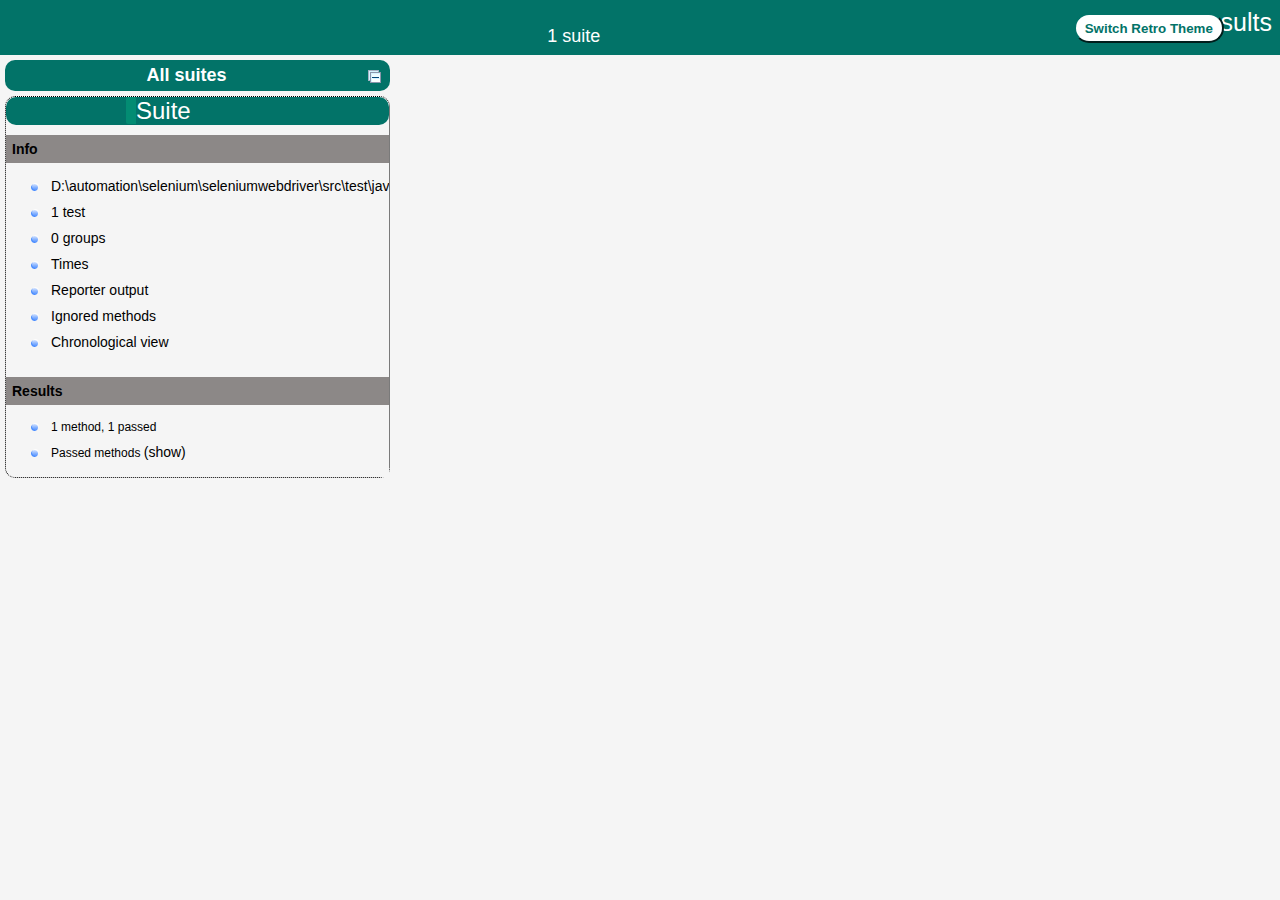
<file: test-output/index.html>
<!DOCTYPE html>

<html>
  <head>
  <meta charset='utf-8'>
  <title>TestNG reports</title>

    <link type="text/css" href="testng-reports1.css" rel="stylesheet" id="ultra" />
    <link type="text/css" href="testng-reports.css" rel="stylesheet" id="retro" disabled="false"/>
    <script type="text/javascript" src="jquery-3.6.0.min.js"></script>
    <script type="text/javascript" src="testng-reports.js"></script>
    <script type="text/javascript" src="https://www.google.com/jsapi"></script>
    <script type='text/javascript'>
      google.load('visualization', '1', {packages:['table']});
      google.setOnLoadCallback(drawTable);
      var suiteTableInitFunctions = new Array();
      var suiteTableData = new Array();
    </script>
    <!--
      <script type="text/javascript" src="jquery-ui/js/jquery-ui-1.8.16.custom.min.js"></script>
     -->
  </head>

  <body>    <div class="top-banner-root">
      <span class="top-banner-title-font">Test results</span>
      <button id="button" class="button">Switch Retro Theme</button> <!-- button -->
      <br/>
      <span class="top-banner-font-1">1 suite</span>
    </div> <!-- top-banner-root -->
    <div class="navigator-root">
      <div class="navigator-suite-header">
        <span>All suites</span>
        <a href="#" title="Collapse/expand all the suites" class="collapse-all-link">
          <img src="collapseall.gif" class="collapse-all-icon">
          </img> <!-- collapse-all-icon -->
        </a> <!-- collapse-all-link -->
      </div> <!-- navigator-suite-header -->
      <div class="suite">
        <div class="rounded-window">
          <div class="suite-header light-rounded-window-top">
            <a href="#" panel-name="suite-Suite" class="navigator-link">
              <span class="suite-name border-passed">Suite</span>
            </a> <!-- navigator-link -->
          </div> <!-- suite-header light-rounded-window-top -->
          <div class="navigator-suite-content">
            <div class="suite-section-title">
              <span>Info</span>
            </div> <!-- suite-section-title -->
            <div class="suite-section-content">
              <ul>
                <li>
                  <a href="#" panel-name="test-xml-Suite" class="navigator-link ">
                    <span>D:\automation\selenium\seleniumwebdriver\src\test\java\PageObjectModal\testng.xml</span>
                  </a> <!-- navigator-link  -->
                </li>
                <li>
                  <a href="#" panel-name="testlist-Suite" class="navigator-link ">
                    <span class="test-stats">1 test</span>
                  </a> <!-- navigator-link  -->
                </li>
                <li>
                  <a href="#" panel-name="group-Suite" class="navigator-link ">
                    <span>0 groups</span>
                  </a> <!-- navigator-link  -->
                </li>
                <li>
                  <a href="#" panel-name="times-Suite" class="navigator-link ">
                    <span>Times</span>
                  </a> <!-- navigator-link  -->
                </li>
                <li>
                  <a href="#" panel-name="reporter-Suite" class="navigator-link ">
                    <span>Reporter output</span>
                  </a> <!-- navigator-link  -->
                </li>
                <li>
                  <a href="#" panel-name="ignored-methods-Suite" class="navigator-link ">
                    <span>Ignored methods</span>
                  </a> <!-- navigator-link  -->
                </li>
                <li>
                  <a href="#" panel-name="chronological-Suite" class="navigator-link ">
                    <span>Chronological view</span>
                  </a> <!-- navigator-link  -->
                </li>
              </ul>
            </div> <!-- suite-section-content -->
            <div class="result-section">
              <div class="suite-section-title">
                <span>Results</span>
              </div> <!-- suite-section-title -->
              <div class="suite-section-content">
                <ul>
                  <li>
                    <span class="method-stats">1 method,   1 passed</span>
                  </li>
                  <li>
                    <span class="method-list-title passed">Passed methods</span>
                    <span class="show-or-hide-methods passed">
                      <a href="#" panel-name="suite-Suite" class="hide-methods passed suite-Suite"> (hide)</a> <!-- hide-methods passed suite-Suite -->
                      <a href="#" panel-name="suite-Suite" class="show-methods passed suite-Suite"> (show)</a> <!-- show-methods passed suite-Suite -->
                    </span>
                    <div class="method-list-content passed suite-Suite">
                      <span>
                        <img src="passed.png" width="3%"/>
                        <a href="#" panel-name="suite-Suite" title="PageObjectModal.LoginTest" class="method navigator-link" hash-for-method="logintest">logintest</a> <!-- method navigator-link -->
                      </span>
                      <br/>
                    </div> <!-- method-list-content passed suite-Suite -->
                  </li>
                </ul>
              </div> <!-- suite-section-content -->
            </div> <!-- result-section -->
          </div> <!-- navigator-suite-content -->
        </div> <!-- rounded-window -->
      </div> <!-- suite -->
    </div> <!-- navigator-root -->
    <div class="wrapper">
      <div class="main-panel-root">
        <div panel-name="suite-Suite" class="panel Suite">
          <div class="suite-Suite-class-passed">
            <div class="main-panel-header rounded-window-top">
              <img src="passed.png"/>
              <span class="class-name">PageObjectModal.LoginTest</span>
            </div> <!-- main-panel-header rounded-window-top -->
            <div class="main-panel-content rounded-window-bottom">
              <div class="method">
                <div class="method-content">
                  <a name="logintest">
                  </a> <!-- logintest -->
                  <span class="method-name">logintest</span>
                </div> <!-- method-content -->
              </div> <!-- method -->
            </div> <!-- main-panel-content rounded-window-bottom -->
          </div> <!-- suite-Suite-class-passed -->
        </div> <!-- panel Suite -->
        <div panel-name="test-xml-Suite" class="panel">
          <div class="main-panel-header rounded-window-top">
            <span class="header-content">D:\automation\selenium\seleniumwebdriver\src\test\java\PageObjectModal\testng.xml</span>
          </div> <!-- main-panel-header rounded-window-top -->
          <div class="main-panel-content rounded-window-bottom">
            <pre>
&lt;?xml version=&quot;1.0&quot; encoding=&quot;UTF-8&quot;?&gt;
&lt;!DOCTYPE suite SYSTEM &quot;https://testng.org/testng-1.0.dtd&quot;&gt;
&lt;suite name=&quot;Suite&quot; guice-stage=&quot;DEVELOPMENT&quot;&gt;
  &lt;test thread-count=&quot;5&quot; name=&quot;Test&quot;&gt;
    &lt;classes&gt;
      &lt;class name=&quot;PageObjectModal.LoginTest&quot;/&gt;
    &lt;/classes&gt;
  &lt;/test&gt; &lt;!-- Test --&gt;
&lt;/suite&gt; &lt;!-- Suite --&gt;
            </pre>
          </div> <!-- main-panel-content rounded-window-bottom -->
        </div> <!-- panel -->
        <div panel-name="testlist-Suite" class="panel">
          <div class="main-panel-header rounded-window-top">
            <span class="header-content">Tests for Suite</span>
          </div> <!-- main-panel-header rounded-window-top -->
          <div class="main-panel-content rounded-window-bottom">
            <ul>
              <li>
                <span class="test-name">Test (1 class)</span>
              </li>
            </ul>
          </div> <!-- main-panel-content rounded-window-bottom -->
        </div> <!-- panel -->
        <div panel-name="group-Suite" class="panel">
          <div class="main-panel-header rounded-window-top">
            <span class="header-content">Groups for Suite</span>
          </div> <!-- main-panel-header rounded-window-top -->
          <div class="main-panel-content rounded-window-bottom">
          </div> <!-- main-panel-content rounded-window-bottom -->
        </div> <!-- panel -->
        <div panel-name="times-Suite" class="panel">
          <div class="main-panel-header rounded-window-top">
            <span class="header-content">Times for Suite</span>
          </div> <!-- main-panel-header rounded-window-top -->
          <div class="main-panel-content rounded-window-bottom">
            <div class="times-div">
              <script type="text/javascript">
suiteTableInitFunctions.push('tableData_Suite');
function tableData_Suite() {
var data = new google.visualization.DataTable();
data.addColumn('number', 'Number');
data.addColumn('string', 'Method');
data.addColumn('string', 'Class');
data.addColumn('number', 'Time (ms)');
data.addRows(1);
data.setCell(0, 0, 0)
data.setCell(0, 1, 'logintest')
data.setCell(0, 2, 'PageObjectModal.LoginTest')
data.setCell(0, 3, 2516);
window.suiteTableData['Suite']= { tableData: data, tableDiv: 'times-div-Suite'}
return data;
}
              </script>
              <span class="suite-total-time">Total running time: 2 seconds</span>
              <div id="times-div-Suite">
              </div> <!-- times-div-Suite -->
            </div> <!-- times-div -->
          </div> <!-- main-panel-content rounded-window-bottom -->
        </div> <!-- panel -->
        <div panel-name="reporter-Suite" class="panel">
          <div class="main-panel-header rounded-window-top">
            <span class="header-content">Reporter output for Suite</span>
          </div> <!-- main-panel-header rounded-window-top -->
          <div class="main-panel-content rounded-window-bottom">
          </div> <!-- main-panel-content rounded-window-bottom -->
        </div> <!-- panel -->
        <div panel-name="ignored-methods-Suite" class="panel">
          <div class="main-panel-header rounded-window-top">
            <span class="header-content">0 ignored methods</span>
          </div> <!-- main-panel-header rounded-window-top -->
          <div class="main-panel-content rounded-window-bottom">
          </div> <!-- main-panel-content rounded-window-bottom -->
        </div> <!-- panel -->
        <div panel-name="chronological-Suite" class="panel">
          <div class="main-panel-header rounded-window-top">
            <span class="header-content">Methods in chronological order</span>
          </div> <!-- main-panel-header rounded-window-top -->
          <div class="main-panel-content rounded-window-bottom">
            <div class="chronological-class">
              <div class="chronological-class-name">PageObjectModal.LoginTest</div> <!-- chronological-class-name -->
              <div class="configuration-class before">
                <span class="method-name">setup</span>
                <span class="method-start">0 ms</span>
              </div> <!-- configuration-class before -->
              <div class="test-method">
                <span class="method-name">logintest</span>
                <span class="method-start">30786 ms</span>
              </div> <!-- test-method -->
              <div class="configuration-class after">
                <span class="method-name">close</span>
                <span class="method-start">33315 ms</span>
              </div> <!-- configuration-class after -->
          </div> <!-- main-panel-content rounded-window-bottom -->
        </div> <!-- panel -->
      </div> <!-- main-panel-root -->
    </div> <!-- wrapper -->
  </body>
<script type="text/javascript" src="testng-reports2.js"></script>
</html>
</file>
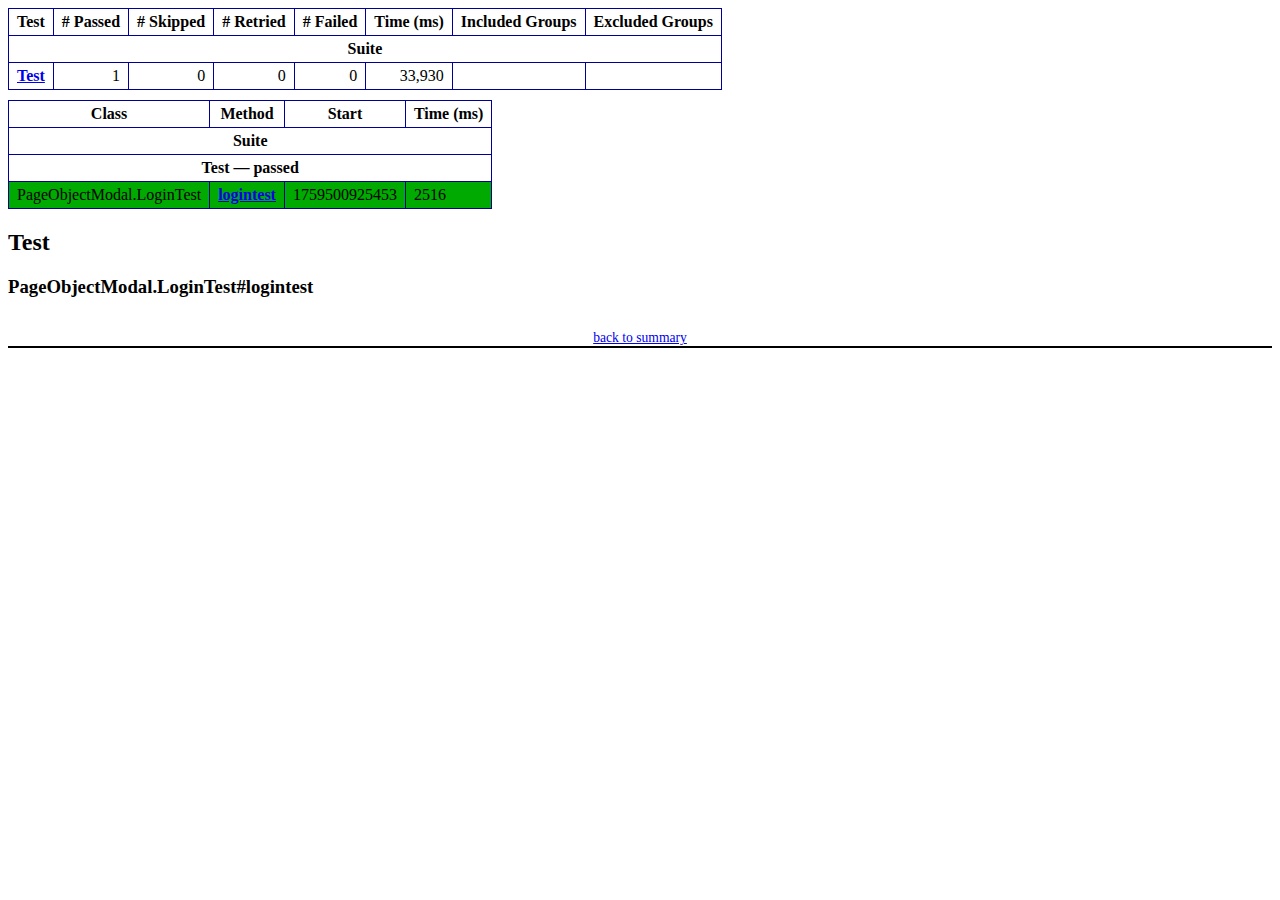
<file: test-output/emailable-report.html>
<!DOCTYPE html PUBLIC "-//W3C//DTD XHTML 1.1//EN" "https://www.w3.org/TR/xhtml11/DTD/xhtml11.dtd">
<html xmlns="https://www.w3.org/1999/xhtml">
<head>
<meta http-equiv="content-type" content="text/html; charset=UTF-8"/>
<title>TestNG Report</title>
<style type="text/css">table {margin-bottom:10px;border-collapse:collapse;empty-cells:show}th,td {border:1px solid #009;padding:.25em .5em}th {vertical-align:bottom}td {vertical-align:top}table a {font-weight:bold}.stripe td {background-color: #E6EBF9}.num {text-align:right}.passedodd td {background-color: #3F3}.passedeven td {background-color: #0A0}.skippedodd td {background-color: #DDD}.skippedeven td {background-color: #CCC}.failedodd td,.attn {background-color: #F33}.failedeven td,.stripe .attn {background-color: #D00}.stacktrace {white-space:pre;font-family:monospace}.totop {font-size:85%;text-align:center;border-bottom:2px solid #000}.invisible {display:none}</style>
</head>
<body>
<table>
<tr><th>Test</th><th># Passed</th><th># Skipped</th><th># Retried</th><th># Failed</th><th>Time (ms)</th><th>Included Groups</th><th>Excluded Groups</th></tr>
<tr><th colspan="8">Suite</th></tr>
<tr><td><a href="#t0">Test</a></td><td class="num">1</td><td class="num">0</td><td class="num">0</td><td class="num">0</td><td class="num">33,930</td><td></td><td></td></tr>
</table>
<table id='summary'><thead><tr><th>Class</th><th>Method</th><th>Start</th><th>Time (ms)</th></tr></thead><tbody><tr><th colspan="4">Suite</th></tr></tbody><tbody id="t0"><tr><th colspan="4">Test &#8212; passed</th></tr><tr class="passedeven"><td rowspan="1">PageObjectModal.LoginTest</td><td><a href="#m0">logintest</a></td><td rowspan="1">1759500925453</td><td rowspan="1">2516</td></tr></tbody>
</table>
<h2>Test</h2><h3 id="m0">PageObjectModal.LoginTest#logintest</h3><table class="result"><tr><th class="invisible"/></tr></table><p class="totop"><a href="#summary">back to summary</a></p>
</body>
</html>
</file>
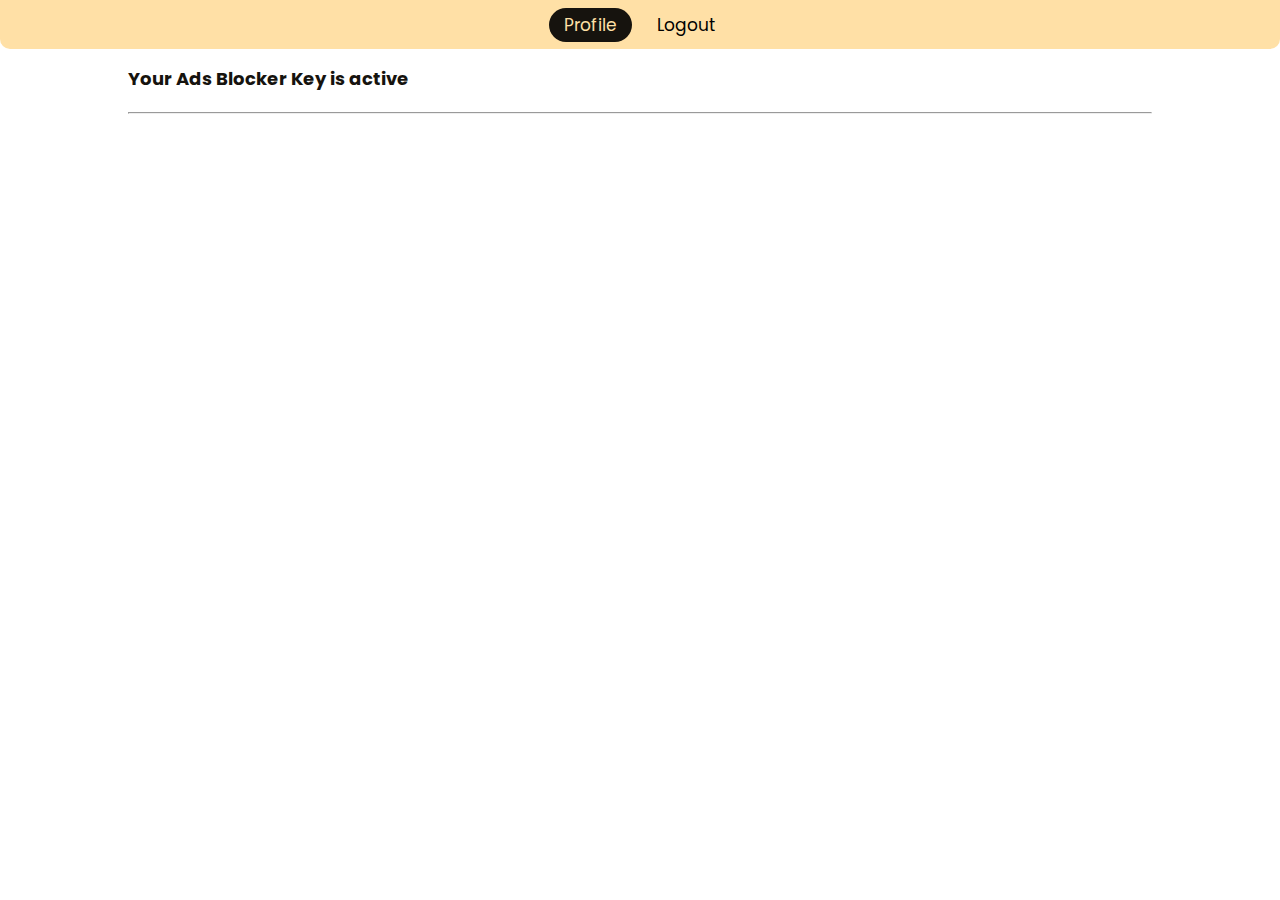
<file: CRX/devtools-panel/profile.html>
<!DOCTYPE html>
<html lang="en">
  <head>
    <meta charset="utf-8" />
    <title>SelectorsHub Profile</title>
    <link rel="stylesheet" type="text/css" href="profile.css" type="text/css" media="screen"
    />
    <meta name="theme-color" content="#5fba7d" />
    <meta http-equiv="X-UA-Compatible" content="IE=edge" />
    <meta name="viewport" content="width=device-width, initial-scale=1.0" />
  </head>
<body>

<!-- Logout Modal Start -->
<div class="logout_modal_container">
  <div class="logout_modal">
    <p class="modal_description">Are you sure you want to logout?</p>
    <div class="modal_btns">
      <button class="modal_btn confirm">Logout</button>
      <button class="modal_btn cancel">Cancel</button>
    </div>
  </div>
</div>
<!-- Logout Modal End -->

<ul class="navheader">
  <li><a href="#" class="open-profile  h-links active">Profile</a></li>
  <li><a href="#" class="open-logout h-links">Logout</a></li>

</ul>

  <div class="loading-view">
    <div class="loader"></div>      
  </div>


<div class="profile-section section-one ">

  <h4 class="user-name"></h4>

    <h2 class="renewsub">Your Ads Blocker Key is active</h2>
    <hr>

</div>


</body>
   <script src="../extension/jquery.js"></script>
   <script src="profile.js"></script>
</html>
</file>
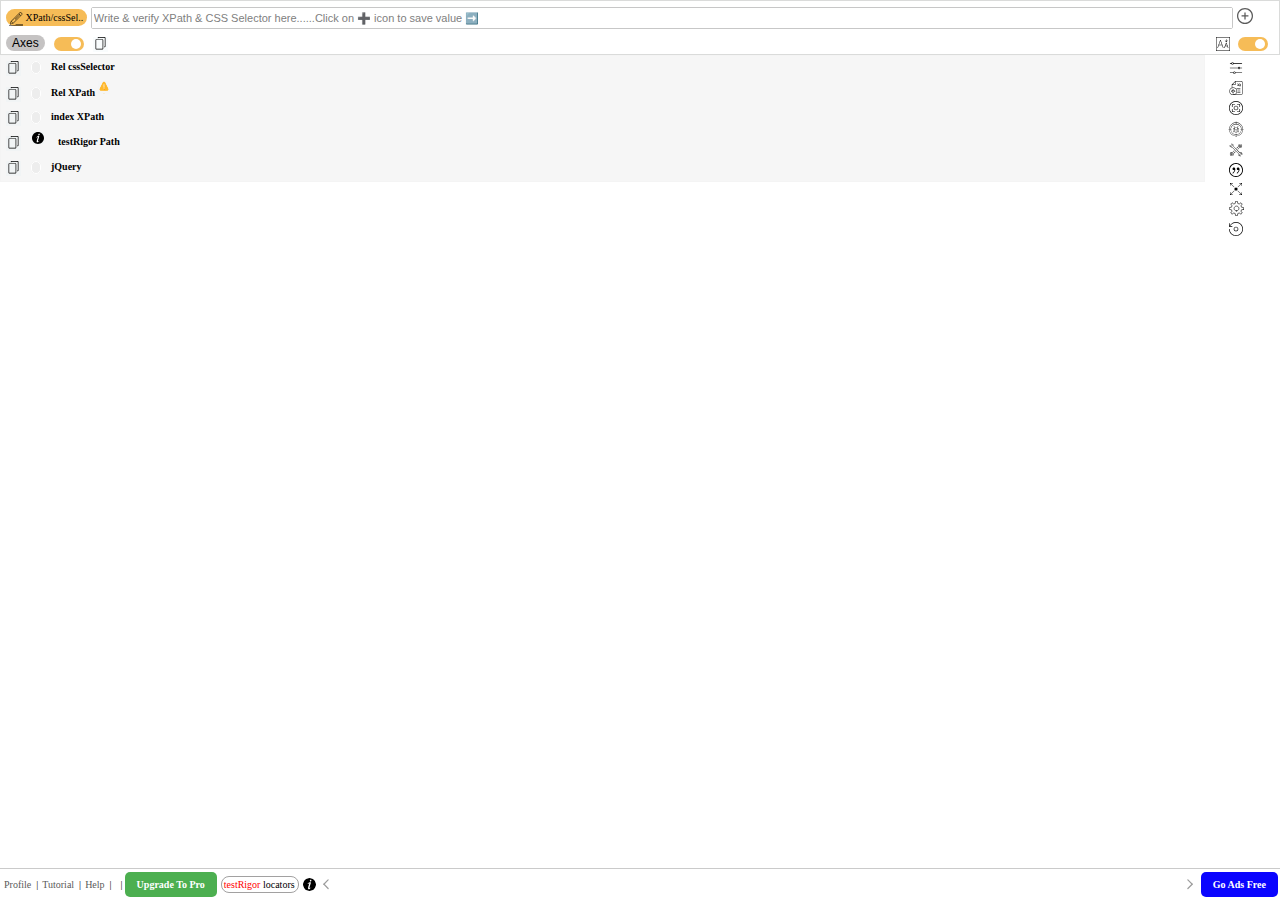
<file: CRX/devtools-panel/shub-panel.html>
<html>
<head>
    <title>SelectorsHub</title>
    <meta http-equiv="content-type" content="text/plain; charset=UTF-8"/>
	<style rel="stylesheet" id="animation-style"></style>
    <link rel="stylesheet" id="cssFile" type="text/css" href="lightTheme.css" /> 
	<link rel="stylesheet" id="loginCss" type="text/css" href="login.css" /> 
    <!-- <script type="text/javascript" src="../extension/jquery.js"></script> -->
</head>
<body>

	<form role="form" id="register_form">
        <div class="licence-container">
          <p class="heading">Ads Blocker Key</p>
          <div class="input-container">
            <input
              type="text"
              name="licence"
              id="licence"
              placeholder="Enter Ads Blocker key"
            />
          </div>
        </div>
      
        <div class="email-container">
          <p class="heading">Email</p>
          <div class="input-container">
            <input
              type="email"
              name="email"
              id="email"
              placeholder="Enter email"
            />
          </div>
        </div>

        <span class="subscription-status s-mess"></span>
        <span class="user-status s-mess"></span>
        <span class="invalid-error invalid-credentails s-mess"></span>
        <input type="button" id="submit_btn" value="Login">
		<input type="button" class="forgetbtn" value="Submit">
        <input type="button" id="close_btn" value="Close">
        
        


		<div id="three-modal">
			<div class="three_modal_content">
				<div class="close-modal">X</div>
				<h4 class="three-warning">You may logged in many devices. click on X to logout from other device.</h4>
				<div class="item-row">
					<div class="device-item">Device 1</div>
					<div data-num="1" class="device-close">X</div>
				</div>
				<div class="item-row">
					<div class="device-item">Device 2</div>
					<div data-num="2" class="device-close">X</div>
				</div>
				<div class="item-row">
					<div class="device-item">Device 3</div>
					<div data-num="3" class="device-close">X</div>
				</div>
			</div>
		</div>
       
        <br>
        <div id="registration_footer">
            <a id="subscription_plan" target="_blank" href="https://selectorshub.com/how-to-get-selectorshub-ads-blocker-key/" title="Click to donate $10 to get Ads Blocker Key">Donate $10 to get Ads Blocker Key</a>
                <span> | </span>
            <!-- <a id="registration_help" target="_blank" href="https://selectorshub.com/how-to-get-selectorshub-ads-blocker-key/" title="Connect here for immediate support.">Live Chat</a>
            <span> | </span> -->
            <a id="registration_tutorial" target="_blank" href="https://www.youtube.com/watch?v=qCEYfTHQ-bU" title="Click to learn how to get Ads Blocker Key and how to use it.">
                Tutorial
            </a>
            <span> | </span>
              <a id="forgot_pass" class="open-forgot-password" href="#" title="Forgot">Forgot Key</a>
              <a id="open_login" class="open-login" href="#" title="Forgot">Login</a>
            <span>
        </div>
    </form>
    
    <div class="top_ads__viewer">
        <div class="top_ads__navigation__btn top_navigate__prev__btn"></div>
        <div class="top_ads__container"></div>
        <div class="top_ads__navigation__btn top_navigate__next__btn"></div>
    </div>
    
	<div class="container">
		
	
	<div class="editorHeader">
		<div class="header1">
			<span class="editorContent" title="Click to see all saved selector's value.">
				<button class="edit-icon"></button>
				<span class="editorTitle">XPath/cssSel..</span>
				<!-- <span class="savedValues toolTip">Click to access saved selector's values.</span> -->
			</span>
			<ul class='savedSelectors'>
				<li class="savedSelectorRow delete">
					<span>No value is saved.</span>
					<button class="deleteAllSaved" title="Click to delete all saved values.">
				    </button>
				</li>
			</ul>
			<div class="selector-editor-div">
				<!-- <input type="search" class="selectors-input jsSelector"  value="" autocorrect="off" autocapitalize="off" placeholder="Type // for xpath and for cssSelector type # or . or tagname......Click on ➕ icon to save value ➡️" autocomplete="off"  spellcheck="false"/> -->
				<input id="searchbox1" type="search" name="selector-search-box" class="selectors-input jsSelector"  value="" autocorrect="off" autocapitalize="off" placeholder="Write & verify XPath & CSS Selector here......Click on ➕ icon to save value ➡️" autocomplete="off"  spellcheck="false"/>
			</div>
			<button class="plus-btn">
			    <span class="plus toolTip">Save selector in list.</span>
			</button>		
	    </div>
	    <div class="configContainer">
	    	<button class="axes-btn inactive">Axes
	    		<span class="axes toolTip">Click to generate Axes based XPath.</span>
	    	</button>
	    	<!-- <a class="donationLink" target="_blank" href="http://bit.ly/sh_donate">
	    		<span class="donation toolTip">Please donate & support SelectorsHub.</span>
	    		<button class="donation-btn"></button>
		    </a> -->
  			
		    <div class="autosuggest-toggle-btn active" id="autosuggestToggle">
    			<div class="autosuggest-toggle-circle"></div>
    			<span class="autosuggest-toggle toolTip">Turn off auto suggestion while typing.</span>
  			</div>
  			<button class="copy-btn box header-copy-btn" title="Click to copy value from Search box"></button>
			<div class="total-match-count jsTotalMatchCount hideMatchCountMsg"></div>
			<div class="errors-container">
				<span class="errorInfo hideMatchCountMsg"></span>
				<button id="fix-selector" class="hideMatchCountMsg fix-selector-success">
					<svg xmlns="http://www.w3.org/2000/svg" width="14" height="14" viewBox="0 0 24 24" fill="none" stroke="#ffffff" stroke-width="2" stroke-linecap="round" stroke-linejoin="round" class="feather feather-tool"><path d="M14.7 6.3a1 1 0 0 0 0 1.4l1.6 1.6a1 1 0 0 0 1.4 0l3.77-3.77a6 6 0 0 1-7.94 7.94l-6.91 6.91a2.12 2.12 0 0 1-3-3l6.91-6.91a6 6 0 0 1 7.94-7.94l-3.76 3.76z"></path></svg>
					<span>Fix Selector</span>
				  </button>
				<a class="cheetSheetLink hideMatchCountMsg" target="_blank" href="https://selectorshub.com/courses-recordings/">
					<span class="cheetSheetBtn toolTip">To learn more about these concepts, take this advance course.</span>
					<button class="cheetSheet"></button>
				</a>
			</div>
			<button class="ignoreCaseBtn">
		    	<span class="ignoreCase toolTip">Click to make Selectors Case Insensitive.</span>
		    </button>
		    <!-- <div class="toggle-btn inactive" data-placeholder="1.0"> -->
		    <div class="toggle-btn active">
    			<div class="toggle-circle"></div>
    			<span class="toggle toolTip">click to disable SelectorsHub</span>
  			</div>
	    </div>
	</div>
	<span class="copyToolTip">Selector value is copied in clipboard</span>
	
	<div class="shub-generator">
		<div class="driver-command-box">
		    <input id="searchbox2" type="search" class="driver-command" value='driver.findElement(By.xpath("xpathvalue"))' placeholder="Enter the driver command and keep xpathvalue as keyword in the command." autocomplete="off" autocorrect="off" spellcheck="false" />
		    <ul class='savedCommand'>
		    	<li class="savedCommandRow" title="Click to select this command">driver.findElement(By.xpath("xpathvalue"))</li>
		    	<li class="savedCommandRow" title="Click to select this command">cy.get("xpathvalue")</li>
		    	<li class="savedCommandRow" title="Click to select this command">@FindBy(xpath="xpathvalue") @CacheLookup private WebElement selectorname;</li>
		    	<li class="savedCommandRow" title="Click to select this command">driver.find_element(*(By.XPATH,"xpathvalue"))</li>
		    	<li class="savedCommandRow" title="Click to select this command">await page.locator('xpath=xpathvalue')</li>
		    	<li class="savedCommandRow" title="Click to select this command">FindByXpath("xpathvalue")</li>
			</ul>

		    <a href="https://www.youtube.com/watch?v=vf8fV3u3FlA" target="_blank" title="click to watch detailed tutorial">
			    <button class="commandTip">
					<span class="questionMark toolTip">Replace xpath or cssSelector in command by xpathvalue keyword. For ex- FindBy(xpath="xpathvalue") or if xpath is not inside double quotes then FindBy(xpath=xpathValue).</span>
				</button>	
			</a>
	    </div>
		<div class="attributeFilter">
			<a class="inspectBtn" target="_blank" href="https://selectorshub.com/selectorshub-pro/plans/">
				<button class="inspect-icon"></button>
				<span class="inspect toolTip">Upgrade to Pro for These Features, just $50/year</span>Inspect
				<button class="selectors-healing-icon"></button>
				Selectors Healing
			</a>
			<input id="searchbox3" class="chooseAttr user" type="search" autocomplete="off" autocorrect="off" autocapitalize="off" spellcheck="false" name="unique" placeholder="Enter attribute name">
			<label><input class="chooseAttr textXpath" type="checkbox" title="xpath with text or without text." checked>text</label>	
			<label><input class="chooseAttr id" type="checkbox" name="id" checked />id</label>
			<label><input class="chooseAttr class" type="checkbox" name="class" checked />class</label>
			<label><input class="chooseAttr name" type="checkbox" name="name" checked />name</label>
			<label class="placeCheck"><input class="chooseAttr placeholder" type="checkbox" name="placeholder" checked />placeholder</label>
			<a class="attrFilterTutorialLink" target="_blank" href="https://youtu.be/yti5o3ILxlU">
				<button class="attrFilterTutorialIcon">
					<span class="attrFilterTutorial toolTip">Click to learn how to use attribute filter feature.</span>
				</button>
		  	</a>
		</div>
		
		<div class="configOptions">
		    <button class="attrFilterBtn inactive">
	    	<span class="filter toolTip">Set attribute.</span>
		    </button>
		    <button class="addDriverCommand inactive">
		    	<span class="driverCommand toolTip">Set driver command to append on selectors.</span>
		    </button>
		    <button class="multiSelectorRecordBtn grey">
		    	<span class="capture toolTip">Click to generate Locators Page & Multiple Selectors.</span>
		    </button>
		    <button id='record' class="testCaseStudioBtn">
		    	<span class="tcStudio toolTip">Click to open TestCase Studio.</span>
			</button>	
			<button class="debugBtn inactive">
		    	<span class="debug toolTip">Turn on Debugger.</span>
		    </button>		
		    <button id='smartFix' class="smartFix">
		    	<span class="resetSmart toolTip">XPath Healing: Click to verify all the XPaths of script.</span>
			</button>	
			<button class="quotes-btn inactive">
		    	<span class="quotes toolTip">Click to generate selectors with double quote.</span>
		    </button>											
		    <button class="expand-btn inactive">
		    	<span class="expand toolTip">Click to expand selectors block to see all generated selectors.</span>
		    </button>
		    <button class="uiSetting-btn inactive">
		    	<span class="uiSetting toolTip">Click to customize UI.</span>
		    </button>
		    <button class="reset-btn">
		    	<span class="reset toolTip">Click to reset all setting to the default.</span>
		    </button>

			<div class="warning-message-modal-container">
				<div class="warning-config-modal">
					<div class="close">
						<span id="modalClose-warning">&times;</span>
					</div>
					<p class="reset-config-description"><b>Setting Change is required for Debugger</b> <br> 1. Go to Devtools settings.<br> 2. Click on Ignore List<br> 3. Uncheck Content Scripts <br>4. Restart Browser and then try Debugger.<br> 5. Watch this <a href="https://youtu.be/icxImQvgoOo?si=LJetEsSzqbNM_imF" target="_blank">tutorial</a> for live demo.</p>
				</div>
			</div>
		</div>

		<ul class='selectorsGenerator'>
			<li class="elementInfo">
				<span type="text" class="elementInfoMsg" data-command="xpath" title="click to Register for the Technical Boot Camp.">Alert: This element is not interactable through selenium(automation) as it is not visible in UI. Try any near by element.<a class="training" href="https://selectorshub.com/courses-recordings/" target="_blank"> Learn more...</a></span>
	    	</li>
			<li class="selectorsRow suggestedXpath">
				<div class="copyContainer suggestedCopyBtn" title="Click to copy suggested selector value">
					<button class="copy-btn box suggestedCopyBtn"></button>
					<mark class="noOfMatch suggestedXpath"></mark><span class="typeOfLocator box suggestedCopyBtn">SH Selector</span>
				</div>
			    <span type="text" class="box valueSelector suggestedXpath suggestedEditBtn" data-command="xpath" title="click to edit SH XPath."></span>
	    	</li>
			<li class="selectorsRow iframeXpath">
				<div class="copyContainer iframeCopyBtn" title="click to copy iframe XPath">
					<button class="copy-btn box iframeCopyBtn"></button>
					<mark class="noOfMatch iframeXpath"></mark><span  class="typeOfLocator box iframeCopyBtn">iframeXPath</span>
				</div>
			    <span type="text" class="box valueSelector iframeXpath iframeEditBtn" data-command="xpath" title="click to edit iframe XPath."></span>
		    </li>
			<li class="selectorsRow cssSelector">
				<div class="copyContainer cssCopyBtn" title="click to copy relative cssSelector">
					<button class="copy-btn box cssCopyBtn"></button>
					<mark class="noOfMatch cssSelector"></mark><span  class="typeOfLocator box cssCopyBtn" title="Click to copy cssSelector.">
				    Rel cssSelector</span>
			    </div>
			    <span type="text" class="box valueSelector css cssEditBtn" data-command="cssSelector" title="Click to edit cssSelector."></span>
		    </li>
			<li class="selectorsRow relXpath">
				<div class="copyContainer relXpathCopyBtn" title="click to copy relative XPath">
					<button class="copy-btn box relXpathCopyBtn"></button>
					<mark class="noOfMatch relXpath"></mark><span  class="typeOfLocator box relXpathCopyBtn">Rel XPath
						<button class="warningIcon" title="">
						<span class="alert toolTip"></span>
					</button></span>
				</div>
			    <span type="text" class="box valueSelector rel relXpathEditBtn" data-command="xpath" title="Click to edit Rel XPath."></span>
			    
		    </li>
		    <li class="selectorsRow indexXpath">
				<div class="copyContainer indexXpathCopyBtn" title="click to copy index XPath">
					<button class="copy-btn box indexXpathCopyBtn"></button>
					<mark class="noOfMatch indexXpath"></mark><span  class="typeOfLocator box indexXpathCopyBtn">index XPath</span>
				</div>
			    <span type="text" class="box valueSelector indexXpath indexXpathEditBtn" data-command="indexXpath" title="Click to edit indexXpath."></span>
	    	</li>
	    	<li class="selectorsRow testRigorPath">
				<div class="copyContainer testRigorPathCopyBtn" title="click to copy testRigor Path">
					<button class="copy-btn box testRigorPathCopyBtn"></button>
					<!-- <mark class="noOfMatch testRigorPath"></mark> -->
					<a class="testRigorTutorialLink" target="_blank" href="https://www.youtube.com/watch?v=4OSIkXrDpjE">
						<button class="testRigorTutorialIcon">
							<span class="testRigorTutorial toolTip">Click to learn what is testRigor Path and how to use it in automation.</span>
						</button>
				  	</a>
					<span  class="typeOfLocator box testRigorPathCopyBtn">testRigor Path</span>
					
				</div>
			    <span type="text" class="box valueSelector testRigorPath testRigorPathEditBtn" data-command="testRigorPath" title="Click to edit testRigorPath."></span>
	    	</li>
	    	<li class="selectorsRow jQuery">
		     	<div class="copyContainer jQueryCopyBtn" title="click to copy jQuery">
			     	<button class="copy-btn box jQueryCopyBtn"></button>
					<mark class="noOfMatch jQuery"></mark><span  class="typeOfLocator box jQueryCopyBtn">jQuery</span>
				</div>
			    <span type="text" class="box valueSelector jQuery jQueryEditBtn" data-command="jQuery" title="Click to edit jQuery."></span>
		    </li>
		     <li class="selectorsRow jsPath">
		     	<div class="copyContainer jsPathCopyBtn" title="click to copy jsPath">
			     	<button class="copy-btn box jsPathCopyBtn"></button>
					<mark class="noOfMatch jsPath"></mark><span  class="typeOfLocator box jsPathCopyBtn">JS Path</span>
				</div>
			    <span type="text" class="box valueSelector jsPath jsPathEditBtn" data-command="jsPath" title="Click to edit JS Path."></span>
		    </li>
			<li class="selectorsRow id">
				<div class="copyContainer idCopyBtn" title="click to copy id">
					<button class="copy-btn box idCopyBtn"></button>
					<mark class="noOfMatch id"></mark><span  class="typeOfLocator box idCopyBtn">id</span>
				</div>
			    <span type="text" class="box valueSelector id idEditBtn" data-command="id" title="Click to edit id."></span>
	    	</li>
	    	<li class="selectorsRow name">
	    		<div class="copyContainer nameCopyBtn" title="click to copy name">
		    		<button class="copy-btn box nameCopyBtn" title="click to copy name"></button>
					<mark class="noOfMatch name"></mark><span class="typeOfLocator box nameCopyBtn">name</span>
				</div>
			    <span type="text" class="box valueSelector name nameEditBtn" data-command="name" title="Click to edit name."></span>
	    	</li>
	    	<li class="selectorsRow className">
	    		<div class="copyContainer classNameCopyBtn" title="click to copy className">
		    		<button class="copy-btn box classNameCopyBtn"></button>
					<mark class="noOfMatch className"></mark><span class="typeOfLocator box classNameCopyBtn">className</span>
				</div>
			    <span type="text" class="box valueSelector className classNameEditBtn" data-command="className" title="Click to copy className."></span>
	    	</li>
		    
	    	<li class="selectorsRow linkText">
	    		<div class="copyContainer linkTextCopyBtn" title="click to copy linkText">
		    		<button class="copy-btn box linkTextCopyBtn"></button>
					<mark class="noOfMatch linkText"></mark><span  class="typeOfLocator box linkTextCopyBtn">LinkText</span>
				</div>
			    <span type="text" class="box valueSelector linkText linkTextEditBtn" data-command="linkText" title="Click to edit linkText."></span>
	    	</li>
	    	<li class="selectorsRow partialLinkText">
	    		<div class="copyContainer partialLinkTextCopyBtn" title="click to copy partialLinkText">
		    		<button class="copy-btn box partialLinkTextCopyBtn"></button>
					<mark class="noOfMatch partialLinkText"></mark><span class="typeOfLocator box partialLinkTextCopyBtn">PLinkText</span>
				</div>
			    <span type="text" class="box valueSelector partialLinkText partialLinkTextEditBtn" data-command="partialLinkText" title="Click to edit partialLinkText."></span>
	    	</li>
	    	<li class="selectorsRow absXpath">
	    		<div class="copyContainer absCopyBtn" title="click to copy absXPath">
		    		<button class="copy-btn box absCopyBtn"></button>
					<mark class="noOfMatch absXpath"></mark><span  class="typeOfLocator box absCopyBtn">Abs XPath</span>
				</div>
			    <span type="text" class="box valueSelector abs absEditBtn" data-command="xpath" title="Click to edit absXpath."></span>
		    </li>
	    	<li class="selectorsRow tagName">
	    		<div class="copyContainer tagNameCopyBtn" title="click to copy absXPath">
		    		<button class="copy-btn box tagNameCopyBtn"></button>
				    <mark class="noOfMatch tagName"></mark><span  class="typeOfLocator box tagNameCopyBtn">tagName</span>
				</div>
			    <span type="text" class="box valueSelector tagName tagNameEditBtn" data-command="tagName" title="Click to edit tagName."></span>
	    	</li>  	
	    </ul>
	    
	    <ul class='axesXpathGenerator'>
	    	<li>
	    		<button class="parentElement active" title="use DevTools inspector to inspect">Inspect Parent</button>
	    		<button class="childElement inactive" title="use DevTools inspector to inspect">Inspect Child</button>
	    		<a class="axesTutorialLink" target="_blank" href="https://www.youtube.com/watch?v=cU6IKoNmQBE">
					<button class="axesTutorialIcon">
						<span class="axesTutorial toolTip">Click to learn how to generate Axes XPath.</span>
					</button>
			  	</a>
	    	</li>
			
			<li class="axesXpath">
				<div class="axesContainer axesXpathCopyBtn" title="click to copy Axes XPath">
					<mark class="noOfAxesXpathMatch">0</mark>
					<span  class="axesXpathCopyBtn">Axes XPath</span>
					<button class="copy-btn axesXpathCopyBtn"></button>
				</div>
			    <!-- <span type="text" class="box valueSelector axesXpath axesXpathEditBtn" data-command="xpath" title="Click to edit axes XPath."></span> -->
			    
		    </li>
		    <li class="axesXpath">
				<div type="text" class="axesXpath axesXpathEditBtn" data-command="xpath" title="Click to edit axes XPath.">
				</div>			    
		    </li>
		    <li class="axesXpath">
				<div class="axesContainer lastAxesXpathCopyBtn" title="click to copy last axes XPath">
					<mark class="noOfLastAxesXpathMatch">0</mark>
					<span  class="lastAxesXpathCopyBtn">Last Axes XPath</span>
					<button class="copy-btn lastAxesXpathCopyBtn"></button>
				</div>
			    <!-- <span type="text" class="box valueSelector axesXpath axesXpathEditBtn" data-command="xpath" title="Click to edit axes XPath."></span> -->
			    
		    </li>
		    <li class="axesXpath">
				<div type="text" class="lastAxesXpath lastAxesXpathEditBtn" data-command="xpath" title="Click to edit last axes XPath."></div>			    
		    </li>
		</ul>
    </div>
	<div id="xpathValueAlertMsg"></div>

	<div id="multiSelectorContainer">
	  <table id="recordedSelectorTable" border="1">
	  	<thead>
		    <tr id="multiSelectorRow">
			    <th class="row-no-header">#</th>
			    <th class="selectorName-header">Selector Name</th>
			    <th class="selector-header xpath-header"><span id="selectorHeader">Command</span><span class="selectorsCount">(0)</span>
				    <button class="copyAllBtn xpath">
				      	<span class="copyAll toolTip">Click to copy all the XPaths.</span>
				    </button>
				    <button class="deleteAllBtn">
				     	<span class="deleteAll toolTip">Click to delete all the rows.</span>
				    </button>
				    <a class="tutorialVideoLink" target="_blank" href="https://youtu.be/gX-b8VRNt2U">
					      <button class="tutorialVideoIcon">
					      	<span class="codeTutorial toolTip">Watch tutorial.</span>
					      </button>
				  	</a>
			  	<!-- </th>
			    <th class="headerExportBtn"> -->
					<button class="importButton">
						<span class="uploadModalIcon toolTip">Click to upload downloaded XPath xls file</span>
					</button>
					<button class="exportButton">
						<span class="export toolTip">Click to export data into xls.</span>
					</button>
					<button id="changeIconButton" class="openSelectorModal">
						<span class="pasteModal toolTip">Click to paste all the XPaths</span>
					</button>
				</th>
				<th class="selector-header cssSelector-header"><span id="selectorHeader">cssSelector</span>
					<button class="copyAllBtn cssSelector">
				      	<span class="copyAll toolTip">Click to copy all the cssSelectors.</span>
				    </button>
				</th>
				<th class="selector-header"><span id="selectorHeader">id</span></th>
				<th class="selector-header"><span id="selectorHeader">name</span></th>
				<th class="selector-header"><span id="selectorHeader">class</span></th>
			    <th class="selector-header"><span id="selectorHeader">linkText</span></th>
			    <th class="selector-header"><span id="selectorHeader">partialLinkText</span></th>
			    <th class="selector-header"><span id="selectorHeader">tagName</span></th>
		    </tr>
		</thead>
		<tbody id="tableBody">
		    <tr style="display: none;">
		      <td id="s-no" ></td>
		      <td autocomplete="off" autocorrect="off" autocapitalize="off" spellcheck="false" id="labelData" class="label editableContent" contenteditable="true"></td>
		      <td autocomplete="off" autocorrect="off" autocapitalize="off" spellcheck="false" id="selectorData" class="xpath selectorValue editableContent" contenteditable="true"></td>
		      <td autocomplete="off" autocorrect="off" autocapitalize="off" spellcheck="false" id="selectorData" class="cssSelector selectorValue editableContent" contenteditable="true"></td>
		      <td autocomplete="off" autocorrect="off" autocapitalize="off" spellcheck="false" id="selectorData" class="id selectorValue editableContent" contenteditable="true"></td>
		      <td autocomplete="off" autocorrect="off" autocapitalize="off" spellcheck="false" id="selectorData" class="name selectorValue editableContent" contenteditable="true"></td>
		      <td autocomplete="off" autocorrect="off" autocapitalize="off" spellcheck="false" id="selectorData" class="class selectorValue editableContent" contenteditable="true"></td>
		      <td autocomplete="off" autocorrect="off" autocapitalize="off" spellcheck="false" id="selectorData" class="linkText selectorValue editableContent" contenteditable="true"></td>
		      <td autocomplete="off" autocorrect="off" autocapitalize="off" spellcheck="false" id="selectorData" class="partialLinkText selectorValue editableContent" contenteditable="true"></td>
		      <td autocomplete="off" autocorrect="off" autocapitalize="off" spellcheck="false" id="selectorData" class="tagName selectorValue editableContent" contenteditable="true"></td>

		      <td autocomplete="off" autocorrect="off" autocapitalize="off" spellcheck="false" id="actionBtn">
		      	<!-- <span class="copyToolTip" id="myPopup">copied</span> -->
		      	<button id="row-copy-btn" title="click to copy relative XPath"></button>
		      	<button id="row-edit-btn" title="click to edit relative XPath"></button>
		      	<button id="delButton" title="Click to delete the row."></button>
		      </td>
	    	</tr>
    	</tbody>
	  </table>
	  <!-- <div class="tablePlaceholder">No selector recorded yet.<br>Please inspect elements or click on DOM nodes to record selectors.</div> -->
	  <div class="tablePlaceholder">
	  	1. Inspect elements or click on DOM nodes one by one to record xpaths for many.<br>
	  	2. Turn on the driver command to generate xpath with command.<br>
	  	3. You can also set the attribute to generate xpath.<br>
	  	4. Click on Copy All button in header to copy all xpaths.<br>
	  	5. You can also export the recorded in xls by click on export icon.
	  	6. Watch the detailed tutorial <a href="https://www.youtube.com/watch?v=vf8fV3u3FlA" target="_blank">here</a> how to generate code.
	  </div>

	  <!-- Add XPATH modal -->
	  <div id="addNewModal" class="modal addNewModal">
			<div class="vertical-alignment-helper">
				<div class="modal-dialog vertical-align-center">
					<div class="close">
						<span id="modalClose">&times;</span>
					</div>
					<div class="modal-contents">
						<div class="modal-header">
							<p class="modal-title" id="addNewTitle"></p>
						</div>
						<div class="modal-body">
							<div style="margin-top: 10px; display: flex; align-items: center;">
								<p class="new-title-label" id="addNewTitleLabel"></p>
								<div style="height: 40px; display: block; align-items: center;">
									<span style="font-size: 12px; font-family: sans-serif;">Pass XPath command as input</span>
									<div id='inputToggle' class="toggle-btn active" title="Turn On toggle to pass the XPath Command" >
										<div class="toggle-circle"></div>
									</div>
								</div>
							</div>
							<input type="text" placeholder="replace xpath by xpathvalue as keyword in the command." autocomplete="off" autocorrect="off" title='You can change this command, just replace xpath by xpathvalue keyword in the command. For ex- FindBy(xpath="//div") then enter command as FindBy(xpath="xpathvalue") or if xpath is not inside double quotes like FindBy(xpath=//div) then FindBy(xpath=xpathvalue)' spellcheck="false" value='driver.findElement(By.xpath("xpathvalue"))' class="enterLabels" id="customCommand">
							<p id="commandValidation" style="display: none;">Replace xpath by xpathvalue keyword in the command. For ex- FindBy(xpath="//div") then enter command as FindBy(xpath="xpathvalue") or if xpath is not inside double quotes like FindBy(xpath=//div) then FindBy(xpath=xpathvalue)</p>
							<!-- <textarea  placeholder="Enter Labels" rows="4" class="enterLabels" id="enterLabels" cols="20"></textarea> -->
							<textarea placeholder="Paste selectors page or complete script here" rows="4" class="enterNewTitle" id="enterNewTitle" cols="20"></textarea>
							<input style="display: none;" type="file" name="imgupload" accept=".xls, .xlsx, .csv" id="imgupload">
						</div>
						<div class="modal-footer">
							<button type="button" id="modal-cancel" class="btn-cancel" data-dismiss="modal">Cancel</button>
							<button type="button" id="btn-submit" class="btn-submit">Submit</button>
						</div>
					</div>
				</div>
			</div>
		</div>
	 
	</div>
	
	<div class="infoPlaceholder">
		<div>
			How to use:
		  	1. Inspect element to get auto suggest while typing.
		  	2. It will show the auto suggest for inspected element while typing. 
		  	3. If auto suggest doesn't work while typing, delete the value & type again. 
		  	4. For more details, pls follow <a target="_blank" href="https://www.youtube.com/watch?v=XrozsjJa_9I">video tutorial</a> and checkout <a target="_blank" href="https://www.selectorshub.com/faq/">FAQs here.</a>
	  	</div>
	</div>
	<div id="nestedBlock">
		<button class="copy-btn box nestedCodeCopyBtn"></button>
		<textarea id="nestedCode" autocomplete="off" autocorrect="off" autocapitalize="off" spellcheck="false"></textarea>
	</div>
	<button class="copy-btn domContentCopyBtn" title="Click to copy all values"></button>
	<ul id="selectorsHubEleContainer" placeholder="It will show the auto suggest for inspected element while typing.">	
	</ul>
	
	<!-- <div class="after-login-footer">
		<a class="upgradeBtn" target="_blank" href="https://bit.ly/shp_plans">
			<span class="upgrade toolTip">Upgrade to Pro & go Ad free with more Timesaver Features, just $99 for lifetime</span>
			Upgrade
		</a>
		<a class="requestHeader home-login-btn"  title="Click to login">Login
		</a>
	</div> -->
	
	<div class="patronRequest">

		<a class="after-login requestHeader profile"  title="Click to login">Profile</a>
		
		<span class="after-login  seperator"> | </span>
	
		<a class="after-login  requestHeader" target="_blank" title="Click to watch tutorials" href="https://www.youtube.com/playlist?list=PLmRg3gEG2XIZofIjkp3h3eE5FR7GyqB86">
			Tutorial
		</a>

		<span class="after-login seperator"> | </span>
		<a class="after-login requestHeader" target="_blank" href="https://selectorshub.com/contact-us/" title="Click to join SelectorsHub slack channel.">Help</a>

		<span class="after-login seperator"> | </span>
		
		<span class="after-login requestHeader"><a target="_blank" id="version" title="Click to see Changelog" href="chrome://extensions/?id=ndgimibanhlabgdgjcpbbndiehljcpfh"></a></span>
		
		<!-- <span class="after-login seperator"> | </span> -->

		<!-- <a class="after-login requestHeader home-login-btn"  title="Click to login">Login
		</a> -->
		<span class="after-login seperator"> | </span>
		<a class="after-login upgradeBtn" target="_blank" href="https://selectorshub.com/selectorshub-pro/plans/">
			<span class="upgrade toolTip">Upgrade to Pro for advanced and more Timesaver Features, just $99 for lifetime</span>
			Upgrade To Pro
		</a>
		
		<button class='closeIcon svgIcon' title="Click to close footer."></button>
		<a class="requestHeader sponsor" href="https://testrigor.com/blog/testrigor-locators/?utm_campaign=Selectors%20Hub&utm_source=selectorshub&utm_medium=trselector&eid=LYFcml" target="_blank" title="Click to learn more about testRigor locators"><span class="sponsorName">testRigor</span> locators
		</a>
		
		<a href="https://testrigor.com/blog/testrigor-locators/?utm_campaign=Selectors%20Hub&utm_source=selectorshub&utm_medium=trselector&eid=LYFcml" target="_blank" class="ads__info__icon">
			<div class="ads__info__tooltip">Learn more about testRigor locators.</div>
		</a>
		<div class="ads__viewer">
			<div class="ads__navigation__btn navigate__prev__btn"></div>
			<div class="ads__container"></div>
			<div class="ads__navigation__btn navigate__next__btn"></div>
		</div>

		
		<a class="upgradeBtn home-login-btn hide-when-request" >
		<span class="upgrade toolTip">Login to remove ads</span>Go Ads Free</a>
		

		<div class="popup__actions__container hideElement">
			<a href="#" class="popup__action keep__ads">KEEP ADS</a>
			<a class="upgradeBtn home-login-btn" >
			<span class="upgrade toolTip">Login to remove ads</span>Go Ads Free</a>
			<a href="https://selectorshub.com/selectorshub-pro/plans/" target="_blank" class="popup__action go__ad__free">Upgrade to Pro, JUST $99 FOR LIFE TIME</a>
		</div>
	</div>
	
	<div id="system-information">
		  <p class="system-information-text"></p>
	</div>

	<div id="reviewModal" class="reviewModal">
	  <!-- Modal content -->
	  <div class="review-modal-content">
			
			<p>Loving SelectorsHub?</p>
	  		<a class="modalReviewLink2" href="https://chromewebstore.google.com/detail/selectorshub-xpath-helper/ndgimibanhlabgdgjcpbbndiehljcpfh/reviews" title="Click to rate" target="_blank">Share the love by rating it in the browser store.
	  			<p class="reviewStars">⭐️⭐️⭐️⭐️⭐️</p>
	  		</a>
	  		<button class='reviewClose svgIcon' title="Click to close."></button>
	  	
	    
	  </div>
	</div>

	<div id="instructionModal" class="instructionModal">
         <!-- Modal content -->
         <div class="instruction-modal-content">
         	<a class="instructionLink2" href="https://selectorshub.com/courses-recordings/" target="_blank">Checkout the courses to be expert in automation by SelectorsHub Creator.
            </a>
            <button class='instructionClose svgIcon' title="Click to close."></button>  
         </div>
    </div>


	<div id="tweetModal" class="tweetModal">
         <!-- Modal content -->
         <div class="tweet-modal-content">
               <a class="tweetLink2" href="https://www.youtube.com/c/SelectorsHub?sub_confirmation=1" target="_blank">Click to subscribe SH youtube channel & support SH to grow & get all updates.
               </a>
               <button class='tweetClose svgIcon' title="Click to close."></button>
         </div>
    </div>

	<!-- The Modal -->
	<div id="patronModal" class="patronModal">
	  <!-- Modal content -->
	  <div class="patron-modal-content">
	  	<span class="patronClose">&times;</span><br>
	  	<p class="popupHeader" style="font-size: 1rem;">Please fill the work email <a class="workEmailLink" href="https://bit.ly/SHUserWorkEmail" title="Click to fill your work email." target="_blank"> here</a> to continue.</p>
	  	<br>
	  	<ul>
	  		<span>After filling the correct work email, this popup will not appear again. Student can fill the gmail id.</span>
	  		<!-- <li class="messagePoint">Follow <a href="https://bit.ly/learningProgram" target="_blank">these steps</a> to get Unique Key without making any donation.</li>
	  		<br>
	  		<li class="messagePoint">Or, simply be a <a href="https://bit.ly/SH_Patron" target="_blank">Patron</a> or make a one time donation <a href="https://bit.ly/sh_donate" target="_blank">here</a> to get Unique Key.</li>
	  		<br> -->
	  	</ul>
	    
	  </div>
	</div>

	<div class="uiConfig">
		<table class="uiConfig-table">
			<thead>
				<tr>
					<th class="uiConfig-header">
						<span>Selectors</span>
					</th>
					<th class="uiConfig-header">
						<span>UI Buttons</span>
					</th>
					<th class="uiConfig-header">
						<a class="uiConfigTutorialLink" target="_blank" href="https://www.youtube.com/watch?v=UWqTxbZWrL4">
							<button class="uiConfigTutorialIcon">
								<span class="uiConfigTutorial toolTip">Click to learn how to use Ui Config feature.</span>
							</button>
					  	</a>
					</th>
				</tr>
			</thead>
			<tbody>
				<tr class="uiConfig-row">
					<td>
						<label><input class="choose cssSelector" type="checkbox" checked />rel cssSelector</label>
					</td>
					<td>
						<label><input class="choose autoSuggestToggle" type="checkbox" checked />Left Auto Suggest Toggle</label>
					</td>
				</tr>
				<tr class="uiConfig-row">
					<td>
						<label><input class="choose relXpath" type="checkbox" checked />rel XPath</label>
					</td>
					<td>
						<label><input class="choose autoGenerateToggle" type="checkbox" checked />Right Auto Generate Toggle</label>
					</td>
				</tr>
				<tr class="uiConfig-row">
					<td>
						<label><input class="choose indexXpath" type="checkbox" checked />index XPath</label>
					</td>
					<td>
						<label><input class="choose caseInsensitiveBtn" type="checkbox" checked />Case Insensitive Btn</label>
					</td>
				</tr>
				<tr class="uiConfig-row">
					<td>
						<label><input class="choose testRigorPath" type="checkbox" checked />testRigor Path</label>
					</td>
					<td>
						<label><input class="choose suggestedXpath" type="checkbox" checked />SH Selector</label>
					</td>
				</tr>
				<tr class="uiConfig-row">
					<td>
						<label><input class="choose jQuery" type="checkbox" checked />jQuery</label>
					</td>
					<td title="Set the debugger time. Ex- 5 means debugger will start in 5sec after clicking on debugger button.">
						<label><input class="choose debugTime" type="text" value="5" />  Debugger Start Time in Sec</label>
					</td>
				</tr>
				<tr class="uiConfig-row">
					<td>
						<label><input class="choose jsPath" type="checkbox" checked />JS Path</label>
					</td>
					<td>
						<label><input class="choose systemInfo" type="checkbox" unchecked />System Info</label>
					</td>
				</tr>
				<tr class="uiConfig-row">
					<td>
						<label><input class="choose id" type="checkbox" checked />id</label>
					</td>
				</tr>
				<tr class="uiConfig-row">
					<td>
						<label><input class="choose className" type="checkbox" checked />className</label>
					</td>
				</tr>
				<tr class="uiConfig-row">
					<td>
						<label><input class="choose name" type="checkbox" checked />name</label>
					</td>
				</tr>
				
				<tr class="uiConfig-row">
					<td>
						<label><input class="choose linkText" type="checkbox" checked />LinkText</label>
					</td>
				</tr>
				<tr class="uiConfig-row">
					<td>
						<label><input class="choose partialLinkText" type="checkbox" checked />Partial LinkText</label>
					</td>
				</tr>
				<tr class="uiConfig-row">
					<td>
						<label><input class="choose absXpath" type="checkbox" checked />Abs XPath</label>
					</td>
				</tr>
				<tr class="uiConfig-row">
                    <td>
                            <label><input class="choose tagName" type="checkbox" checked />tagName</label>
                    </td>
               </tr>
			</tbody>
		</table>
	</div>
</div>

	<div id="upgrade-popup" class="hideElement">
		<div class="upgrade__popup__content">
			<p class="upgrade__popup__message">Thanks for trying out SelectorsHub. This is a free version, although it is free forever but Pro version must be used for business use. Would you like to take a free trial of the Pro version?</p>
			<div class="upgrade__popup__btns">
				<a id="upgrade-confirm" href="#" target="_blank" class="upgrade__popup__btn upgrade__confirm">Take Free Trial</a>
				<a id="upgrade-cancel" href="#" class="upgrade__popup__btn upgrade__cancel">Cancel</a>
			</div>
		</div>
	</div>

	<script src="../extension/countries.js"></script>
	<script src="platform.js"></script>
	<script src="devtools-script.js" defer></script>
	<script src="debugger.js" defer></script>
	<script src="../extension/jquery.js" ></script>
	<script src="login.js" ></script>

</body>
</html>
</file>
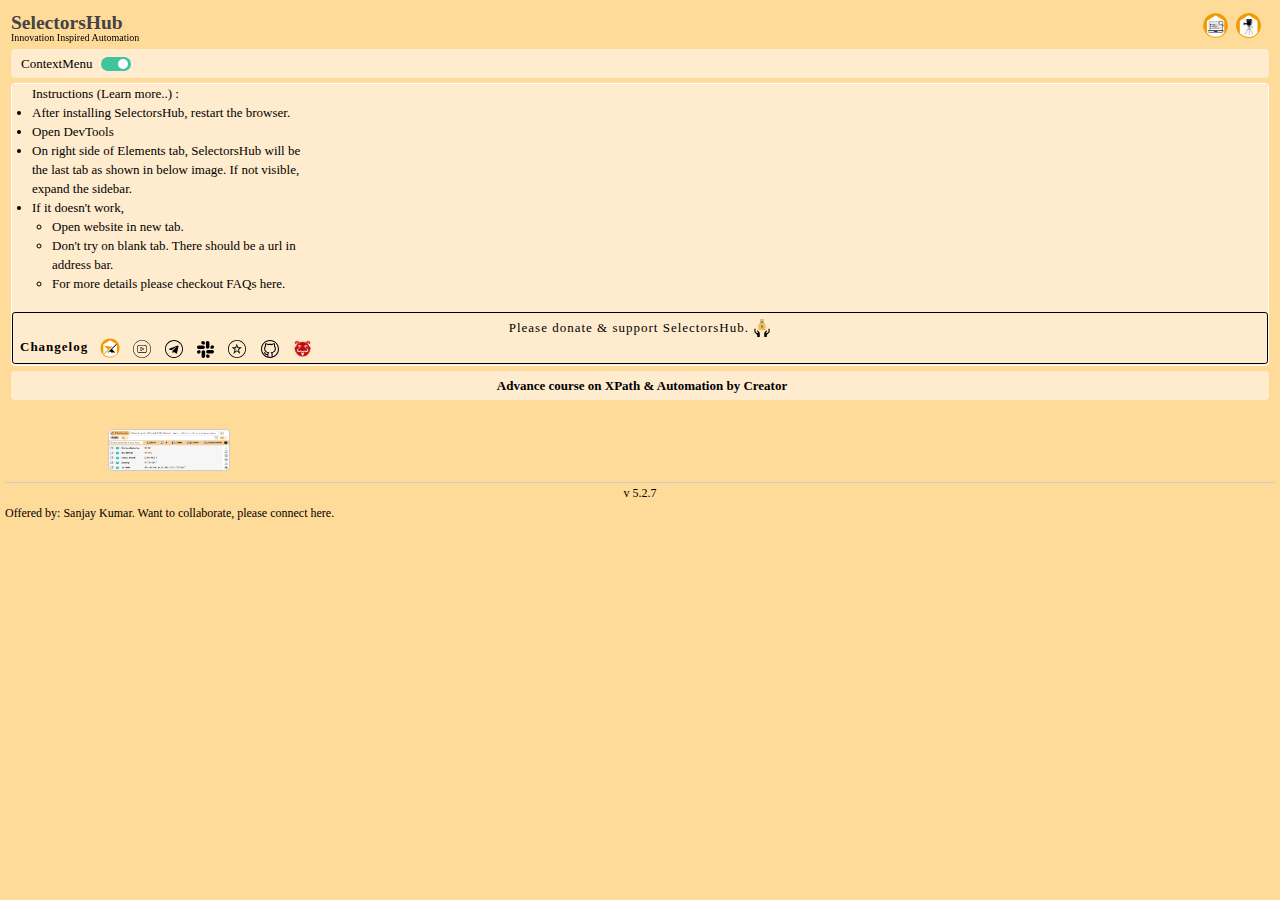
<file: CRX/extension/popup.html>
<!-- 
  Created by sanjay kumar on 25/06/2020.
 -->


<!doctype html>
<html>
<head>
    <title>SelectorsHub is an editor to write and verify the XPath and cssSelector.</title>
    <link rel="stylesheet" type="text/css" href="popup.css" />
    <!-- <script type="text/javascript" src="jquery.js"></script> -->
    <script type="text/javascript" src="script.js"></script>

</head>
<body>
	<div class="content">
		<div class="header">
			<h2>SelectorsHub</h2>

			<!-- <a class="logo" target="_blank" href="https://www.selectorshub.com/"><img  src="../icons/selectorsHublogo.svg"></a> -->
			<div class="headerContainer">
				<!-- <a class="upgradeBtn" target="_blank" href="https://bit.ly/shp_plans">
				<span class="upgrade toolTip">Take 1 month free trial and upgrade to SelectorsHub Pro.</span>Upgrade</a> -->
				<a class="testcasehubLink" href="https://selectorshub.com/testcasehub/" target="_blank">
					<button id='testcasehub' class="testcasehubButton">
						<span class="testcasehub toolTip">Click to explore TestCaseHub.</span>
					</button>
				</a>
				<a class="tcsDownloadLink" href="https://bit.ly/tcs_chrome" target="_blank">
					<button id='record' class="recorderButton">
						<span class="tcStudio toolTip">Click to install TestCase Studio.</span>
					</button>
				</a>			
			</div>
			<br>
		</div>
		<div class="contextMenu">
			<span class="contextMenuHeader">ContextMenu</span>
			<div class="toggle-btn active">
				<div class="toggle-circle"></div>
				<span class="toggle toolTip">click to disable SelectorsHub</span>
			</div>
			<!-- <div class="contextMenuFilter">
				<label title="Add/Remove Rel XPath from contextMenu."><input class="chooseSelector relXpath" type="checkbox" title="xpath with text or without text." checked />Rel XPath</label>	
				<label title="Add/Remove Rel cssSelector from contextMenu."><input class="chooseSelector cssSelector" type="checkbox" name="id" />Rel cssSelector</label>
				<label title="Add/Remove JS path from contextMenu."><input class="chooseSelector jspath" type="checkbox" name="class"  />JS path</label>
				<label title="Add/Remove abs XPath from contextMenu."><input class="chooseSelector absXpath" type="checkbox" name="name"  />abs XPath</label>
			</div> -->
		</div>
		<span class="tagline">Innovation Inspired Automation</span>	
		<div class="box">
			<ul><b>Instructions <a target="_blank" title="Click to learn how to use SH." href="https://bit.ly/SH_Instructions">(Learn more..) </a>:</b><br>
				<li>After installing SelectorsHub, restart the browser.</li>
				<li>Open DevTools</li>
				<li>On right side of Elements tab, SelectorsHub will be the last tab as shown in below image. If not visible, expand the sidebar.</li>
				<li>If it doesn't work, 
					<ul class="subMenu">
						<li>Open website in new tab.</li>
						<li>Don't try on blank tab. There should be a url in address bar.</li>
						<li>For more details please checkout <a target="_blank" href="http://bit.ly/SH_FAQ">FAQs here.</a></li>
					</ul>
				</li>
			</ul>
			<br>
			<div class="infoBlock">
				<!-- <div class="sponsorBlock" title="SelectorsHub Level">
					<a target="_blank" class="sponsor-link" href="https://testproject.io/?utm_source=selectorshub&utm_medium=blog&utm_campaign=sj">
						Sponsor:
						<span class="sponsor toolTip">A must try, FREE end-to-end test automation tool.</span>
						<button class='sponsorIcon svgIcon'></button>
					</a>
				</div>
				<br> -->
				<a target="_blank" class="donationLink" href="https://bit.ly/sh_donate">
					<div class="reviewBlock">Please donate & support SelectorsHub.
						<button class='donation-btn'>
							<span class="donation toolTip">Click to Donate.</span>
						</button>
					</div>
				</a>
				
				<div class="supportLinks">

					<a target="_blank" class="changelog" href="http://bit.ly/sh_changelog">Changelog</a>

					<a target="_blank" class="home-link" href="https://www.selectorshub.com/" title="Click to open SelectorsHub home page.">
						<button class='homeIcon svgIcon'>
							<!-- <span class="home toolTip">Click to open SelectorsHub home page.</span> -->
						</button>
					</a>

					<a class="videoLink" target="_blank" href="https://www.youtube.com/playlist?list=PLmRg3gEG2XIZofIjkp3h3eE5FR7GyqB86" title="Watch the video tutorial to make best use of SH.">
						<button class='videoIcon'>
							<!-- <span class="tutorial toolTip">Watch this video tutorial to make best use of SH.</span> -->
						</button>
					</a>
					
					<a target="_blank" class="telegram-link" href="https://t.me/joinchat/FICcWBskxzC1kCa9" title="Join Telegram Group.">
						<button class='telegramIcon'>
							<!-- <span class="telegram toolTip">Join Telegram Group.</span> -->
						</button>
					</a>
					
					<a class="slackLink" target="_blank" href="https://bit.ly/SH_Slack" title="Click to join SelectorsHub slack channel.">
							<button class="slackIcon">
								<!-- <span class="slack toolTip">Click to join SelectorsHub slack channel.</span> -->
							</button>
					</a>
					
					<a target="_blank" class="review-link" href="https://bit.ly/3tRfZnn" title="Click to add rating.">
                       	<button class='reviewIcon'>
                            <!-- <span class="review toolTip">Click to add rating.</span> -->
       					</button>
                    </a>
                    
                    <a target="_blank" class="git-link" href="https://bit.ly/3iNlbFJ" title="Raise issue here at github.">
						<button class='githubIcon svgIcon'>
							<!-- <span class="github toolTip">Raise issue here at github.</span> -->
						</button>
					</a>

					<a target="_blank" class="bugasura-link" href="http://bit.ly/sh_bugasura" title="For better tracking, raise issue here at Bugasura.">
						<button class='bugasuraIcon svgIcon'>
							<!-- <span class="bugasura toolTip">For better tracking, raise issue here at Bugasura.</span> -->
						</button>
					</a>

				</div>	
			</div>
		</div>
		<!-- <div class="trainingInfo">
			<a href="https://bit.ly/selectorshub_training" target="_blank">Register for Live Training by SelectorsHub Creator</a>
		</div> -->
		<div class="trainingInfo">
			<a href="https://bit.ly/shub_training_udemy" target="_blank">Advance course on XPath & Automation by Creator</a>
		</div>
		<!-- <div class="certificateInfo">
			<a href="https://bit.ly/sh_certification" target="_blank">Get your SelectorsHub Certificate, Free</a>
		</div> -->
		<br>
		
		<img class="demoPic" src="../icons/defaultTheme.jpg">
		<br>
		
	</div>
	<div class="footer"> 
		<span class="version"><a id="version" target="_blank" title="Click to see Changelog" href="opera://extensions/?id=dkjmbbjilndpailgaalhnboojbebkkhp">v 5.2.7</a></span>
	</div>

	<span class="sponsors">Offered by: <a class="profile" target="_blank" href="http://bit.ly/sanjay_twitter">Sanjay Kumar.</a> Want to collaborate, please connect <a class="profile" target="_blank" href="http://bit.ly/sanjay_linkedin">here</a>.</span>

	<script src="./popup.js"></script>
    <!-- <script src='../content-script/browser-polyfill.min.js'></script> -->
</body>

</html>
</file>
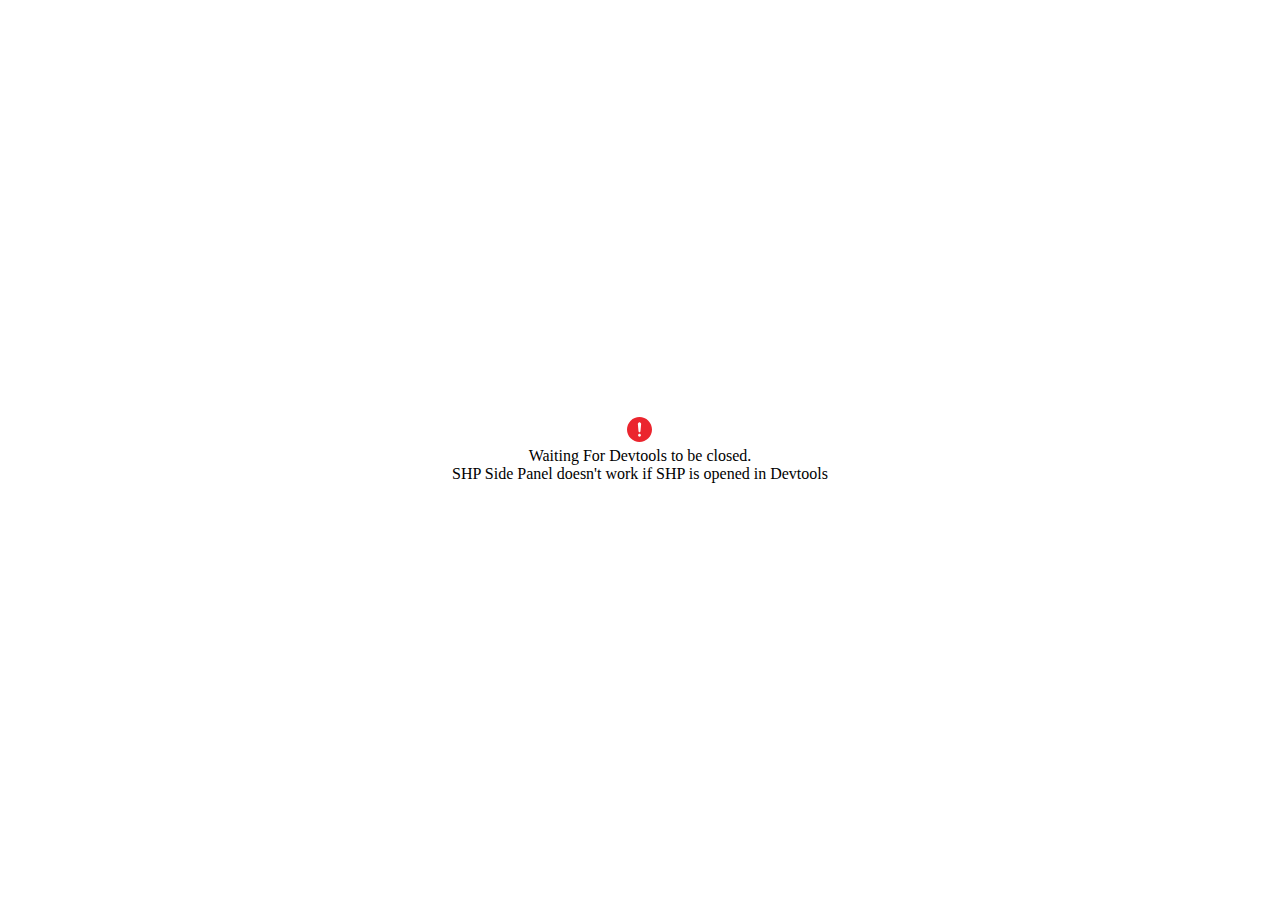
<file: CRX/side-panel/devtoolsOpen.html>
<!DOCTYPE html>
<html lang="en">
<head>
    <meta charset="UTF-8">
    <meta name="viewport" content="width=device-width, initial-scale=1.0">
    <title>Document</title>
    <style>
        body{
            height: 100vh;
            margin: 0;
            display: grid;
            place-items: center;
            text-align: center;
        }
        .warning-icon{
            background: url("../icons/warning_red.svg") no-repeat center;
            background-size: 25px;
            width: 25px;
            height: 25px;
            margin: auto;
            margin-bottom: 5px;
        }
        .content{
            text-align: center;
        }
    </style>
</head>
<body>
    <div>
        <div class="warning-icon"></div>
        <div class="content">Waiting For Devtools to be closed.</div>
        <div class="content">SHP Side Panel doesn't work if SHP is opened in Devtools</div>
    </div>
</body>
</html>
</file>
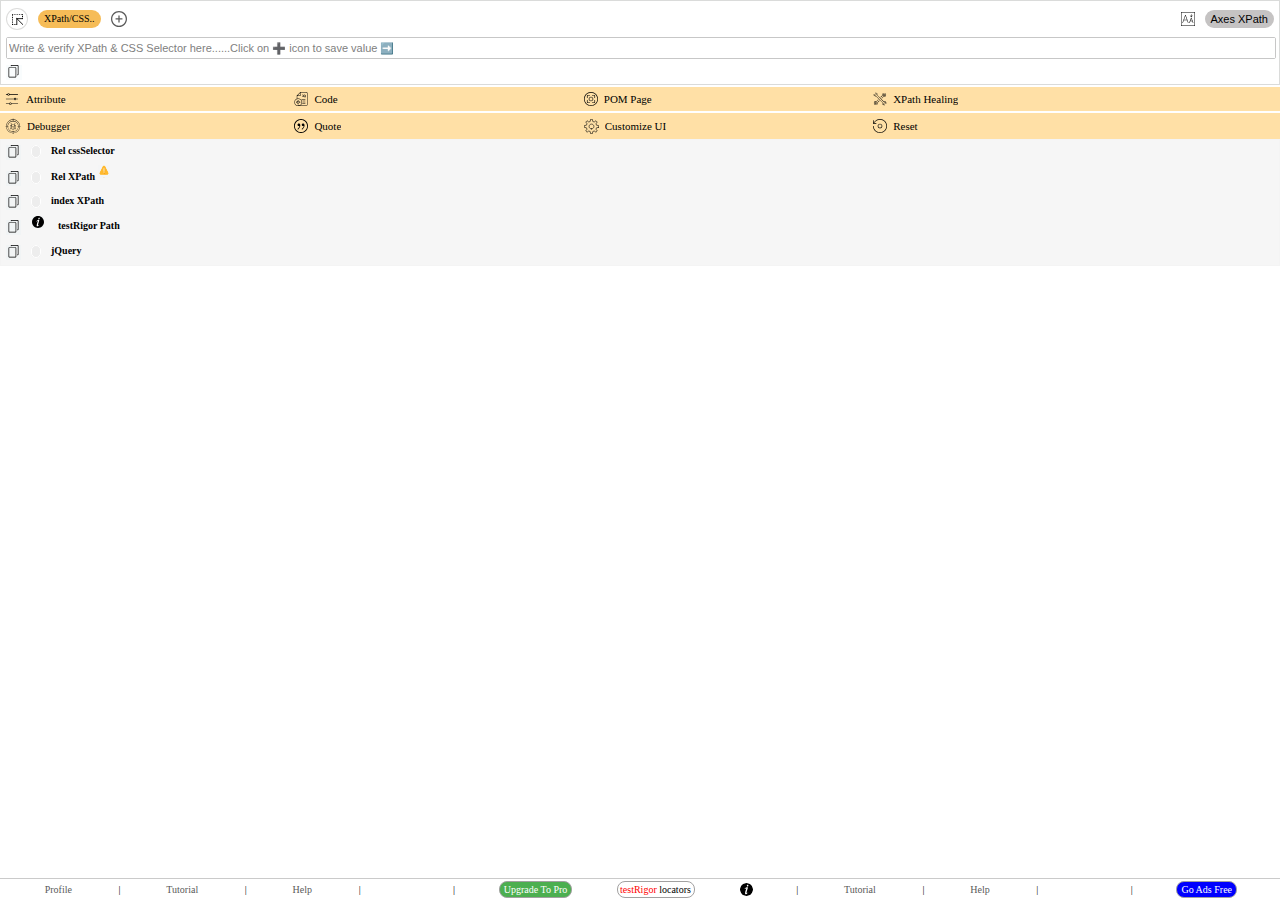
<file: CRX/side-panel/side-shub-panel.html>
<html>
<head>
    <title>SelectorsHub</title>
    <meta http-equiv="content-type" content="text/plain; charset=UTF-8"/>
	<style rel="stylesheet" id="animation-style"></style>
    <link rel="stylesheet" id="cssFile" type="text/css" href="lightTheme.css" /> 
    <link rel="stylesheet" id="loginCss" type="text/css" href="../devtools-panel/login.css" /> 
    <!-- <script type="text/javascript" src="../extension/jquery.js"></script> -->
</head>
<body>
	<form role="form" id="register_form">
        <div class="licence-container">
          <p class="heading">Ads Blocker Key</p>
          <div class="input-container">
            <input
              type="text"
              name="licence"
              id="licence"
              placeholder="Enter Ads Blocker key"
            />
          </div>
        </div>
      
        <div class="email-container">
          <p class="heading">Email</p>
          <div class="input-container">
            <input
              type="email"
              name="email"
              id="email"
              placeholder="Enter email"
            />
          </div>
        </div>

        <span class="subscription-status s-mess"></span>
        <span class="user-status s-mess"></span>
        <span class="invalid-error invalid-credentails s-mess"></span>
        <input type="button" id="submit_btn" value="Login">
		<input type="button" class="forgetbtn" value="Submit">
        <input type="button" id="close_btn" value="Close">
        
        


		<div id="three-modal">
			<div class="three_modal_content">
				<div class="close-modal">X</div>
				<h4 class="three-warning">You may logged in many devices. click on X to logout from other device.</h4>
				<div class="item-row">
					<div class="device-item">Device 1</div>
					<div data-num="1" class="device-close">X</div>
				</div>
				<div class="item-row">
					<div class="device-item">Device 2</div>
					<div data-num="2" class="device-close">X</div>
				</div>
				<div class="item-row">
					<div class="device-item">Device 3</div>
					<div data-num="3" class="device-close">X</div>
				</div>
			</div>
		</div>
       
        <br>
        <div id="registration_footer">
            <a id="subscription_plan" target="_blank" href="https://selectorshub.com/how-to-get-selectorshub-ads-blocker-key/" title="Click to donate $10 to get Ads Blocker Key">Donate $10 to get Ads Blocker Key</a>
                <span> | </span>
            <a id="registration_help" target="_blank" href="https://selectorshub.com/how-to-get-selectorshub-ads-blocker-key/" title="Connect here for immediate support.">Live Chat</a>
            <span> | </span>
            <a id="registration_tutorial" target="_blank" href="https://www.youtube.com/watch?v=qCEYfTHQ-bU" title="Click to learn how to get Ads Blocker Key and how to use it.">
                Tutorial
            </a>
            <span> | </span>
              <a id="forgot_pass" class="open-forgot-password" href="#" title="Forgot">Forgot Key</a>
              <a id="open_login" class="open-login" href="#" title="Forgot">Login</a>
            <span>
        </div>
    </form>
  
    <div class="top_ads__viewer">
        <div class="top_ads__navigation__btn top_navigate__prev__btn"></div>
        <div class="top_ads__container"></div>
        <div class="top_ads__navigation__btn top_navigate__next__btn"></div>
    </div>
    
	<div class="container">
		
	
	<div class="editorHeader">
		<div class="header1">
			<div class="header1-I">
				<div class="insp-tool inactive">
					<span class="inspect toolTip toolTip-Top">Inspect Page.</span>
					<div class="cta-inspect"></div>
				</div>
				<span class="editorContent">
					<!-- <button class="edit-icon"></button> -->
					<span class="editorTitle">XPath/CSS..</span>
					<span class="savedValues toolTip">Click to access saved selector's values.</span>
				</span>
				<ul class='savedSelectors'>
					<li class="savedSelectorRow delete">
						<span>No value is saved.</span>
						<button class="deleteAllSaved" title="Click to delete all saved values.">
						</button>
					</li>
				</ul>
				<button class="plus-btn">
					<span class="plus toolTip">Save selector in list.</span>
				</button>		
			</div>
			<!-- <a class="upgradeBtn home-login-btn">
			<span class="upgrade toolTip">Donate $10 and Go Ads Free</span>
				Go Ads Free
			</a> -->
			<a class="upgradeBtn top after-login-top-upgrade" target="_blank" href="https://selectorshub.com/selectorshub-pro/plans/">
				<span class="upgrade top toolTip">Upgrade to Pro for more Timesaver Features, just $99 for lifetime</span>
				Upgrade to pro
			</a>

			<a class="upgradeBtn top home-login-btn" >
				<span class="upgrade toolTip">Donate $10 and Go Ads Free</span>
				Go Ads Free
			</a>

			<div class="header1-II">
				<button class="ignoreCaseBtn">
					<span class="ignoreCase toolTip">Click to make Selectors Case Insensitive.</span>
				</button>
				<button class="axes-btn inactive">Axes XPath
					<span class="axes toolTip">Click to generate Axes based XPath.</span>
				</button>
			</div>
	    </div>
		<div class="selector-editor-div">
			<!-- <input type="search" class="selectors-input jsSelector"  value="" autocorrect="off" autocapitalize="off" placeholder="Type // for xpath and for cssSelector type # or . or tagname......Click on ➕ icon to save value ➡️" autocomplete="off"  spellcheck="false"/> -->
			<input id="searchbox1" type="search" name="selector-search-box" class="selectors-input jsSelector"  value="" autocorrect="off" autocapitalize="off" placeholder="Write & verify XPath & CSS Selector here......Click on ➕ icon to save value ➡️" autocomplete="off"  spellcheck="false"/>
		</div>
	    <div class="configContainer">
	    	<!-- <a class="donationLink" target="_blank" href="http://bit.ly/sh_donate">
	    		<span class="donation toolTip">Please donate & support SelectorsHub.</span>
	    		<button class="donation-btn"></button>
		    </a> -->
  			<button class="copy-btn box header-copy-btn" title="Click to copy value from Search box"></button>
		    <div class="autosuggest-toggle-btn active" id="autosuggestToggle">
    			<div class="autosuggest-toggle-circle"></div>
    			<span class="autosuggest-toggle toolTip">Turn off auto suggestion while typing.</span>
  			</div>

			<div class="total-match-count jsTotalMatchCount hideMatchCountMsg"></div>
			<div class="errors-container">
				<span class="errorInfo hideMatchCountMsg"></span>
				<button id="fix-selector" class="hideMatchCountMsg fix-selector-success">
					<svg xmlns="http://www.w3.org/2000/svg" width="14" height="14" viewBox="0 0 24 24" fill="none" stroke="#ffffff" stroke-width="2" stroke-linecap="round" stroke-linejoin="round" class="feather feather-tool"><path d="M14.7 6.3a1 1 0 0 0 0 1.4l1.6 1.6a1 1 0 0 0 1.4 0l3.77-3.77a6 6 0 0 1-7.94 7.94l-6.91 6.91a2.12 2.12 0 0 1-3-3l6.91-6.91a6 6 0 0 1 7.94-7.94l-3.76 3.76z"></path></svg>
					<span>Fix Selector</span>
				  </button>
				<a class="cheetSheetLink hideMatchCountMsg" target="_blank" href="https://selectorshub.com/courses-recordings/">
					<span class="cheetSheetBtn toolTip">To learn more about these concepts, take this advance course.</span>
					<button class="cheetSheet"></button>
				</a>
			</div>
		    <!-- <div class="toggle-btn inactive" data-placeholder="1.0"> -->
		    <div class="toggle-btn active">
    			<div class="toggle-circle"></div>
    			<span class="toggle toolTip">click to disable SelectorsHub</span>
  			</div>
	    </div>
	</div>
	<div class="menu__container">
		<div class="menu__row">
			<div class="menu__item set-attr">
				<button class="attrFilterBtn inactive">
					<span class="filter toolTip">Set attribute.</span>
				</button>
				<span>Attribute</span>
			</div>
			<div class="menu__item drive-cmd">
				<button class="addDriverCommand inactive">
					<span class="driverCommand toolTip">Set driver command to append on selectors.</span>
				</button>
				<span>Code</span>
			</div>
			<div class="menu__item gen-auto">
				<button class="multiSelectorRecordBtn grey">
					<span class="capture toolTip">Click to generate Locators Page & Multiple Selectors.</span>
				</button>
				<span>POM Page</span>
			</div>
			<div class="menu__item verify-sel">
				<button id='smartFix' class="smartFix">
					<span class="resetSmart toolTip">XPath Healing: Click to verify all the XPaths of script.</span>
				</button>	
				<span>XPath Healing</span>
			</div>
		</div>
		<div class="menu__row">
			<div class="menu__item debugBtn-c">
				<button class="debugBtn inactive">
					<span class="debug toolTip">Open the DevTools then click on this Debugger icon.</span>
				</button>
				<span>Debugger</span>
			</div>
			<div class="menu__item quotes-btn-c">
				<button class="quotes-btn inactive">
					<span class="quotes toolTip">Click to generate selectors with double quote.</span>
				</button>
				<span>Quote</span>
			</div>
			<div class="menu__item uiSetting-btn-c">
				<button class="uiSetting-btn inactive">
					<span class="uiSetting toolTip">Click to customize UI.</span>
				</button>
				<span>Customize UI</span>
			</div>
			<div class="menu__item reset-btn-c">
				<button class="reset-btn">
					<span class="reset toolTip">Click to reset all setting to the default.</span>
				</button>
				<span>Reset</span>
			</div>
		</div>
	</div>
	
	<span class="copyToolTip">Selector value is copied in clipboard</span>
	<div class="shub-generator" style="position: relative;">
		<div class="driver-command-box">
		    <input id="searchbox2" type="search" class="driver-command" value='driver.findElement(By.xpath("xpathvalue"))' placeholder="Enter the driver command and keep xpathvalue as keyword in the command." autocomplete="off" autocorrect="off" spellcheck="false" />
		    <ul class='savedCommand'>
		    	<li class="savedCommandRow" title="Click to select this command">driver.findElement(By.xpath("xpathvalue"))</li>
		    	<li class="savedCommandRow" title="Click to select this command">cy.get("xpathvalue")</li>
		    	<li class="savedCommandRow" title="Click to select this command">@FindBy(xpath="xpathvalue") @CacheLookup private WebElement selectorname;</li>
		    	<li class="savedCommandRow" title="Click to select this command">driver.find_element(*(By.XPATH,"xpathvalue"))</li>
		    	<li class="savedCommandRow" title="Click to select this command">await page.locator('xpath=xpathvalue')</li>
		    	<li class="savedCommandRow" title="Click to select this command">FindByXpath("xpathvalue")</li>
			</ul>

		    <a href="https://www.youtube.com/watch?v=vf8fV3u3FlA" target="_blank" title="click to watch detailed tutorial">
			    <button class="commandTip">
					<span class="questionMark toolTip">Replace xpath or cssSelector in command by xpathvalue keyword. For ex- FindBy(xpath="xpathvalue") or if xpath is not inside double quotes then FindBy(xpath=xpathValue).</span>
				</button>	
			</a>
	    </div>
		<div class="attributeFilter">
			<input id="searchbox3" class="chooseAttr user" type="search" autocomplete="off" autocorrect="off" autocapitalize="off" spellcheck="false" name="unique" placeholder="Enter attribute name">
			<div class="attributeFilter__checks">
				<label><input class="chooseAttr textXpath" type="checkbox" title="xpath with text or without text." checked>text</label>	
				<label><input class="chooseAttr id" type="checkbox" name="id" checked />id</label>
				<label><input class="chooseAttr class" type="checkbox" name="class" checked />class</label>
				<label><input class="chooseAttr name" type="checkbox" name="name" checked />name</label>
				<label class="placeCheck"><input class="chooseAttr placeholder" type="checkbox" name="placeholder" checked />placeholder</label>
				<a class="attrFilterTutorialLink" target="_blank" href="https://youtu.be/yti5o3ILxlU">
					<button class="attrFilterTutorialIcon">
						<span class="attrFilterTutorial toolTip">Click to learn how to use attribute filter feature.</span>
					</button>
				  </a>
			</div>
		</div>
		
		<div class="configOptions">
		    <button class="attrFilterBtn inactive">
	    		<span class="filter toolTip">Set attribute.</span>
		    </button>
		    <button class="addDriverCommand inactive">
		    	<span class="driverCommand toolTip">Set driver command to append on selectors.</span>
		    </button>
		    <button class="multiSelectorRecordBtn grey">
		    	<span class="capture toolTip">Click to generate Locators Page & Multiple Selectors.</span>
		    </button>
		    <button id='record' class="testCaseStudioBtn">
		    	<span class="tcStudio toolTip">Click to open TestCase Studio.</span>
			</button>	
			<button class="debugBtn inactive">
		    	<span class="debug toolTip">Turn on Debugger.</span>
		    </button>		
		    <button id='smartFix' class="smartFix">
		    	<span class="resetSmart toolTip">XPath Healing: Click to verify all the XPaths of script.</span>
			</button>	
			<button class="quotes-btn inactive">
		    	<span class="quotes toolTip">Click to generate selectors with double quote.</span>
		    </button>											
		    <button class="expand-btn inactive">
		    	<span class="expand toolTip">Click to expand selectors block to see all generated selectors.</span>
		    </button>
		    <button class="uiSetting-btn inactive">
		    	<span class="uiSetting toolTip">Click to customize UI.</span>
		    </button>
		    <button class="reset-btn">
		    	<span class="reset toolTip">Click to reset all setting to the default.</span>
		    </button>
		</div>

		<ul class='selectorsGenerator'>
			<li class="elementInfo">
				<span type="text" class="elementInfoMsg" data-command="xpath" title="click to Register for the Technical Boot Camp.">Alert: This element is not interactable through selenium(automation) as it is not visible in UI. Try any near by element.<a class="training" href="https://selectorshub.com/courses-recordings/" target="_blank"> Learn more...</a></span>
	    	</li>
			<li class="selectorsRow suggestedXpath">
				<div class="copyContainer suggestedCopyBtn" title="Click to copy suggested selector value">
					<button class="copy-btn box suggestedCopyBtn"></button>
					<mark class="noOfMatch suggestedXpath"></mark><span class="typeOfLocator box suggestedCopyBtn">SH Selector</span>
				</div>
			    <span type="text" class="box valueSelector suggestedXpath suggestedEditBtn" data-command="xpath" title="click to edit SH XPath."></span>
	    	</li>
			<li class="selectorsRow iframeXpath">
				<div class="copyContainer iframeCopyBtn" title="click to copy iframe XPath">
					<button class="copy-btn box iframeCopyBtn"></button>
					<mark class="noOfMatch iframeXpath"></mark><span  class="typeOfLocator box iframeCopyBtn">iframeXPath</span>
				</div>
			    <span type="text" class="box valueSelector iframeXpath iframeEditBtn" data-command="xpath" title="click to edit iframe XPath."></span>
		    </li>
			<li class="selectorsRow cssSelector">
				<div class="copyContainer cssCopyBtn" title="click to copy relative cssSelector">
					<button class="copy-btn box cssCopyBtn"></button>
					<mark class="noOfMatch cssSelector"></mark><span  class="typeOfLocator box cssCopyBtn" title="Click to copy cssSelector.">
				    Rel cssSelector</span>
			    </div>
			    <span type="text" class="box valueSelector css cssEditBtn" data-command="cssSelector" title="Click to edit cssSelector."></span>
		    </li>
			<li class="selectorsRow relXpath">
				<div class="copyContainer relXpathCopyBtn" title="click to copy relative XPath">
					<button class="copy-btn box relXpathCopyBtn"></button>
					<mark class="noOfMatch relXpath"></mark><span  class="typeOfLocator box relXpathCopyBtn">Rel XPath
						<button class="warningIcon" title="">
						<span class="alert toolTip"></span>
					</button></span>
				</div>
			    <span type="text" class="box valueSelector rel relXpathEditBtn" data-command="xpath" title="Click to edit Rel XPath."></span>
			    
		    </li>
		    <li class="selectorsRow indexXpath">
				<div class="copyContainer indexXpathCopyBtn" title="click to copy index XPath">
					<button class="copy-btn box indexXpathCopyBtn"></button>
					<mark class="noOfMatch indexXpath"></mark><span  class="typeOfLocator box indexXpathCopyBtn">index XPath</span>
				</div>
			    <span type="text" class="box valueSelector indexXpath indexXpathEditBtn" data-command="indexXpath" title="Click to edit indexXpath."></span>
	    	</li>
	    	<li class="selectorsRow testRigorPath">
				<div class="copyContainer testRigorPathCopyBtn" title="click to copy testRigor Path">
					<button class="copy-btn box testRigorPathCopyBtn"></button>
					<!-- <mark class="noOfMatch testRigorPath"></mark> -->
					<a class="testRigorTutorialLink" target="_blank" href="https://www.youtube.com/watch?v=4OSIkXrDpjE">
						<button class="testRigorTutorialIcon">
							<span class="testRigorTutorial toolTip">Click to learn what is testRigor Path and how to use it in automation.</span>
						</button>
				  	</a>
					<span  class="typeOfLocator box testRigorPathCopyBtn">testRigor Path</span>
					
				</div>
			    <span type="text" class="box valueSelector testRigorPath testRigorPathEditBtn" data-command="testRigorPath" title="Click to edit testRigorPath."></span>
	    	</li>
	    	<li class="selectorsRow jQuery">
		     	<div class="copyContainer jQueryCopyBtn" title="click to copy jQuery">
			     	<button class="copy-btn box jQueryCopyBtn"></button>
					<mark class="noOfMatch jQuery"></mark><span  class="typeOfLocator box jQueryCopyBtn">jQuery</span>
				</div>
			    <span type="text" class="box valueSelector jQuery jQueryEditBtn" data-command="jQuery" title="Click to edit jQuery."></span>
		    </li>
		     <li class="selectorsRow jsPath">
		     	<div class="copyContainer jsPathCopyBtn" title="click to copy jsPath">
			     	<button class="copy-btn box jsPathCopyBtn"></button>
					<mark class="noOfMatch jsPath"></mark><span  class="typeOfLocator box jsPathCopyBtn">JS Path</span>
				</div>
			    <span type="text" class="box valueSelector jsPath jsPathEditBtn" data-command="jsPath" title="Click to edit JS Path."></span>
		    </li>
			<li class="selectorsRow id">
				<div class="copyContainer idCopyBtn" title="click to copy id">
					<button class="copy-btn box idCopyBtn"></button>
					<mark class="noOfMatch id"></mark><span  class="typeOfLocator box idCopyBtn">id</span>
				</div>
			    <span type="text" class="box valueSelector id idEditBtn" data-command="id" title="Click to edit id."></span>
	    	</li>
	    	<li class="selectorsRow name">
	    		<div class="copyContainer nameCopyBtn" title="click to copy name">
		    		<button class="copy-btn box nameCopyBtn" title="click to copy name"></button>
					<mark class="noOfMatch name"></mark><span class="typeOfLocator box nameCopyBtn">name</span>
				</div>
			    <span type="text" class="box valueSelector name nameEditBtn" data-command="name" title="Click to edit name."></span>
	    	</li>
	    	<li class="selectorsRow className">
	    		<div class="copyContainer classNameCopyBtn" title="click to copy className">
		    		<button class="copy-btn box classNameCopyBtn"></button>
					<mark class="noOfMatch className"></mark><span class="typeOfLocator box classNameCopyBtn">className</span>
				</div>
			    <span type="text" class="box valueSelector className classNameEditBtn" data-command="className" title="Click to copy className."></span>
	    	</li>
		    
	    	<li class="selectorsRow linkText">
	    		<div class="copyContainer linkTextCopyBtn" title="click to copy linkText">
		    		<button class="copy-btn box linkTextCopyBtn"></button>
					<mark class="noOfMatch linkText"></mark><span  class="typeOfLocator box linkTextCopyBtn">LinkText</span>
				</div>
			    <span type="text" class="box valueSelector linkText linkTextEditBtn" data-command="linkText" title="Click to edit linkText."></span>
	    	</li>
	    	<li class="selectorsRow partialLinkText">
	    		<div class="copyContainer partialLinkTextCopyBtn" title="click to copy partialLinkText">
		    		<button class="copy-btn box partialLinkTextCopyBtn"></button>
					<mark class="noOfMatch partialLinkText"></mark><span class="typeOfLocator box partialLinkTextCopyBtn">PLinkText</span>
				</div>
			    <span type="text" class="box valueSelector partialLinkText partialLinkTextEditBtn" data-command="partialLinkText" title="Click to edit partialLinkText."></span>
	    	</li>
	    	<li class="selectorsRow absXpath">
	    		<div class="copyContainer absCopyBtn" title="click to copy absXPath">
		    		<button class="copy-btn box absCopyBtn"></button>
					<mark class="noOfMatch absXpath"></mark><span  class="typeOfLocator box absCopyBtn">Abs XPath</span>
				</div>
			    <span type="text" class="box valueSelector abs absEditBtn" data-command="xpath" title="Click to edit absXpath."></span>
		    </li>
	    	<li class="selectorsRow tagName">
	    		<div class="copyContainer tagNameCopyBtn" title="click to copy absXPath">
		    		<button class="copy-btn box tagNameCopyBtn"></button>
				    <mark class="noOfMatch tagName"></mark><span  class="typeOfLocator box tagNameCopyBtn">tagName</span>
				</div>
			    <span type="text" class="box valueSelector tagName tagNameEditBtn" data-command="tagName" title="Click to edit tagName."></span>
	    	</li>  	
	    </ul>
	    
	    <ul class='axesXpathGenerator'>
	    	<li>
	    		<button class="parentElement active" title="use DevTools inspector to inspect">Inspect Parent</button>
	    		<button class="childElement inactive" title="use DevTools inspector to inspect">Inspect Child</button>
	    		<a class="axesTutorialLink" target="_blank" href="https://www.youtube.com/watch?v=cU6IKoNmQBE">
					<button class="axesTutorialIcon">
						<span class="axesTutorial toolTip">Click to learn how to generate Axes XPath.</span>
					</button>
			  	</a>
	    	</li>
			
			<li class="axesXpath">
				<div class="axesContainer axesXpathCopyBtn" title="click to copy Axes XPath">
					<mark class="noOfAxesXpathMatch">0</mark>
					<span  class="axesXpathCopyBtn">Axes XPath</span>
					<button class="copy-btn axesXpathCopyBtn"></button>
				</div>
			    <!-- <span type="text" class="box valueSelector axesXpath axesXpathEditBtn" data-command="xpath" title="Click to edit axes XPath."></span> -->
			    
		    </li>
		    <li class="axesXpath">
				<div type="text" class="axesXpath axesXpathEditBtn" data-command="xpath" title="Click to edit axes XPath.">
				</div>			    
		    </li>
		    <li class="axesXpath">
				<div class="axesContainer lastAxesXpathCopyBtn" title="click to copy last axes XPath">
					<mark class="noOfLastAxesXpathMatch">0</mark>
					<span  class="lastAxesXpathCopyBtn">Last Axes XPath</span>
					<button class="copy-btn lastAxesXpathCopyBtn"></button>
				</div>
			    <!-- <span type="text" class="box valueSelector axesXpath axesXpathEditBtn" data-command="xpath" title="Click to edit axes XPath."></span> -->
			    
		    </li>
		    <li class="axesXpath">
				<div type="text" class="lastAxesXpath lastAxesXpathEditBtn" data-command="xpath" title="Click to edit last axes XPath."></div>			    
		    </li>
		</ul>
    </div>
	<div id="xpathValueAlertMsg"></div>

	<div id="multiSelectorContainer">
		<a class="inspectBtn" target="_blank" href="https://selectorshub.com/selectorshub-pro/plans/">
			<!-- <button class="inspect-icon"></button> -->
			<span class="s-healing toolTip">Upgrade to Pro for These Features, just $50/year</span>
			<button class="selectors-healing-icon"></button>
			Selectors Healing
		</a>
	  <table id="recordedSelectorTable" border="1">
	  	<thead>
		    <tr id="multiSelectorRow">
			    <th class="row-no-header">#</th>
			    <th class="selectorName-header">Selector Name</th>
			    <th class="selector-header xpath-header"><span id="selectorHeader">Command</span><span class="selectorsCount">(0)</span>
				    <button class="copyAllBtn xpath">
				      	<span class="copyAll toolTip">Click to copy all the XPaths.</span>
				    </button>
				    <button class="deleteAllBtn">
				     	<span class="deleteAll toolTip">Click to delete all the rows.</span>
				    </button>
				    <a class="tutorialVideoLink" target="_blank" href="https://youtu.be/gX-b8VRNt2U">
					      <button class="tutorialVideoIcon">
					      	<span class="codeTutorial toolTip">Watch tutorial.</span>
					      </button>
				  	</a>
			  	<!-- </th>
			    <th class="headerExportBtn"> -->
					<button class="importButton">
						<span class="uploadModalIcon toolTip">Click to upload downloaded XPath xls file</span>
					</button>
					<button class="exportButton">
						<span class="export toolTip">Click to export data into xls.</span>
					</button>
					<button id="changeIconButton" class="openSelectorModal">
						<span class="pasteModal toolTip">Click to paste all the XPaths</span>
					</button>
				</th>
				<th class="row-action">Action</th>
				<th class="selector-header cssSelector-header"><span id="selectorHeader">cssSelector</span>
					<button class="copyAllBtn cssSelector">
				      	<span class="copyAll toolTip">Click to copy all the cssSelectors.</span>
				    </button>
				</th>
				<th class="selector-header"><span id="selectorHeader">id</span></th>
				<th class="selector-header"><span id="selectorHeader">name</span></th>
				<th class="selector-header"><span id="selectorHeader">class</span></th>
			    <th class="selector-header"><span id="selectorHeader">linkText</span></th>
			    <th class="selector-header"><span id="selectorHeader">partialLinkText</span></th>
			    <th class="selector-header"><span id="selectorHeader">tagName</span></th>
		    </tr>
		</thead>
		<tbody id="tableBody">
		    <tr style="display: none;">
		      <td id="s-no" ></td>
		      <td autocomplete="off" autocorrect="off" autocapitalize="off" spellcheck="false" id="labelData" class="label editableContent" contenteditable="true"></td>
		      <td autocomplete="off" autocorrect="off" autocapitalize="off" spellcheck="false" id="selectorData" class="xpath selectorValue editableContent" contenteditable="true"></td>
		      <td autocomplete="off" autocorrect="off" autocapitalize="off" spellcheck="false" id="selectorData" class="cssSelector selectorValue editableContent" contenteditable="true"></td>
		      <td autocomplete="off" autocorrect="off" autocapitalize="off" spellcheck="false" id="selectorData" class="id selectorValue editableContent" contenteditable="true"></td>
		      <td autocomplete="off" autocorrect="off" autocapitalize="off" spellcheck="false" id="selectorData" class="name selectorValue editableContent" contenteditable="true"></td>
		      <td autocomplete="off" autocorrect="off" autocapitalize="off" spellcheck="false" id="selectorData" class="class selectorValue editableContent" contenteditable="true"></td>
		      <td autocomplete="off" autocorrect="off" autocapitalize="off" spellcheck="false" id="selectorData" class="linkText selectorValue editableContent" contenteditable="true"></td>
		      <td autocomplete="off" autocorrect="off" autocapitalize="off" spellcheck="false" id="selectorData" class="partialLinkText selectorValue editableContent" contenteditable="true"></td>
		      <td autocomplete="off" autocorrect="off" autocapitalize="off" spellcheck="false" id="selectorData" class="tagName selectorValue editableContent" contenteditable="true"></td>

		      <td autocomplete="off" autocorrect="off" autocapitalize="off" spellcheck="false" id="actionBtn">
		      	<!-- <span class="copyToolTip" id="myPopup">copied</span> -->
		      	<button id="row-copy-btn" title="click to copy relative XPath"></button>
		      	<button id="row-edit-btn" title="click to edit relative XPath"></button>
		      	<button id="delButton" title="Click to delete the row."></button>
		      </td>
	    	</tr>
    	</tbody>
	  </table>
	  <!-- <div class="tablePlaceholder">No selector recorded yet.<br>Please inspect elements or click on DOM nodes to record selectors.</div> -->
	  <div class="tablePlaceholder">
	  	1. Inspect elements or click on DOM nodes one by one to record xpaths for many.<br>
	  	2. Turn on the driver command to generate xpath with command.<br>
	  	3. You can also set the attribute to generate xpath.<br>
	  	4. Click on Copy All button in header to copy all xpaths.<br>
	  	5. You can also export the recorded in xls by click on export icon.
	  	6. Watch the detailed tutorial <a href="https://www.youtube.com/watch?v=vf8fV3u3FlA" target="_blank">here</a> how to generate code.
	  </div>

	  <!-- Add XPATH modal -->
	  <div id="addNewModal" class="modal addNewModal">
			<div class="vertical-alignment-helper">
				<div class="modal-dialog vertical-align-center">
					<div class="close">
						<span id="modalClose">&times;</span>
					</div>
					<div class="modal-contents">
						<div class="modal-header">
							<p class="modal-title" id="addNewTitle"></p>
						</div>
						<div class="modal-body">
							<div style="margin-top: 10px; display: flex; align-items: center;">
								<p class="new-title-label" id="addNewTitleLabel"></p>
								<div style="height: 40px; display: block; align-items: center;">
									<span style="font-size: 12px; font-family: sans-serif;">Pass XPath command as input</span>
									<div id='inputToggle' class="toggle-btn active" title="Turn On toggle to pass the XPath Command" >
										<div class="toggle-circle"></div>
									</div>
								</div>
							</div>
							<input type="text" placeholder="replace xpath by xpathvalue as keyword in the command." autocomplete="off" autocorrect="off" title='You can change this command, just replace xpath by xpathvalue keyword in the command. For ex- FindBy(xpath="//div") then enter command as FindBy(xpath="xpathvalue") or if xpath is not inside double quotes like FindBy(xpath=//div) then FindBy(xpath=xpathvalue)' spellcheck="false" value='driver.findElement(By.xpath("xpathvalue"))' class="enterLabels" id="customCommand">
							<p id="commandValidation" style="display: none;">Replace xpath by xpathvalue keyword in the command. For ex- FindBy(xpath="//div") then enter command as FindBy(xpath="xpathvalue") or if xpath is not inside double quotes like FindBy(xpath=//div) then FindBy(xpath=xpathvalue)</p>
							<!-- <textarea  placeholder="Enter Labels" rows="4" class="enterLabels" id="enterLabels" cols="20"></textarea> -->
							<textarea placeholder="Paste selectors page or complete script here" rows="4" class="enterNewTitle" id="enterNewTitle" cols="20"></textarea>
							<input style="display: none;" type="file" name="imgupload" accept=".xls, .xlsx, .csv" id="imgupload">
						</div>
						<div class="modal-footer">
							<button type="button" id="modal-cancel" class="btn-cancel" data-dismiss="modal">Cancel</button>
							<button type="button" id="btn-submit" class="btn-submit">Submit</button>
						</div>
					</div>
				</div>
			</div>
		</div>
	 
	</div>
	
	<div class="infoPlaceholder">
		<div>
			How to use:
		  	1. Inspect element to get auto suggest while typing.
		  	2. It will show the auto suggest for inspected element while typing. 
		  	3. If auto suggest doesn't work while typing, delete the value & type again. 
		  	4. For more details, pls follow <a target="_blank" href="https://www.youtube.com/watch?v=XrozsjJa_9I">video tutorial</a> and checkout <a target="_blank" href="https://www.selectorshub.com/faq/">FAQs here.</a>
	  	</div>
	</div>
	<div id="nestedBlock">
		<button class="copy-btn box nestedCodeCopyBtn"></button>
		<textarea id="nestedCode" autocomplete="off" autocorrect="off" autocapitalize="off" spellcheck="false"></textarea>
	</div>
	<button class="copy-btn domContentCopyBtn" title="Click to copy all values"></button>
	<ul id="selectorsHubEleContainer" placeholder="It will show the auto suggest for inspected element while typing."></ul>
	<div id="offer-countdown-ads" class="hideElement">
		<div class="offer__timer">
			<span class="offer__text"></span>
			<span class="offer__countdown"></span>
		</div>
		<div class="ads__viewer">
			<div class="ads__navigation__btn navigate__prev__btn"></div>
			<div class="ads__container"></div>
			<div class="ads__navigation__btn navigate__next__btn"></div>
		</div>
	</div>
	<div id="image-ads" class="image__ad hideElement">
		<div class="prev__ad__img"></div>
		<div class="images__container"></div>
		<div class="next__ad__img"></div>
	</div>
	<!-- <div class="after-login-footer">
		<a class="upgradeBtn" target="_blank" href="https://bit.ly/shp_plans">
			<span class="upgrade toolTip">Upgrade to Pro & go Ad free with more Timesaver Features, just $99 for lifetime</span>
			Upgrade
		</a>
		<a class="requestHeader home-login-btn"  title="Click to login">Login
		</a>
	</div> -->
	<div class="patronRequest">

		<a class="after-login requestHeader profile"  title="Click to login">Profile</a>
		
		<span class="after-login  seperator"> | </span>
	
		<a class="after-login  requestHeader" target="_blank" title="Click to watch tutorials" href="https://www.youtube.com/playlist?list=PLmRg3gEG2XIZofIjkp3h3eE5FR7GyqB86">
			Tutorial
		</a>

		<span class="after-login seperator"> | </span>
		<a class="after-login requestHeader" target="_blank" href="https://selectorshub.com/contact-us/" title="Click to join SelectorsHub slack channel.">Help</a>

		<span class="after-login seperator"> | </span>
		
		<span class="after-login requestHeader"><a target="_blank" id="version" title="Click to see Changelog" href="chrome://extensions/?id=ndgimibanhlabgdgjcpbbndiehljcpfh"></a></span>
		
		<!-- <span class="after-login seperator"> | </span>

		<a class="after-login requestHeader home-login-btn"  title="Click to login">Login
		</a> -->
		<span class="after-login seperator"> | </span>
		<a class="after-login upgradeBtn" target="_blank" href="https://selectorshub.com/selectorshub-pro/plans/">
			<span class="upgrade toolTip">Upgrade to Pro for advanced and more Timesaver Features, just $99 for lifetime</span>
			Upgrade To Pro
		</a>
		
		<button class='closeIcon svgIcon' title="Click to close footer."></button>
		<a class="requestHeader sponsor" href="https://testrigor.com/blog/testrigor-locators/?utm_campaign=Selectors%20Hub&utm_source=selectorshub&utm_medium=trselector&eid=LYFcml" target="_blank" title="Click to learn more about testRigor locators"><span class="sponsorName">testRigor</span> locators
		</a>
		
		<a href="https://testrigor.com/blog/testrigor-locators/?utm_campaign=Selectors%20Hub&utm_source=selectorshub&utm_medium=trselector&eid=LYFcml" target="_blank" class="ads__info__icon">
			<div class="ads__info__tooltip">Learn more about testRigor locators.</div>
		</a>
		
		<span class="seperator"> | </span>
		<div id="system-information" class="hideElement"></div>
		<a class="requestHeader" target="_blank" title="Click to watch tutorials" href="https://www.youtube.com/playlist?list=PLmRg3gEG2XIZofIjkp3h3eE5FR7GyqB86">
			Tutorial
		</a>
		<span class="seperator"> | </span>
		<a class="requestHeader" target="_blank" href="https://selectorshub.com/contact-us/" title="Click to join SelectorsHub slack channel.">Help
		</a>
		
		<span class="seperator"> | </span>
		<span class="requestHeader"><a target="_blank" id="version" title="Click to see Changelog" href="chrome://extensions/?id=ndgimibanhlabgdgjcpbbndiehljcpfh"></a></span>
		<span class="seperator"> | </span>
		<a class="upgradeBtn home-login-btn" >
			<span class="upgrade toolTip">Donate $10 and Go Ads Free</span>
			Go Ads Free
		</a>
	</div>
	<div class="popup__actions__container hideElement">
		<div class="big__logo">
			<img src="../SelectorshubPro_logo.png" alt="SelectorsHub">
		</div>
		<div class="popup__actions__content">
			<h4>Ads Free SelectorsHub</h4>
			<p>Donate $10 and Go Ads Free for Lifetime</p>
			<div class="call__to__actions">
				<a href="#" class="popup__action keep__ads">KEEP ADS</a>
				<a class="upgradeBtn home-login-btn under-popup" >
					<span class="upgrade toolTip">Login to remove ads</span>Go Ads Free</a>
				<!-- <a href="https://selectorshub.com/how-to-get-selectorshub-ads-blocker-key/" target="_blank" class="popup__action go__ad__free">GO Ads Free</a> -->
				<a href="https://selectorshub.com/selectorshub-pro/plans/" target="_blank" class="popup__action go__ad__free">Upgrade to Pro</a>

				<!-- <a href="https://selectorshub.com/how-to-get-selectorshub-ads-blocker-key/" target="_blank" class="popup__action go__ad__free">GO Ads Free</a> -->
			</div>
		</div>
	</div>

	<div id="reviewModal" class="reviewModal">
	  <!-- Modal content -->
	  <div class="review-modal-content">
			
			<p>Loving SelectorsHub?</p>
	  		<a class="modalReviewLink2" href="https://chromewebstore.google.com/detail/selectorshub-xpath-helper/ndgimibanhlabgdgjcpbbndiehljcpfh/reviews" title="Click to rate" target="_blank">Share the love by rating it in the browser store.
	  			<p class="reviewStars">⭐️⭐️⭐️⭐️⭐️</p>
	  		</a>
	  		<button class='reviewClose svgIcon' title="Click to close."></button>
	  	
	    
	  </div>
	</div>

	<div id="instructionModal" class="instructionModal">
         <!-- Modal content -->
         <div class="instruction-modal-content">
         	<a class="instructionLink2" href="https://selectorshub.com/courses-recordings/" target="_blank">Checkout the courses to be expert in automation by SelectorsHub Creator.
            </a>
            <button class='instructionClose svgIcon' title="Click to close."></button>  
         </div>
    </div>


	<div id="tweetModal" class="tweetModal">
         <!-- Modal content -->
         <div class="tweet-modal-content">
               <a class="tweetLink2" href="https://www.youtube.com/c/SelectorsHub?sub_confirmation=1" target="_blank">Click to subscribe SH youtube channel & support SH to grow & get all updates.
               </a>
               <button class='tweetClose svgIcon' title="Click to close."></button>
         </div>
    </div>

	<!-- The Modal -->
	<div id="patronModal" class="patronModal">
	  <!-- Modal content -->
	  <div class="patron-modal-content">
	  	<span class="patronClose">&times;</span><br>
	  	<p class="popupHeader" style="font-size: 1rem;">Please fill the work email <a class="workEmailLink" href="https://bit.ly/SHUserWorkEmail" title="Click to fill your work email." target="_blank"> here</a> to continue.</p>
	  	<br>
	  	<ul>
	  		<span>After filling the correct work email, this popup will not appear again. Student can fill the gmail id.</span>
	  		<!-- <li class="messagePoint">Follow <a href="https://bit.ly/learningProgram" target="_blank">these steps</a> to get Unique Key without making any donation.</li>
	  		<br>
	  		<li class="messagePoint">Or, simply be a <a href="https://bit.ly/SH_Patron" target="_blank">Patron</a> or make a one time donation <a href="https://bit.ly/sh_donate" target="_blank">here</a> to get Unique Key.</li>
	  		<br> -->
	  	</ul>
	    
	  </div>
	</div>

	<div class="uiConfig">
		<table class="uiConfig-table">
			<thead>
				<tr>
					<th class="uiConfig-header">
						<span>Selectors</span>
					</th>
					<th class="uiConfig-header">
						<span>UI Buttons</span>
					</th>
					<th class="uiConfig-header">
						<a class="uiConfigTutorialLink" target="_blank" href="https://www.youtube.com/watch?v=UWqTxbZWrL4">
							<button class="uiConfigTutorialIcon">
								<span class="uiConfigTutorial toolTip">Click to learn how to use Ui Config feature.</span>
							</button>
					  	</a>
					</th>
				</tr>
			</thead>
			<tbody>
				<tr class="uiConfig-row">
					<td>
						<label><input class="choose cssSelector" type="checkbox" checked />rel cssSelector</label>
					</td>
					<td>
						<label><input class="choose autoSuggestToggle" type="checkbox" checked />Auto Suggestion</label>
					</td>
				</tr>
				<tr class="uiConfig-row">
					<td>
						<label><input class="choose relXpath" type="checkbox" checked />rel XPath</label>
					</td>
					<td>
						<label><input class="choose autoGenerateToggle" type="checkbox" checked />Auto Generate Selectors</label>
					</td>
				</tr>
				<tr class="uiConfig-row">
					<td>
						<label><input class="choose indexXpath" type="checkbox" checked />index XPath</label>
					</td>
					<td>
						<label><input class="choose caseInsensitiveBtn" type="checkbox" checked />Case Insensitive Btn</label>
					</td>
				</tr>
				<tr class="uiConfig-row">
					<td>
						<label><input class="choose testRigorPath" type="checkbox" checked />testRigor Path</label>
					</td>
					<td>
						<label><input class="choose suggestedXpath" type="checkbox" checked />SH Selector</label>
					</td>
				</tr>
				<tr class="uiConfig-row">
					<td>
						<label><input class="choose jQuery" type="checkbox" checked />jQuery</label>
					</td>
					<td title="Set the debugger time. Ex- 5 means debugger will start in 5sec after clicking on debugger button.">
						<label><input class="choose debugTime" type="text" value="5" />  Debugger Start Time in Sec</label>
					</td>
				</tr>
				<tr class="uiConfig-row">
					<td>
						<label><input class="choose jsPath" type="checkbox" checked />JS Path</label>
					</td>
					<td>
						<label style="display: none"><input class="choose systemInfo" type="checkbox" unchecked />System Info</label>
					</td>
				</tr>
				<tr class="uiConfig-row">
					<td>
						<label><input class="choose id" type="checkbox" checked />id</label>
					</td>
				</tr>
				<tr class="uiConfig-row">
					<td>
						<label><input class="choose className" type="checkbox" checked />className</label>
					</td>
				</tr>
				<tr class="uiConfig-row">
					<td>
						<label><input class="choose name" type="checkbox" checked />name</label>
					</td>
				</tr>
				
				<tr class="uiConfig-row">
					<td>
						<label><input class="choose linkText" type="checkbox" checked />LinkText</label>
					</td>
				</tr>
				<tr class="uiConfig-row">
					<td>
						<label><input class="choose partialLinkText" type="checkbox" checked />Partial LinkText</label>
					</td>
				</tr>
				<tr class="uiConfig-row">
					<td>
						<label><input class="choose absXpath" type="checkbox" checked />Abs XPath</label>
					</td>
				</tr>
				<tr class="uiConfig-row">
                    <td>
                            <label><input class="choose tagName" type="checkbox" checked />tagName</label>
                    </td>
               </tr>
			</tbody>
		</table>
	</div>
</div>

	<div id="upgrade-popup" class="hideElement">
		<div class="upgrade__popup__content">
			<p class="upgrade__popup__message">Thanks for trying out SelectorsHub. This is a free version, although it is free forever but Pro version must be used for business use. Would you like to take a free trial of the Pro version?</p>
			<div class="upgrade__popup__btns">
				<a id="upgrade-confirm" href="https://selectorshub.com/selectorshub-pro/plans" target="_blank" class="upgrade__popup__btn upgrade__confirm">Donate & Go Ads Free</a>
				<a id="upgrade-cancel" href="#" class="upgrade__popup__btn upgrade__cancel">Cancel</a>
			</div>
		</div>
	</div>
	<script src="../extension/jquery.js" ></script>
	
	<script src="../extension/countries.js"></script>
	<script src="../devtools-panel/platform.js"></script>
	<script src="../devtools-panel/devtools-script.js" defer></script>
	<script src="../devtools-panel/login.js" ></script>
</body>
</html>
</file>
<file: test-output/testng-reports1.css>
body {
    background-color: whitesmoke;
    margin: 0 0 5px 5px;
}
ul {
     margin-top: 10px;
     margin-left:-10px;
}
 li {
     font-family: "Helvetica Neue", Helvetica, Arial, sans-serif;
     padding:5px 5px;
 }
 a {
     text-decoration: none;
     color: black;
     font-size: 14px;
 }

 a:hover {
    color:black ;
    text-decoration: underline;
 }

 .navigator-selected {
     /* #ffa500; Mouse hover color after click Orange.*/
     background:#027368
 }

 .wrapper {
     position: absolute;
     top: 60px;
     bottom: 0;
     left: 400px;
     right: 0;
     margin-right:9px;
     overflow: auto;/*imortant*/
 }

 .navigator-root {
     position: absolute;
     top: 60px;
     bottom: 0;
     left: 0;
     width: 400px;
     overflow-y: auto;/*important*/
 }

 .suite {
     margin: -5px 10px 10px 5px;
     background-color: whitesmoke ;/*Colour of the left bside box*/
 }

 .suite-name {
     font-size: 24px;
     font-family: "Helvetica Neue", Helvetica, Arial, sans-serif;/*All TEST SUITE*/
     color: white;
 }

 .main-panel-header {
     padding: 5px;
     background-color: #027368; /*afeeee*/;
     font-family: "Helvetica Neue", Helvetica, Arial, sans-serif;
     color:white;
     font-size: 18px;
 }

 .main-panel-content {
     padding: 5px;
     margin-bottom: 10px;
     background-color: #CCD0D1; /*d0ffff*/; /*Belongs to backGround of rightSide boxes*/
 }

 .rounded-window {
     border-style: dotted;
     border-width: 1px;/*Border of left Side box*/
     background-color: whitesmoke;
     border-radius: 10px;
 }

 .rounded-window-top {
     border-top-right-radius: 10px 10px;
     border-top-left-radius: 10px 10px;
     border-style: solid;
     border-width: 1px;
     overflow: auto;/*Top of RightSide box*/
 }

 .light-rounded-window-top {
     background-color: #027368;
     padding-left:120px;
     border-radius: 10px;

 }

 .rounded-window-bottom {
     border-bottom-right-radius: 10px 10px;
     border-bottom-left-radius: 10px 10px;
     overflow: auto;/*Bottom of rightSide box*/
 }

 .method-name {
     font-size: 14px;
     font-family: "Helvetica Neue", Helvetica, Arial, sans-serif;
     font-weight: bold;
 }

 .method-content {
     border-style: solid;
     border-width: 0 0 1px 0;
     margin-bottom: 10px;
     padding-bottom: 5px;
     width: 100%;
 }

 .parameters {
     font-size: 14px;
     font-family: "Helvetica Neue", Helvetica, Arial, sans-serif;
 }

 .stack-trace {
     white-space: pre;
     font-family: "Helvetica Neue", Helvetica, Arial, sans-serif;
     font-size: 12px;
     font-weight: bold;
     margin-top: 0;
     margin-left: 20px; /*Error Stack Trace Message*/
 }

 .testng-xml {
    font-family: "Helvetica Neue", Helvetica, Arial, sans-serif;
 }

 .method-list-content {
     margin-left: 10px;
 }

 .navigator-suite-content {
     margin-left: 10px;
     font: 12px 'Lucida Grande';
 }

 .suite-section-title {
     font-family: "Helvetica Neue", Helvetica, Arial, sans-serif;
     font-size: 14px;
     font-weight:bold;
     background-color: #8C8887;
     margin-left: -10px;
     margin-top:10px;
     padding:6px;
 }

 .suite-section-content {
     list-style-image: url(bullet_point.png);
     background-color: whitesmoke;
     font-family: "Helvetica Neue", Helvetica, Arial, sans-serif;
     overflow: hidden;
 }

 .top-banner-root {
     position: absolute;
     top: 0;
     height: 45px;
     left: 0;
     right: 0;
     padding: 5px;
     margin: 0 0 5px 0;
     background-color: #027368;
     font-family: "Helvetica Neue", Helvetica, Arial, sans-serif;
     font-size: 18px;
     color: #fff;
     text-align: center;/*Belongs to the Top of Report*//*Status: - Completed*/
 }

 .top-banner-title-font {
     font-size: 25px;
     font-family: "Helvetica Neue", Helvetica, Arial, sans-serif;
     padding: 3px;
     float: right;
 }

 .test-name {
     font-family: "Helvetica Neue", Helvetica, Arial, sans-serif;
     font-size: 16px;
 }

 .suite-icon {
     padding: 5px;
     float: right;
     height: 20px;
 }

 .test-group {
     font: 20px 'Lucida Grande';
     margin: 5px 5px 10px 5px;
     border-width: 0 0 1px 0;
     border-style: solid;
     padding: 5px;
 }

 .test-group-name {
     font-weight: bold;
 }

 .method-in-group {
     font-size: 16px;
     margin-left: 80px;
 }

 table.google-visualization-table-table {
     width: 100%;
 }

 .reporter-method-name {
     font-size: 14px;
     font-family: "Helvetica Neue", Helvetica, Arial, sans-serif;
 }

 .reporter-method-output-div {
     padding: 5px;
     margin: 0 0 5px 20px;
     font-size: 12px;
     font-family: "Helvetica Neue", Helvetica, Arial, sans-serif;
     border-width: 0 0 0 1px;
     border-style: solid;
 }

 .ignored-class-div {
     font-size: 14px;
     font-family: "Helvetica Neue", Helvetica, Arial, sans-serif;
 }

 .ignored-methods-div {
     padding: 5px;
     margin: 0 0 5px 20px;
     font-size: 12px;
     font-family: "Helvetica Neue", Helvetica, Arial, sans-serif;
     border-width: 0 0 0 1px;
     border-style: solid;
 }

 .border-failed {
    border-radius:2px;
     border-style: solid;
     border-width: 0 0 0 10px;
     border-color: #F20505;
 }

 .border-skipped {
     border-radius:2px;
     border-style: solid;
     border-width: 0 0 0 10px;
     border-color: #F2BE22;
 }

 .border-passed {
     border-radius:2px;
     border-style: solid;
     border-width: 0 0 0 10px;
     border-color: #038C73;
 }

 .times-div {
     text-align: center;
     padding: 5px;
 }

 .suite-total-time {
     font: 16px 'Lucida Grande';
 }

 .configuration-suite {
     margin-left: 20px;
 }

 .configuration-test {
     margin-left: 40px;
 }

 .configuration-class {
     margin-left: 60px;
 }

 .configuration-method {
     margin-left: 80px;
 }

 .test-method {
     margin-left: 100px;
 }

 .chronological-class {
     background-color: #CCD0D1;
     border-width: 0 0 1px 1px;/*Chronological*/
 }

 .method-start {
     float: right;
 }

 .chronological-class-name {
     padding: 0 0 0 5px;
     margin-top:5px;
     font-family: "Helvetica Neue", Helvetica, Arial, sans-serif;
     color: #008;
 }

 .after, .before, .test-method {
     font-family: "Helvetica Neue", Helvetica, Arial, sans-serif;
     font-size: 14px;
     margin-top:5px;
 }

 .navigator-suite-header {
     font-size: 18px;
     margin: 0px 10px 10px 5px;
     padding: 5px;
     border-radius: 10px;
     background-color: #027368;
     color: white;
     font-weight:bold;
     font-family: "Helvetica Neue", Helvetica, Arial, sans-serif;
     text-align: center; /*All Suites on top of left box*//*Status: -Completed*/
 }

 .collapse-all-icon {
     padding: 3px;
     float: right;
 }
 .button{
    position: absolute;
    margin-left:500px;
    margin-top:8px;
    background-color: white;
    color:#027368;
    font-family: "Helvetica Neue", Helvetica, Arial, sans-serif;
    font-weight:bold;
    border-color:#027368;
    border-radius:25px;
    cursor: pointer;
    height:30px;
    width:150px;
    outline: none;
}
/*Author: - Akhil Gullapalli*/
</file>
<file: test-output/testng-reports.css>
body {
    margin: 0 0 5px 5px;
}

ul {
    margin: 0;
}

li {
    list-style-type: none;
}

a {
    text-decoration: none;
}

a:hover {
    text-decoration: underline;
}

.navigator-selected {
    background: #ffa500;
}

.wrapper {
    position: absolute;
    top: 60px;
    bottom: 0;
    left: 400px;
    right: 0;
    overflow: auto;
}

.navigator-root {
    position: absolute;
    top: 60px;
    bottom: 0;
    left: 0;
    width: 400px;
    overflow-y: auto;
}

.suite {
    margin: 0 10px 10px 0;
    background-color: #fff8dc;
}

.suite-name {
    padding-left: 10px;
    font-size: 25px;
    font-family: Times, sans-serif;
}

.main-panel-header {
    padding: 5px;
    background-color: #9FB4D9; /*afeeee*/;
    font-family: monospace;
    font-size: 18px;
}

.main-panel-content {
    padding: 5px;
    margin-bottom: 10px;
    background-color: #DEE8FC; /*d0ffff*/;
}

.rounded-window {
    border-radius: 10px;
    border-style: solid;
    border-width: 1px;
}

.rounded-window-top {
    border-top-right-radius: 10px 10px;
    border-top-left-radius: 10px 10px;
    border-style: solid;
    border-width: 1px;
    overflow: auto;
}

.light-rounded-window-top {
    border-top-right-radius: 10px 10px;
    border-top-left-radius: 10px 10px;
}

.rounded-window-bottom {
    border-style: solid;
    border-width: 0 1px 1px 1px;
    border-bottom-right-radius: 10px 10px;
    border-bottom-left-radius: 10px 10px;
    overflow: auto;
}

.method-name {
    font-size: 12px;
    font-family: monospace;
}

.method-content {
    border-style: solid;
    border-width: 0 0 1px 0;
    margin-bottom: 10px;
    padding-bottom: 5px;
    width: 80%;
}

.parameters {
    font-size: 14px;
    font-family: monospace;
}

.stack-trace {
    white-space: pre;
    font-family: monospace;
    font-size: 12px;
    font-weight: bold;
    margin-top: 0;
    margin-left: 20px;
}

.testng-xml {
    font-family: monospace;
}

.method-list-content {
    margin-left: 10px;
}

.navigator-suite-content {
    margin-left: 10px;
    font: 12px 'Lucida Grande';
}

.suite-section-title {
    margin-top: 10px;
    width: 80%;
    border-style: solid;
    border-width: 1px 0 0 0;
    font-family: Times, sans-serif;
    font-size: 18px;
    font-weight: bold;
}

.suite-section-content {
    list-style-image: url(bullet_point.png);
}

.top-banner-root {
    position: absolute;
    top: 0;
    height: 45px;
    left: 0;
    right: 0;
    padding: 5px;
    margin: 0 0 5px 0;
    background-color: #0066ff;
    font-family: Times, sans-serif;
    color: #fff;
    text-align: center;
}
.button{
    position: absolute;
    margin-left:500px;
    margin-top:8px;
    background-color: white;
    color:#0066ff;
    font-family: "Helvetica Neue", Helvetica, Arial, sans-serif;
    font-weight:bold;
    border-color:#0066ff ;
    border-radius:25px;
    cursor: pointer;
    height:30px;
    width:150px;
    outline:none;

}

.top-banner-title-font {
    font-size: 25px;
}

.test-name {
    font-family: 'Lucida Grande', sans-serif;
    font-size: 16px;
}

.suite-icon {
    padding: 5px;
    float: right;
    height: 20px;
}

.test-group {
    font: 20px 'Lucida Grande';
    margin: 5px 5px 10px 5px;
    border-width: 0 0 1px 0;
    border-style: solid;
    padding: 5px;
}

.test-group-name {
    font-weight: bold;
}

.method-in-group {
    font-size: 16px;
    margin-left: 80px;
}

table.google-visualization-table-table {
    width: 100%;
}

.reporter-method-name {
    font-size: 14px;
    font-family: monospace;
}

.reporter-method-output-div {
    padding: 5px;
    margin: 0 0 5px 20px;
    font-size: 12px;
    font-family: monospace;
    border-width: 0 0 0 1px;
    border-style: solid;
}

.ignored-class-div {
    font-size: 14px;
    font-family: monospace;
}

.ignored-methods-div {
    padding: 5px;
    margin: 0 0 5px 20px;
    font-size: 12px;
    font-family: monospace;
    border-width: 0 0 0 1px;
    border-style: solid;
}

.border-failed {
    border-top-left-radius: 10px 10px;
    border-bottom-left-radius: 10px 10px;
    border-style: solid;
    border-width: 0 0 0 10px;
    border-color: #f00;
}

.border-skipped {
    border-top-left-radius: 10px 10px;
    border-bottom-left-radius: 10px 10px;
    border-style: solid;
    border-width: 0 0 0 10px;
    border-color: #edc600;
}

.border-passed {
    border-top-left-radius: 10px 10px;
    border-bottom-left-radius: 10px 10px;
    border-style: solid;
    border-width: 0 0 0 10px;
    border-color: #19f52d;
}

.times-div {
    text-align: center;
    padding: 5px;
}

.suite-total-time {
    font: 16px 'Lucida Grande';
}

.configuration-suite {
    margin-left: 20px;
}

.configuration-test {
    margin-left: 40px;
}

.configuration-class {
    margin-left: 60px;
}

.configuration-method {
    margin-left: 80px;
}

.test-method {
    margin-left: 100px;
}

.chronological-class {
    background-color: skyblue;
    border-style: solid;
    border-width: 0 0 1px 1px;
}

.method-start {
    float: right;
}

.chronological-class-name {
    padding: 0 0 0 5px;
    color: #008;
}

.after, .before, .test-method {
    font-family: monospace;
    font-size: 14px;
}

.navigator-suite-header {
    font-size: 22px;
    margin: 0 10px 5px 0;
    background-color: #deb887;
    text-align: center;
}

.collapse-all-icon {
    padding: 5px;
    float: right;
}
/*retro Theme*/
</file>
<file: CRX/devtools-panel/profile.css>
@import url("https://fonts.googleapis.com/css2?family=Cabin:wght@700&family=Lato:wght@300;400;700;900&family=Poppins:wght@300;400;500;600;700;800;900&display=swap");

*{
    font-family: "Poppins", "sans-serif";
}

body{
    padding: 0;
    margin: 0;
    font-family: "Poppins", "sans-serif";
    font-size: 12px;
    color:#16130e;
}

input[type=email].input-css, input[type=password].input-css, input[type=text].input-css {
    width: 100%;
    padding: 15px;
    margin: 5px 0 22px 0;
    display: inline-block;
    border: none;
    background: #F3F4F8;
}

ul.navheader {
    list-style-type: none !important;
    margin: 0;
    padding: 0;
    overflow: hidden;
    display: flex;
    justify-content: center;
    background-color: #ffe0a6;
    border-radius: 0px 0px 10px 10px;
}

li {
  float: left;
}

li a {
    display: block;
    padding: 8px;
    background-color: #ffe0a6;

    color: black;
    font-size: 17px;
        text-decoration-line: none;
}


.section-one {
    width: 80%;
    margin-left: auto;
    margin-right: auto;
    margin-top: 10px;
}



#new-email, #new-password, #new-name {
    width: 97%;
    padding: 10px;
    margin: 5px 0 22px 0;
    display: inline-block;
    border: none;
    background: #F3F4F8;
    border-radius: 60px;
}

.add-new-team {
    background-color: #ffe0a6;
    padding: 12px 0 12px 0;
    border-radius: 18px;
    border: unset;
    outline: unset;
    font-size: 16px;
    cursor: pointer;
}

.d-block{
    width: 100%;

}

.add-new-team{
        background-color: #ffe0a6;
}


.team-list{
    overflow-y: auto;
    /*height: 400px;*/
    list-style: none;
    background-color: #fff;
    border: 1px solid #d4d4d4;
    border-radius: 10px;
    padding-inline-end: 40px
}

.team-list li{
    /*width: 100%;*/
    font-size: 16px;
    float: left;
    color: black;
    white-space: nowrap;
    text-overflow: ellipsis;
    width: 98%;
    overflow: hidden;
    padding: 6px;
    cursor: pointer;
    background-color: #fff;
    border-bottom: 1px solid #d4d4d4;
}

.team-heading{
    margin-top: 20px;
}

.password-section{
    display: none;
}
.update-password-message, .new-team-message{
    font-size: 15px;
    margin-top: 16px;
}


.renewsub{
    margin-bottom: 20px;
}

a.h-links{
    padding: 4px 15px 4px 15px;
    margin: 8px 5px 7px 5px;
}

a.active {
    background: #16130e;
    /*color: white;*/
    border-radius: 24px;
    /*padding-left: 10px;
    padding-right: 10px;*/
    text-decoration-line: none;

    color: #ffe0a6;
    padding: 4px 15px 4px 15px;
    margin: 8px 5px 7px 5px;
}

a.h-links:hover {
    background: #16130e;
    color: #ffe0a6;
    border-radius: 24px;
    text-decoration-line: none;
    padding: 4px 15px 4px 15px;
    margin: 8px 5px 7px 5px;
}


.loading-view {
    z-index: 9999999999;
    position: absolute;
    background: #fff;
    top: 0;
    bottom: 0;
    left: 0px;
    right: 0px;
    opacity: .9;
    display:none;
    padding-top: 175px;
}

.loader {
  border: 16px solid #f3f3f3;
  border-radius: 50%;
  border-top: 16px solid #3498db;
  width: 120px;
  height: 120px;
  -webkit-animation: spin 2s linear infinite; /* Safari */
  animation: spin 2s linear infinite;
  margin:auto;
}

/* Safari */
@-webkit-keyframes spin {
  0% { -webkit-transform: rotate(0deg); }
  100% { -webkit-transform: rotate(360deg); }
}

@keyframes spin {
  0% { transform: rotate(0deg); }
  100% { transform: rotate(360deg); }
}

.password-section.section-one{
    margin-top: 80px;
}


label {
    margin: 5px;
}

.add-new-team:hover, .change-password-btn:hover {
    background: #16130e;
    color: #ffe0a6;
}

a:hover {
  color: #16130e;
}

.current-plan{
    color: black;
    border: 1px solid black;
    border-radius: 5px;
    text-align: center;
    margin: 20px;
    font-size: 14px;
    font-weight: 500;
}

.current-header {
    background: #ffe0a6;
    margin-top: 0;
    border-radius: 5px;
    font-size: 15px;
}

.upgrade-plan {
    color: black;
    border: 1px solid black;
    border-radius: 5px;
    text-align: center;
    margin: 20px;
    font-size: 14px;
    font-weight: 500;
}

.upgrade-header {
    background: #ffe0a6;
    margin-top: 0;
    border-radius: 5px;
    font-size: 15px;
}

.cancel-plan {
    color: black;
    border: 1px solid black;
    border-radius: 5px;
    text-align: center;
    margin: 20px;
    font-size: 14px;
    font-weight: 500;
}

.cancel-header {
    background: #bc2121;
    margin-top: 0;
    border-radius: 3px;
    font-size: 15px;
    color: white;
}

button.cancle {
    font-size: 15px;
    padding: 6px 10px 6px 10px;
    border-radius: 29px;
    border: unset;
    background: #bc2121;
    color: white;
    border: white 1px solid;
    cursor: pointer;
    margin-bottom: 5px;
}


.all-ps {
    /* width: 800px; */
 /*   display: inline-table;
    width: 100%;*/
    margin-top: 20px;
    margin-bottom: 20px;
    display: inline-block;
}
.card {
    background: #ffe0a6;
    max-width: 247px;
    margin-left: 20px;
    padding: 15px;
    min-width: 247px;
    float: left;
    margin-top: 20px;
}

.card-title {
    width: 100%;
    font-size: 18px;
}

.card-price{
    font-size: 15px;
    margin-top: 2px;
    margin-bottom: 2px;
}

button.buy-now {
    margin-top: 5px;
    padding: 5px;
    width: 100%;
    background:linear-gradient(45deg, #cf1818db, #ffe0a6);
    color: black;
    font-size: 20px;
    text-transform: capitalize;
    cursor: pointer;
}

.billing-section{
    display: none;
}

.logout_modal_container{
    display: none;
    position: absolute;
    width: 100vw;
    height: 100vh;
    background-color: rgba(0, 0, 0, 0.5);
    justify-content: center;
    align-items: center;
}

.logout_modal{
    background-color: white;
    padding: 1rem 3rem;
    border-radius: 10px;
}

.modal_description{
    font-size: 16px;
    margin: 1rem auto;
}

.modal_btns{
    text-align: center;
}

.modal_btn{
    border: none;
    border-radius: 7px;
    font-size: 14px;
    padding: 5px 11px;
    cursor: pointer;
}

.modal_btn.confirm{
    background-color: #bc2121;
    color: white;
}

.modal_btn.cancel{
    background-color: #aeaeae;
}


.delete-team-member:hover {
    background: #16130e;
    color: #ffe0a6;
}


.delete-team-member {
    background-color: #f44336;
    border-radius: 15px;
    border: unset;
    outline: unset;
    cursor: pointer;
    float: right;
    color: white;
}
</file>
<file: CRX/devtools-panel/lightTheme.css>
/**
 * Created by sanjay kumar on 25/06/2020.
 */

 .subscription-status.s-mess{
    color: red;
 }

#subscription_plan {
  color: gray; 
}

#forgot_pass {
  color: gray; 
}

#subscription_plan:hover {
  color: red; 
}

#forgot_pass:hover {
  color: red; 
}

#registration_help {
  color: gray;
}

#registration_footer span{
  color: gray; 
}

#registration_help:hover {
  color: red;
}

#registration_tutorial {
  color: gray;
}

#registration_tutorial:hover {
  color: red;
}

#register_form{
  width: 415px;
  height: 260px;
  /*display: flex;*/
  display: none;
  flex-direction: column;
  margin: auto;
  align-items: center; 
}

#form_title {
  color: #f29a00;
}

#email,#password,#company, #licence{
  width: 80%;
  height: 30px;
  border: none;
  outline: none;
  border-bottom: 1px solid #f29a00a8;
  padding: 5px;
  margin-bottom: 5px;
} 
#submit_btn{
   width: 150px;
  height: 30px;
  border: none;
  outline: none;
  border-radius: 5px;
  background: #f29a00a8;
  color: black;
  cursor: pointer;
  text-align: center;
   margin-top: 15px;
}

#login{
  margin-top: 8px;
  font-size: 12px;
  color: gray;
}

#login_a{
  color: #0000FF;
}

body {
  margin: 0;
  overflow: hidden;
  font-weight: 500;
  counter-reset: Serial; 
  height: 100%;
}
ul, div, p {
    padding: 0;
    margin: 0;
}

button:focus {outline:0;}

.editorHeader {
  /*background-color: #F5F5F5;*/
  padding: 6px 5px 8px 5px;
  border: 1px solid #898b894f;
  color: black;
  top: 0;
  right: 0;
  left: 0;
  height: 39px;
  overflow: hidden;
  z-index: +1;
}

.header1 {
  overflow: hidden;
}

.edit-icon {
  height: 14px;
  width: 14px;
  background-image: url(../icons/edit_black.svg);
  border: none;
  cursor: pointer;
  background-color: transparent;
  vertical-align: text-top;
}

.editorContent {
    background-color: #f29a00a8;
    /*background-color: #00bcd4a6;*/
    color: black;
    padding: 3px 1px 3px 3px;
    border-radius: 9px;
    font-size: 10px !important;
    margin: 0px 4px 0px 0px;
    line-height: 1em;
    position: relative;
    bottom: 1px;
    font-family: cursive;
    /*text-shadow: 2px 2px 4px #0000006b;*/
    /*box-shadow: 0 0 4px #887c7c94;*/
    cursor: pointer;
}

.editorContent:hover .savedValues.toolTip{
  visibility: visible;
}

.savedValues{
    top: 1px;
    line-height: 10px;
    width: max-content;
    font-family: system-ui, sans-serif;
}

.selectors-input {
    width: 100%;
    height: 20px;
    margin: 0px;
    outline: none;
    border: none;
    /*background: #e8e7e7;*/
}

.selector-editor-div{
  display: inline-block;
  border: 1px solid #c7c7c7;
  border-radius: 2px;
  width: calc(100% - 128px);
  height: 20px;
  background: white;
}

.configContainer {
  /*overflow: auto;*/
  height: 23px;
}

.total-match-count {
  display: inline-block;
  color: white;
  max-width: 270px;
  visibility: visible;
  /* height: 15px; */
  padding: 2px 5px;
  line-height: 13px;
  margin-left: 34px;
  font-weight: 400;
  font-size: 10px !important;
  background: #0cb9a9;
  border-radius: 6px;
  padding: 1px 4px 0px 5px;
  vertical-align: bottom;
}

#selectorsHubEleContainer {
    overflow-y: auto;
    overflow-x: hidden;
    height: calc(100% - 255px);
    padding-top: 7px;
    width: 94%;
}

.reviewRequest {
    background-color: #71bde0;
    color: #FFF;
    padding: 4px;
    line-height: 18px;
    letter-spacing: 1px;
    position: relative;
    text-align: center;
    overflow: hidden;
}

.reviewRequest .title {
    color: black;
}

.reviewRequest .bold-link {
  text-decoration:none;
  color: #000;
  font-weight: bold;

}


.latestUpdate {
  background-color: #fcf8e3;
  color: #c09853;
}

ul#selectorsHubEleContainer div {
    color: #6d6b6b;
    margin-top: 4px;
    max-width: 95%;
    cursor: pointer;  
    list-style-type: none;
    padding-left: 5px;
}

ul#selectorsHubEleContainer div span {
    color: #4e4d4d;
    margin-top: 4px;
    max-width: 100%;
    cursor: pointer;  
    list-style-type: none;
    font-weight: 400;
    font-size: 11px !important;
}

.summary, .content {
  pointer-events: none;
  display: inline-block;
}

.wrongXpath {
  background-color: #FF6347;
  color: white;
}
.hideMatchCountMsg {
  position: absolute;
  z-index: -10;
  top: -9999px;
  left: -9999px;
  /* visibility: hidden; */
}

.theme-color {
    width: 16px;
    height: 20px;
    margin: -1px;
    border-radius: 18px;
    padding: 0px;
}

.level-padding {
  padding-left: 14px;
}

.text-node, .leaf-node {
  cursor: initial;
  overflow: hidden;
  text-overflow: ellipsis;
  white-space: nowrap;
}

.parent, .child {
  cursor: pointer;
}

.hideElement{
  display: none !important;
}

.parent.closed{
  overflow: hidden;
  text-overflow: ellipsis;
  white-space: nowrap;
}

.closed > .child, .closed > .text-node, .closed > .leaf-node {
  display: none;
}

.children-cont > .leaf-node {
  display: block;
}

.open > .child, .open > .child {
  display: block;
}

.open > .children-cont > .child {
  display: block;
}

.closed:before {
  content: "\25B6";
  font-size: 10px !important;
  margin-right: 5px;
}

.open:before {
  content: "\25BC";
  font-size: 10px !important;
  margin-right: 5px;
  color: gray;
}

.children-cont:before, .text-node:before, .leaf-node:before  {
  content: "";
  margin: 0;
}

.open-tag-label, .close-tag-label {
  pointer-events: none;
}

.selectorsRow {
    background: #9e9e9e17;
    height: 23px;
    list-style: none;
    padding: 1px;
}

.listPosition {
  position: absolute;
  width: 100%;
}

.selectorsRow:hover {
  background: #e3e8ea;
}

.selectorsRow.suggestedXpath {
  background-color: #aba9a9ba;
  display: none;
}

.selectorsRow.iframeXpath {
  background-color: #0000005c;
  display: none;
  color: white;
}

.copy-btn{
  background-image: url(../icons/copy_black.svg);
  height: 15px;
  width: 15px;
  background-color: #c7deec1a;
  border: none;
  margin-left: 4px;
  margin-top: 3px;
  vertical-align: sub;
}

.copy-btn:hover {
  background-image: url(../icons/copy_blue.svg);
}

.edit-btn{
  background-image: url(../icons/edit_black.svg);
  height: 16px;
  background-color: #c7deec1a;
  border: none;
  margin-left: 6px;
}

.edit-btn:hover{
  background-image: url(../icons/edit_blue.svg);
}

.box {
  display: inline-block;
  /*overflow: hidden;*/
}

.typeOfLocator{
    font-size: 10px !important;
    margin-left: 5px;
    width: 90px;
    color: black;
    white-space: nowrap;
    text-overflow: ellipsis;
    border-radius: 5px;
    padding: 2 0px 2 5px;
    font-weight: 600;
    vertical-align: text-bottom;
}

.box.valueSelector{
  width: calc(100% - 175px);
  overflow: hidden;
  white-space:nowrap;
  text-overflow:ellipsis;
  margin-left: 5px;
  font-size: 11px !important;
  color: #4e4d4d;
  font-weight: 500;
  margin-top: 4px;
}

.donation-btn {
  background-image: url(../icons/donation_black.svg);
  /*overflow: hidden;*/
  background-color: white;
  height: 18px;
  width: 18px;
  border: none;
  margin-top: 3px;
  display: inline-block;
  cursor: pointer;
  padding-bottom: 5px;
}

.donationLink:hover .donation-btn{
  background-image: url(../icons/donation_blue.svg);
}

.donationLink:hover .donation.toolTip{
  visibility: visible;
}

.donation{
    top: 31px;
    line-height: 11px;
    margin-left: 25px;
}

.setting_btn{
  background-image: url(../icons/setting_black.svg);
  height: 14px;
  width: 14px;
  background-color: #F5F5F5;
  border: none;
  margin-left: 5px;
  cursor: pointer;
  display: inline-block;
}

.setting_btn:hover {
    background-image: url(../icons/setting_blue.svg) !important;
}

.quotes-btn{
  background-image: url(../icons/quotes_black.svg);
  height: 14px;
  width: 14px;
  background-color: white;
  border: none;
  cursor: pointer;
  display: inline-block;
  margin-bottom: 6px;
}

.quotes-btn:hover {
    background-image: url(../icons/quotes_blue.svg) !important;
}

.quotes-btn.active {
    background-image: url(../icons/quotes_blue.svg) !important;
}

.quotes-btn:hover .quotes.toolTip{
  visibility: visible;
}

.quotes{
    top: 90px;
    right: 15px;
    line-height: 10px;
    width: max-content;
}

.expand-btn{
  background-image: url(../icons/expand_gray.svg);
  height: 12px;
  width: 12px;
  background-color: white;
  border: none;
  cursor: pointer;
  display: inline-block;
  margin-bottom: 6px;
  margin-left: 1px;
  /*display: none;*/
}

.expand-btn:hover {
    background-image: url(../icons/expand_blue.svg) !important;
}

.expand-btn.active {
    background-image: url(../icons/expand_blue.svg) !important;
}

.expand-btn:hover .expand.toolTip{
  visibility: visible;
}

.expand{
    top: 108px;
    right: 15px;
    line-height: 10px;
    width: max-content;
}

.reset-btn{
  background-image: url(../icons/reset_black.svg);
  height: 14px;
  width: 14px;
  background-color: white;
  border: none;
  cursor: pointer;
  display: inline-block;
  margin-top: 6px;
}

.reset-btn:hover {
    background-image: url(../icons/reset_red.svg) !important;
}

.reset-btn:hover .reset.toolTip{
  visibility: visible;
}

.reset{
    top: 144px;
    right: 15px;
    line-height: 10px;
    width: max-content;
}

.toggle-btn {
  width: 30px;
  height: 14px;
  border-radius: 20px;
  padding: 2px 3px;
  /*margin: -5px 6px 0px 31px;*/
  display: inline-block;
  cursor: pointer;
  line-height: 30px;
  vertical-align: middle;
  box-sizing: border-box;
  /*display: none;*/
  margin-left: calc(100% - 36px);
  margin-top: -15px;
}

.toggle-btn:hover .toggle.toolTip{
  visibility: visible;
}

.toggle{
  top: 31px;
  right: 47px;
  line-height: 10px;
}


/*.toggle-btn.active:before {
  content: "On";
  color: black;
  font-size: 6px !important;
  position: fixed;
  top: var(--top, 27px);
}

.toggle-btn.inactive:before {
  content: "Off";
  color: black;
  font-size: 6px !important;
  position: absolute;
  top: var(--top, 27px);
  margin-left: 11px;
}*/

.toggle-btn.active {
    background-color: #f29a00a8;
}

.toggle-circle {
    width: 10px;
    height: 10px;
    border-radius: 50%;
    /*position: absolute;*/
    transition: transform 0.3s ease;
}

.toggle-btn.active .toggle-circle {
    background-color: #FFF;
    transform: translateX(calc(14px));
}

.toggle-btn.inactive .toggle-circle {
    background-color: #524e4e;
    transform: translateX(0px);
}

.toggle-btn.inactive {
    background-color: #b4bbba;
}

.autosuggest-toggle-btn {
  width: 30px;
  height: 14px;
  border-radius: 20px;
  padding: 2px 3px;
  /*margin: -5px 6px 0px 31px;*/
  display: inline-block;
  cursor: pointer;
  line-height: 30px;
  vertical-align: -webkit-baseline-middle;
  box-sizing: border-box;
  /*display: none;*/
  margin-top: 1px;
  margin-left: 5px;
}

.autosuggest-toggle-btn:hover .autosuggest-toggle.toolTip{
  visibility: visible;
}

.autosuggest-toggle{
  top: 48px;
  left: 86px;
  line-height: 10px;
}


/*.autosuggest-toggle-btn.active:before {
  content: "On";
  color: black;
  font-size: 6px !important;
  position: fixed;
  top: var(--top, 27px);
}*/

/*.autosuggest-toggle-btn.inactive:before {
  content: "Off";
  color: black;
  font-size: 6px !important;
  position: absolute;
  top: var(--top, 27px);
  margin-left: 11px;
}*/

.autosuggest-toggle-btn.active {
    background-color: #f29a00a8;
}

.autosuggest-toggle-circle {
    width: 10px;
    height: 10px;
    border-radius: 50%;
    /*position: absolute;*/
    transition: transform 0.3s ease;
}

.autosuggest-toggle-btn.active .autosuggest-toggle-circle {
    background-color: #FFF;
    transform: translateX(calc(14px));
}

.autosuggest-toggle-btn.inactive .autosuggest-toggle-circle {
    background-color: #524e4e;
    transform: translateX(0px);
}

.autosuggest-toggle-btn.inactive {
    background-color: #b4bbba;
}

.id-xpath{
  margin: 0px 0px 0px 8px;
}

.multiSelectorRecordBtn{
  background-image: url(../icons/capture_black.svg);
  overflow: hidden;
  background-color: white;
  height: 14px;
  width: 14px;
  border: none;
  /*margin-left: 3px;*/
  cursor: pointer;
  margin-bottom: 6px;
  /*display: none;*/
}

.multiSelectorRecordBtn.grey:hover{
  background-image: url(../icons/capture_blue.svg) !important;
}

.multiSelectorRecordBtn.grey{
  background-image: url(../icons/capture_black.svg) !important;
}

.multiSelectorRecordBtn.red{
  animation: blink 2s ease-in infinite;
  background-image: url(../icons/capture_red.svg) !important;
}

.multiSelectorRecordBtn:hover .capture.toolTip{
  visibility: visible;
}

.capture{
    top: 47px;
    right: 15px;
    line-height: 10px;
    width: max-content;
}

.testCaseStudioBtn{
  background-image: url(../icons/tcStudio_black.svg);
  overflow: hidden;
  background-color: #F5F5F5;
  height: 14px;
  width: 14px;
  border: none;
  /*margin-left: 5px;*/
  cursor: pointer;
  margin-bottom: 6px;
  display: none;
}

.redBlink {
  background-image: url(../icons/tcStudio_red.svg) !important;
  animation: blink 2s ease-in infinite;
}

.testCaseStudioBtn:hover{
  background-image: url(../icons/tcStudio_blue.svg);
}

.testCaseStudioBtn:hover .tcStudio.toolTip{
  visibility: visible;
  background-color: #EBBA16;
}

.tcStudio{
    top: 46px;
    right: 1px;
    line-height: 10px;
}


@keyframes blink {
  from, to { opacity: 1 }
  50% { opacity: 0.3 }
}

.exportButton{
    background-image: url(../icons/export_black.svg);
    overflow: hidden;
    background-color: #18800000;
    height: 15px;
    width: 15px;
    border: none;
    margin-left: 20px;
    cursor: pointer;
}

.exportButton:hover {
    background-image: url(../icons/export_blue.svg);
}

.resetSmart {
  top: 89px;
  right: 15px;
  line-height: 10px;
  width: max-content;
}

.smartFix {
  background-image: url(../icons/maintenance_black.svg);
  overflow: hidden;
  background-color: transparent;
  height: 14px;
  width: 14px;
  border: none;
  /*margin-left: 5px;*/
  cursor: pointer;
  margin-bottom: 6px;
  /*display: none;*/
}

.smartFix:hover .resetSmart.toolTip{
  visibility: visible;
}

.defaultsmartFix {
  background-image: url(../icons/maintenance_blue.svg);
}

.defaultsmartFix:hover {
  background-image: url(../icons/maintenance_blue.svg);
}

.smartFix:hover {
  background-image: url(../icons/maintenance_blue.svg);
}

.importButton{
  background-image: url(../icons/upload_black.svg);
  overflow: hidden;
  background-color: #18800000;
  height: 14px;
  width: 14px;
  border: none;
  margin-left: 5px;
  cursor: pointer;
  display: none;
}

.importButton:hover{
  background-image: url(../icons/upload_blue.svg);
}

.exportButton:hover .export.toolTip{
  visibility: visible;
}

.export{
  top: 25px;
  line-height: 12px;
  width: max-content;
}

.uploadModalIcon {
  top: 25px;
  right: 0px;
  line-height: 12px;
}

.importButton:hover .uploadModalIcon.toolTip {
  visibility: visible;
}

.openSelectorModal {
  background-image: url(../icons/editor_black.svg);
  background-size: contain;
  overflow: hidden;
  background-color: #18800000;
  height: 16px;
  width: 16px;
  border: none;
  margin-left: 20px;
  cursor: pointer;
}

.openSelectorModal:hover {
  background-image: url(../icons/editor_blue.svg);
}

.openSelectorModal:hover .pasteModal.toolTip {
  visibility: visible;
}

.copyAllBtn{
    background-image: url(../icons/copy_black.svg);
    overflow: hidden;
    background-color: #18800000;
    height: 15px;
    width: 15px;
    border: none;
    margin-left: 19px;
    cursor: pointer;
}

.copyAllBtn:hover {
    background-image: url(../icons/copy_blue.svg);
}

.copyAllBtn:hover .copyAll.toolTip{
  visibility: visible;
}

.copyAll{
  top: 25px;
  left: 45px;
  line-height: 10px;
}

.deleteAllBtn {
    background-image: url(../icons/delete_black.svg);
    overflow: hidden;
    background-color: #18800000;
    height: 15px;
    width: 15px;
    border: none;
    margin-left: 24px;
    cursor: pointer;
}

.deleteAllBtn:hover {
    background-image: url(../icons/delete_red.svg);
}

.deleteAllBtn:hover .deleteAll.toolTip{
  visibility: visible;
}

.deleteAll{
    top: 25;
    left: 75px;
    line-height: 10px;
}

.tutorialVideoIcon{
    background-image: url(../icons/info_black.svg);
    overflow: hidden;
    background-color: #18800000;
    height: 15px;
    width: 15px;
    border: none;
    margin-left: 20px;
    cursor: pointer;
    /*position: fixed;*/
}

.tutorialVideoIcon:hover{
  background-image: url(../icons/info_blue.svg);
}

.tutorialVideoIcon:hover .tutorial.toolTip{
  visibility: visible;
  margin-left: 80px;
}

.tutorial{
    bottom: 23px;
    line-height: 10px;
}

.tutorialVideoIcon:hover .codeTutorial.toolTip{
  visibility: visible;
  margin-left: 80px;
}

.codeTutorial{
    top: 25;
    left: 75px;
    line-height: 12px;
}

.pasteModal {
  top: 25px;
  width: max-content;
  line-height: 12px;
}

#multiSelectorContainer {
  height: calc(100% - 95px);
  overflow: scroll;
  overflow-y: auto;
  display: none;
  width: 94%;
  background-color: #9e9e9e17;
}

#smartMaintenance {
  height: calc(100% - 80px);
  overflow: scroll;
  overflow-y: auto;
  display: none;
  width: 94%;
  background-color: #9e9e9e17;
}

table {
  font-family: arial, sans-serif;
  border-collapse: collapse;
  width: 100%;
  border: none;
}

thead {
  width: 100%;
}

thead tr{
  background-color: #b8dab1;
  width: 100%;
}

tbody {
  overflow: scroll;
  overflow-y: auto;
  width: 100%;
}

tr {
  width: 100%;
  border: none;
}

td {
  border: 0px solid #dddddd;
  text-align: left;
  padding: 7px;
  font-size: 11px !important;
  white-space:nowrap;
  text-overflow:ellipsis;
  overflow: hidden;
}

td:focus {
    text-overflow: initial;
}

th {
  border: 1px solid #dddddd;
  text-align: left;
  padding: 7px;
  font-size: 10px !important;
  border-top: none;
  border-left: none;
  position: sticky; 
  top: 0px;
}

tr:nth-child(odd) {
  background-color: #dddddd;
}

#multiSelectorRow {
  /*background-color: #b4d6f1;*/
  background-color: #f29a007a;
  border: 1px solid white;
}

tr td:first-child:before
{
  counter-increment: Serial;      /* Increment the Serial counter */
  content: counter(Serial); /* Display the counter */
  font-size: 11px !important;
}

.header-copy-btn{
  margin-left: 5px;
  vertical-align: -webkit-baseline-middle;
}

#row-copy-btn {
  background-image: url(../icons/copy_black.svg);
  height: 12px;
  background-color: #c7deec1a;
  border: none;
  margin-left: 2px;
  margin-top: 3px;
  display: none;
}

#row-copy-btn-SM {
  background-image: url(../icons/copy_black.svg);
  height: 14px;
  width: 14px;
  background-color: #c7deec1a;
  border: none;
  margin-left: 2px;
  margin-top: 3px;
}

#row-edit-btn {
    background-image: url(../icons/edit_black.svg);
    height: 12px;
    background-color: #c7deec1a;
    border: none;
    margin-left: 3px;
    display: none;
}

#row-edit-btn-SM {
  background-image: url(../icons/edit_black.svg);
  height: 14px;
  width: 14px;
  background-color: #c7deec1a;
  border: none;
  margin-left: 3px;
}

#row-edit-btn-SM:hover {
  background-image: url(../icons/edit_blue.svg);
}

#delButton {
  background-image: url(../icons/delete_black.svg);
  overflow: hidden;
  height: 13px;
  width: 13px;
  border: none;
  cursor: pointer;
  margin-left: 3px;
  background-color: #ffffff;
}

tr:nth-child(odd) #delButton {
  background-color: #dddddd;
}

.row-no-header {
  width: 4px;
  white-space:nowrap;
  text-overflow:ellipsis;
  text-align: center;
}

.selectorName-header {
  min-width: 70px;
}

.selector-header {
  max-width: 150px;
}

.headerExportBtn {
  width: 75px;
}

tr td:nth-child(1){
  max-width: 13px;
}
tr td:nth-child(2){
  max-width: 80px;
}
tr td:nth-child(3){
  max-width: 150px;
}
tr td:nth-child(4){
  max-width: 51px;
}
tr td:nth-child(5){
  max-width: 51px;
}
tr td:nth-child(6){
  max-width: 51px;
}
tr td:nth-child(7){
  max-width: 51px;
}
tr td:nth-child(8){
  max-width: 51px;
}
tr td:nth-child(9){
  max-width: 51px;
}
tr td:nth-child(10){
  max-width: 51px;
}

#s-no {
  text-align: center;
}

#row-copy-btn:hover {
  background-image: url(../icons/copy_blue.svg);
}

#row-copy-btn-SM:hover {
  background-image: url(../icons/copy_blue.svg);
}

#row-edit-btn:hover {
  background-image: url(../icons/edit_blue.svg);
}

#row-edit-btn_SM:hover {
  background-image: url(../icons/edit_blue.svg);
}

#delButton:hover {
  background-image: url(../icons/delete_red.svg);
}

.addDriverCommand {
  background-image: url(../icons/addDriverCommand_black.svg);
  overflow: hidden;
  background-color: white;
  height: 14px;
  width: 14px;
  border: none;
  /*margin-left: 11px;
  margin-top: 3px;*/
  cursor: pointer;
  display: inline-block;
  padding-bottom: -1px;
  margin-bottom: 6px;
}

.addDriverCommand:hover .driverCommand.toolTip{
  visibility: visible;
}

.driverCommand{
  top: 27px;
  right: 15px;
  line-height: 10px;
  width: max-content;
}

.addDriverCommand.active {
  background-image: url(../icons/addDriverCommand_blue.svg) !important;
}

.addDriverCommand.inactive {
  background-image: url(../icons/addDriverCommand_black.svg) !important;
}

.addDriverCommand.inactive:hover {
  background-image: url(../icons/addDriverCommand_blue.svg) !important;
}

.p1-label {
  color: #008000;
}

.p2-label {
  color: #008000;
}

.abs-label {
  color: #d25709;
}

.v1-label {
  color: #9133d4;
}

.v2-label {
  color:#c75353;
}

.v3-label {
  color:#3070eff5;
}

.v4-label {
  color:#d05e07;
}

.attributeFilter {
  display: none;
  height: 25px;
  overflow: auto;
  background-color: #f29a007a;
  /*border-top: 1px solid #333;*/
}

.chooseAttr {
  outline: none;
  vertical-align: middle;
}

.chooseAttr.user {
  width: calc(100% - 432px);
  height: 17px;
  margin: 4px 6px 3px 6px;
  /*background: #e8e7e7;*/
  border: 1px solid #c7c7c7;
  border-radius: 2px;
}

.attrFilterTutorialIcon {
  background-image: url(../icons/info_black.svg);
  overflow: hidden;
  width: 14px;
  height: 14px;
  background-color: #c7deec1a;
  border: none;
  cursor: pointer;
  vertical-align: middle;
}

.attrFilterTutorialLink:hover .attrFilterTutorialIcon {
  background-image: url(../icons/info_blue.svg);
}

.attrFilterTutorialLink:hover .attrFilterTutorial.toolTip {
  visibility: visible;
}

.attrFilterTutorial {
  width: max-content;
  right: 27px;
  top: 76px;
}

label {
  font-family: arial, sans-serif;
  font-size: 12px !important;
  margin: 3px 6px 3px 9px;
}

.pre-command {
  margin-top: -52px;
  padding-bottom: -34px;
  width: calc(100% - 369px);
  height: 17px;
  display: inline-block;
  /*visibility: hidden;*/
  outline: none;
  /*background: #e8e7e7;*/
  border: 1px solid #c7c7c7;
  border-radius: 2px;
    
}

.selectorsHubLogo {
    background-image: url(../icons/selectorsHub_logo.svg);
    overflow: hidden;
    height: 11px;
    width: 10px;
    border: none;
    margin-left: 2px;
    padding-right: 1px;
    cursor: pointer;
    background-color: #8fd4f7e6;
}

.userFormLink {
  width: 31px;
  height: 27px;
  overflow: hidden;
  position: fixed;
  bottom: -2px;
  right: -6px;
  display: inline;
}

.userFormIcon{
  display: block;
  width: -33px;
  height: 90%;
  /*background-image: url(../icons/support.svg);*/
  background-image: url(../icons/userFormIcon.svg);
  border: none;
  display: block;
  width: 77%;
  animation: blink 2s ease-in infinite;
  cursor: pointer;
}

@keyframes blink {
  from, to { opacity: 1 }
  50% { opacity: 0.5 }
}

.tablePlaceholder {
  display: flex;
  justify-content: center;
  align-items: center;
  /*text-align: center;*/
  font-size: 10px !important;
  color: #989696;
  width: 100%;
  height: calc(100% - 50px);
  white-space: pre;
}

.copyToolTip {
  visibility: hidden;
  background-color: #6d6c6a;
  text-align: center;
  border-radius: 6px;
  padding: 2px 3px;
  position: absolute;
  font-size: 9px !important;
  z-index: 1;
  color:white;
}

a {
  text-decoration: none;
  color: black;
}

a:hover {
  color: #ff0230;
  /*color:#0aa0ecf2;*/
}

.show {
  visibility: visible;
  animation: fadeIn 1s;
}

.selectorsGenerator {
  /*height: 125px;*/
  max-height: 125px;
  overflow: auto;
  width: 94%;
  border: 1px solid #aba9a921;
}

.noOfMatch {
  padding: 0px 4px 0px 4px;
  border-radius: 7px;
  color: white;
  font-size: 10px !important;
  margin-left: 6px;
  border: 1px solid white;
  background-color: #9e9e9e17;
}

.matchingNodesContainer{
  display: inline-block;
  width: 26px;
}

.warningIcon {
    background-image: url(../icons/alert.svg);
    height: 13px;
    border: none;
    cursor: pointer;
    background-color: #e4edf31a;
    position: relative;
    top: -3px;
}

.toolTip {
  visibility: hidden;
  background-color: #6d6c6a;
  color: #fff;
  position: absolute;
  z-index: 1;
  text-align: center;
  border-radius: 2px;
  padding: 5px 6px;
  font-size: 11px !important;
}

.alert {
  /*width: 300px;*/
  top: 10px;
  left: 14px;
}

.warningIcon:hover .alert.toolTip {
  visibility: visible;
}

.nodesCount {
  padding: 0px 5px 0px 5px;
  background-color: #eb4444;
  border-radius: 23px;
  color: white;
  font-size: 12px !important;
  margin-left: 2px;
  margin-right: 5px;
}

.nodesCountZero {
  background-color: #e92222;
}

.nodesCountOne {
  background-color: #0cb9a9;
}

.nodesCountDef {
  background-color: #f78f06;
}

.modal {
  display: none; 
  position: fixed; 
  z-index: 500; 
  left: 0;
  top: 0;
  width: 100%; 
  height: 100%; 
  overflow: auto; 
  background-color: rgba(77, 77, 77, 0.7); 
}

.modal { 
  animation-name: zoom;
  animation-duration: 0.6s;
}

.modal>div{
  display: table;
  width: 100%; 
  height: 100%; 
}

.modal-content{
  display:table-cell; 
  vertical-align:middle;
}

@keyframes zoom {
  from {transform:scale(0)} 
  to {transform:scale(1)}
}

.modalHeader{
  text-align: center;
  width: 100%;
  height: 40px;
  border-bottom: 1px solid #979797;
  font-size: 26px !important;
  padding-top: 8px;
  font-family: montserrat;
}

.modalTitle{
  text-align: center;
  width: 100%;
  font-size: 14px !important;
  padding-top: 15px;
}

.modalHeader h3{
  font-size: 40px !important;
}

.close {
  margin: auto;
  /* max-width: 1000px; */
  text-align: right;
  width: 85%;
  min-width: 300px;
}

.close span{
  color: rgb(253,254,254);
  font-size: 40px !important;
  /* font-weight: lighter; */
  transition: 0.3s;
}

.close span:hover,
.close span:focus {
  color: rgb(187,187,187);
  text-decoration: none;
  cursor: pointer;
}

.addNewModal {
  display: none;
  position: fixed; 
  z-index: 10;
  left: 0;
  top: 0;
  width: 100%; 
  height: 100%; 
  overflow: auto;
  background-color: rgba(74,74,74,0.7); 
}

.modal-contents {
   background-color: #FFFFFF;
   margin: 0 auto;
   padding: 20px;
   width: 75%;
   min-width: 260px;
   max-width: 500px;
   border-radius: 10px;
}
.modal-title {
   text-align: center;
   margin: 0 auto;
   color: #000000;
   font-family: sans-serif;
   font-size: 18px !important;
   letter-spacing: -0.22px;
   line-height: 29px;
}
.enterNewTitle {
  height: 29px;
  width: -moz-available;  
  width: -webkit-fill-available;
  border: 1px solid #979797;
  background-color: #FFFFFF;
  /* padding-left: 15px; */
  max-width: 100%;
  min-height: 80px;
  border-radius: 7px;
}

.enterNewTitle:focus-visible {
  border: 2px solid #f29a00a8;
  outline: none;
}

.enterLabels {
  height: 29px;
  width: -moz-available;  
  width: -webkit-fill-available;
  border: 1px solid #979797;
  background-color: #FFFFFF;
  /* padding-left: 15px; */
  max-width: 100%;
  padding: 18px 4px;
  margin-bottom: 8px;
  border-radius: 7px;
}

.enterLabels:focus-visible {
  border: 2px solid #f29a00a8;
  outline: none;
}


.new-title-label {
   color: #000000;
   font-family: sans-serif;
   font-size: 14px !important;
   letter-spacing: -0.22px;
   line-height: 40px;
   height: 40px;
}

.modal-footer {
   padding: 30px 5px 5px 5px;
   text-align: right;
   display: flex;
   flex-direction: row;
   justify-content: flex-end;
}

.btn-cancel {
   height: 27px;
   width: 73px;
   border: 1px solid #f29a00a8;
   border-radius: 6px;
   background: transparent;
   color: #f29a00a8;
   font-family: sans-serif;
   font-size: 14px !important;
   letter-spacing: -0.22px;
   line-height: 18px;
   margin-right: 7px;
   cursor: pointer;
}

.vertical-align-center {
  display: table-cell;
  vertical-align: middle;
}

.btn-cancel:focus {
   text-decoration: none;
   outline: none;
   border: 1px solid #1E69CC;
   box-shadow: none;
}

.btn-submit {
  height: 27px;
  width: 73px;
  border-radius: 6px;
  border: 1px solid #f29a00a8;
  background-color: #f29a00a8;
  color: #FFFFFF;
  font-family: sans-serif;
  font-size: 14px !important;
  letter-spacing: -0.22px;
  line-height: 18px;
  cursor: pointer;
}

#commandValidation {
  color: #ff0000;
  font-size: 11px !important;
  margin-bottom: 8px;
  width: 100%;
  text-align: center;
}

#xpathValueAlertMsg {
  visibility: hidden;
  min-width: 250px;
  margin-left: -125px;
  background-color: #333;
  color: #fff;
  text-align: center;
  border-radius: 2px;
  padding: 16px;
  position: fixed;
  z-index: 1;
  left: 45%;
  bottom: 30px;
  font-size: 14px !important;
  height: 13px;
  top: 42%;
}

#xpathValueAlertMsg.show {
  visibility: visible;
  -webkit-animation: fadein 0.5s, fadeout 0.5s 2.5s;
  animation: fadein 0.5s, fadeout 0.5s 2.5s;
}

@-webkit-keyframes fadein {
  from {bottom: 0; opacity: 0;} 
  to {bottom: 30px; opacity: 1;}
}

@keyframes fadein {
  from {bottom: 0; opacity: 0;}
  to {bottom: 30px; opacity: 1;}
}

@-webkit-keyframes fadeout {
  from {bottom: 30px; opacity: 1;} 
  to {bottom: 0; opacity: 0;}
}

@keyframes fadeout {
  from {bottom: 30px; opacity: 1;}
  to {bottom: 0; opacity: 0;}
}

.commandTip {
  height: 15px;
  width: 15px;
  background-image: url(../icons/support_blue.svg);
  border: none;
  display: inline-block;
  cursor: pointer;
  background-color: transparent;
  background-repeat: no-repeat;
  margin-left: 6px;
  position: absolute;
  margin-top: 5px;
}


.commandTip:hover .questionMark.toolTip {
  visibility: visible;
}

.questionMark{
    padding: 5px 6px;
    top: 22px;
    right: 0px;
    width: 300px;
}

[contenteditable="true"].editableContent {
  white-space: nowrap;
  overflow: hidden;
} 
[contenteditable="true"].editableContent br {
  display:none;

}
[contenteditable="true"].editableContent * {
  display:inline;
  white-space:nowrap;
}

.removeOutline {
  outline: none;
}

button:active, button:focus {
  outline: 0;
  border: none;
  -moz-outline-style: none;
  box-shadow: none;
}

.commandTip:hover .info.toolTip{
  visibility: visible;
}

.info{
    top: 46px;
    right: 1px;
    line-height: 10px;
}

.autocomplete-items div {
  padding: 6px;
  cursor: pointer;
  background-color: #fff;
  border-bottom: 1px solid #d4d4d4;
}

/*when hovering an item:*/
.autocomplete-items div:hover {
  background-color: #e9e9e9;
}

/*when navigating through the items using the arrow keys:*/
.autocomplete-active {
  background-color: #1e90ffd9 !important;
  color: white !important;
}

input[type=checkbox] {
     background: #fbf8f8;
    -webkit-appearance: none;
    -moz-appearance: none;
    height: 14px;
    width: 14px;
    border: 1px solid white;
    /*border-radius: 8px;*/
}

input[type=checkbox]:checked {
     background-image: url(../icons/checkbox.svg);
}

input {
  color: #4c4a4a;
  font-size: 12px !important;
  /*font-family: sans-serif;*/
}
::-webkit-input-placeholder { /* Chrome/Opera/Safari */
  color: gray;
  font-size: 11px !important;
}

::-moz-placeholder { /* Firefox 19+ */
  color: gray;
  font-size: 12px !important;
}

.shub-generator {
  /*display: none;*/
}

.configOptions {
  position: fixed;
  display: inline-block;
  height: 94px;
  width: 10px;
  margin-top: 6px;
  margin-left: 96%;
}

.donationLink {
  font-size: 8px !important;
  margin-left: 3px;
}

.configOptions:before, .child {
    display:inline-block;
    vertical-align:middle;
}
.parent:before {
    content:""; /* so that it shows up */
    height:100%; /* so it takes up the full height */
}

.debugBtn {
  background-image: url(../icons/debug_black.svg);
  overflow: hidden;
  background-color: white;
  height: 16px;
  width: 16px;
  border: none;
  cursor: pointer;
  display: inline-block;
  padding-bottom: -1px;
  margin-bottom: 6px;
  margin-left: -1px;
}

.debugBtn.active {
  background-image: url(../icons/debug_blue.svg) !important;
}

.debugBtn.inactive {
  background-image: url(../icons/debug_black.svg) !important;
}

.debugBtn:hover .debug.toolTip{
  visibility: visible;
}

.debug{
    top: 68px;
    right: 15px;
    line-height: 10px;
    width: max-content;
}

.debugBtn.inactive:hover {
  background-image: url(../icons/debug_blue.svg) !important;
}


.attrFilterBtn {
  background-image: url(../icons/attrFilter_black.svg);
  overflow: hidden;
  background-color: white;
  height: 14px;
  width: 14px;
  border: none;
  cursor: pointer;
  display: inline-block;
  padding-bottom: -1px;
  margin-bottom: 6px;
}

.attrFilterBtn.active {
  background-image: url(../icons/attrFilter_blue.svg) !important;
}

.attrFilterBtn.inactive {
  background-image: url(../icons/attrFilter_black.svg) !important;
}

.attrFilterBtn:hover .filter.toolTip{
  visibility: visible;
}

.filter{
  top: 7px;
  right: 15px;
  line-height: 10px;
  width: max-content;
}

.attrFilterBtn.inactive:hover {
  background-image: url(../icons/attrFilter_blue.svg) !important;
}

.footer {
  padding-top: 4px;
  border-top: 0.5px solid #8080806b;
  font-size: 9px !important;
  color: #f29a00;
  text-align: justify;
  width: 100%;
  white-space: nowrap;
  padding-left: 2px;
  padding-bottom: 5px;
  background: #ececec;
  position: absolute; /*this is added to remove transparent background*/
  bottom: -1px;
}

.homeIcon {
    background-image: url(../icons/selectorsHublogo.svg);
    overflow: hidden;
    background-color: transparent;
    height: 13px;
    width: 13px;
    border: none;
    cursor: pointer;
}

.home{
    bottom: 23px;
    line-height: 10px;
}

.homeIcon:hover .home.toolTip{
  visibility: visible;
}

.creatorIcon {
    background-image: url(../icons/creator.svg);
    overflow: hidden;
    background-color: transparent;
    height: 13px;
    width: 13px;
    border: none;
    cursor: pointer;
}

.creator{
    bottom: 23px;
    line-height: 10px;
}

.creatorIcon:hover .creator.toolTip{
  visibility: visible;
}

.downloadIcon {
    background-image: url(../icons/safari.svg);
    /*background-image: url(../icons/download_black.svg);*/
    overflow: hidden;
    background-color: transparent;
    height: 13px;
    width: 13px;
    border: none;
    cursor: pointer;
}

.downloadIcon:hover{
    background-image: url(../icons/safari.svg);
    /*background-image: url(../icons/download.svg);*/
}

.download{
    bottom: 23px;
    line-height: 10px;
}

.downloadIcon:hover .download.toolTip{
  visibility: visible;
}

.telegramIcon {
    background-image: url(../icons/telegram_black.svg);
    overflow: hidden;
    background-color: transparent;
    height: 13px;
    width: 13px;
    border: none;
    cursor: pointer;
}

.telegramIcon:hover {
    background-image: url(../icons/telegram_blue.svg);
}

.telegram{
    bottom: 23px;
    line-height: 10px;
}

.telegramIcon:hover .telegram.toolTip{
  visibility: visible;
}

.twitterIcon {
    background-image: url(../icons/twitter_black.svg);
    overflow: hidden;
    background-color: transparent;
    height: 13px;
    width: 13px;
    border: none;
    cursor: pointer;
}

.twitterIcon:hover {
    background-image: url(../icons/twitter_blue.svg);
}

.twitter{
    bottom: 23px;
    line-height: 10px;
}

.twitterIcon:hover .twitter.toolTip{
  visibility: visible;
}

.linkedinIcon {
    background-image: url(../icons/linkedin_black.svg);
    overflow: hidden;
    background-color: transparent;
    height: 13px;
    width: 13px;
    border: none;
    cursor: pointer;
}

.linkedinIcon:hover {
    background-image: url(../icons/linkedin_blue.svg);
}

.linkedin{
    bottom: 23px;
    line-height: 10px;
}

.linkedinIcon:hover .linkedin.toolTip{
  visibility: visible;
}

.facebookIcon {
    background-image: url(../icons/facebook_black.svg);
    overflow: hidden;
    background-color: transparent;
    height: 13px;
    width: 13px;
    border: none;
    cursor: pointer;
}

.facebookIcon:hover {
    background-image: url(../icons/facebook_blue.svg);
}

.facebook{
    bottom: 23px;
    line-height: 10px;
}

.facebookIcon:hover .facebook.toolTip{
  visibility: visible;
}

.instagramIcon {
    background-image: url(../icons/instagram_black.svg);
    overflow: hidden;
    background-color: transparent;
    height: 13px;
    width: 13px;
    border: none;
    cursor: pointer;
}

.instagramIcon:hover {
    background-image: url(../icons/instagram_blue.svg);
}

.instagram{
    bottom: 23px;
    line-height: 10px;
}

.instagramIcon:hover .instagram.toolTip{
  visibility: visible;
}

.githubIcon {
    background-image: url(../icons/github_black.svg);
    overflow: hidden;
    background-color: transparent;
    height: 13px;
    width: 13px;
    border: none;
    cursor: pointer;
}

.githubIcon:hover {
    background-image: url(../icons/github.svg);
}    

.github{
    bottom: 23px;
    line-height: 10px;
}

.githubIcon:hover .github.toolTip{
  visibility: visible;
}

.bugasuraIcon {
    background-image: url(../icons/bugasura.svg);
    overflow: hidden;
    background-color: transparent;
    height: 13px;
    width: 13px;
    border: none;
    cursor: pointer;
}

.bugasuraIcon:hover {
    background-image: url(../icons/bugasura.svg);
}    

.bugasura{
    bottom: 23px;
    line-height: 10px;
}

.bugasuraIcon:hover .bugasura.toolTip{
  visibility: visible;
}

.reviewIcon {
    background-image: url(../icons/rating_black.svg);
    overflow: hidden;
    background-color: transparent;
    height: 13px;
    width: 13px;
    border: none;
    cursor: pointer;
}

.review-link:hover .reviewIcon{
    background-image: url(../icons/rating_blue.svg);
}

.review-link:hover .review.toolTip{
  visibility: visible;
}

.review {
  bottom: 23px;
  line-height: 10px;
}

.sponsorIcon {
    background-image: url(../icons/testProject.svg);
    overflow: hidden;
    background-color: transparent;
    height: 12px;
    width: 12px;
    border: none;
    cursor: pointer;
}


.sponsors-page {
  margin: 0 0 0 10px !important;
}

.sponsor-link {
  margin: 0px 5px 0px 0px !important;
  color: white;
  background: #f44336 !important;
}

.sponsor-link:hover {
  color: black;
}

.sponsor-link:hover .sponsorIcon{
    background-image: url(../icons/testProject.svg);
}

.sponsor-link:hover .sponsor.toolTip{
  visibility: visible;
}

/*.sponsor {
  bottom: 23px;
  line-height: 10px;
}*/

.svgIcon {
  padding: 4px;
}

.videoIcon{
    height: 13px;
    width: 13px;
    background-image: url(../icons/youtube_black.svg);
    border: none;
    cursor: pointer;
    background-color: transparent;
}

.videoIcon:hover {
  background-image: url(../icons/youtube_red.svg);
}

.videoIcon:hover .tutorial.toolTip{
  visibility: visible;
}

.sponsorHeader {
  color: black;
}

/*.sponsorHeader:hover {
  color: #ff0230;
}*/

.sponsorName {
  color: red;
}

.slackIcon{
    height: 13px;
    width: 13px;
    background-image: url(../icons/slack_black.svg);
    border: none;
    cursor: pointer;
    background-color: transparent;
}

.slackIcon:hover {
  background-image: url(../icons/slack-logo.svg);
}

.slack{
    bottom: 23px;
    line-height: 10px;
}

.slackIcon:hover .slack.toolTip{
  visibility: visible;
}

#autoxpath:after {
  background: #6eb771; 
  border-radius: 7px; 
  padding: 0 5px 2px 5px; 
  content: "xpath";
  color: white;
  position: absolute;
  right: 5px;
  font-size: 10px !important;
}

#autocss:after {
  background: #5cc0ec;
  border-radius: 7px; 
  padding: 0 5px 2px 5px; 
  content: "css";
  color:white;
  position: absolute;
  right: 5px;
  font-size: 10px !important;
}

.suggestedMatchingNode {
  background: red;
  border-radius: 8px;
  padding: 1 5 2 5px;
  color: white;
  margin-right: 3px;
  margin-left: -2px;
  font-size: 10px !important;
}

.suggestedMatchingNodeWindows {
  background: red;
  border-radius: 8px;
  padding: 0 5 1 5px;
  color: white;
  margin-right: 3px;
  margin-left: -2px;
  font-size: 10px !important;
}

.node0 {
  background: red;
}

.node1 {
  background: #0cb9a9;
}

.node2 {
  background: #f29a00;
}

.nodeHide {
  display: none;
}

.errorInfo {
  background: #f29a00a8;
  color: black;
  border-radius: 6px;
  padding: 2px 5px;
  font-size: 10px !important;
  margin-left: 3px;
  line-height: 13px;
  vertical-align: -webkit-baseline-middle;
  max-width: calc(100% - 280px);
  overflow: hidden;
  white-space: nowrap;
  text-overflow: ellipsis;
  display: inline-block;
  flex: 1;
  max-width: fit-content;
}

.infoPlaceholder {
  justify-content: center;
  font-size: 12px !important;
  color: #797676;
  width: 100%;
  white-space: pre;
  background: white !important;
  height: 1px;
  /*font-family: auto;*/
  vertical-align: center;
  display: none;
}

.infoPlaceholder a:hover{
  color: dodgerblue;
}

.version {
    font-size: 9px !important;
    color: gray;
}   

.faq{
    bottom: 23px;
    line-height: 10px;
}

.faqLink:hover .faq.toolTip{
  visibility: visible;
}

.cheetSheetLink {
  vertical-align: -webkit-baseline-middle;
  margin-left: 3px;
}

.cheetSheet {
  background-image: url(../icons/information.svg);
  /*overflow: hidden;*/
  background-color: #ffffff;
  height: 17px;
  width: 17px;
  border: none;
  margin-top: -2px !important;
  display: inline-block;
  cursor: pointer;
  /*padding-bottom: 5px;*/
  vertical-align: middle;
}

.cheetSheetLink:hover .cheetSheetBtn.toolTip{
  visibility: visible;
}

.cheetSheetBtn{
    top: 52px;
    line-height: 10px;
}

.xpathFunctionIcon{
    background-image: url(../icons/info_black.svg);
    overflow: hidden;
    background-color: #18800000;
    height: 13px;
    width: 13px;
    border: none;
    cursor: pointer;
}

.xpathFunctionLink:hover .xpathFunctionIcon{
  background-image: url(../icons/info_blue.svg);
}

.xpathFunctionLink:hover .functionInfo.toolTip{
  visibility: visible;
}

.functionInfo{
    bottom: 23px;
    line-height: 10px;
}

.uiSetting-btn{
  background-image: url(../icons/uiSetting_black.svg);
  height: 15px;
  width: 15px;
  background-color: white;
  border: none;
  /* margin-left: 5px; */
  cursor: pointer;
  /*display: inline-block;*/
  /*display: none;*/
  /*margin-top: 5px;*/
}

.uiSetting-btn:hover {
    background-image: url(../icons/uiSetting_blue.svg) !important;
}

.uiSetting-btn:hover .uiSetting.toolTip{
  visibility: visible;
}

.uiSetting{
    top: 130px;
    right: 15px;
    line-height: 10px;
    width: max-content;
}

.driver-command {
  width: 92%;
  border: 1px solid #ada9a9;
  margin: 4px 6px 4px 6px;
  outline: none;
  /*display: none;*/
}

.xpath-header {
  min-width: 240px;
}

.cssSelector-header {
  min-width: 115px;
}

.driver-command-box {
  display: none;
  background-color: #f29a007a;
}

.copyContainer {
  display: inline;
}

.patronRequest {
  bottom: 0px;
  /*background: #ffdca0;*/
  /*background: #5ecec3;*/
  /*color: white !important;*/
  font-size: 10px !important;
  /*padding-top: 2px;*/
  border-top: 0.5px solid #8080806b;
  text-align: center;
  width: 100%;
  white-space: nowrap;
  position: absolute; 
  background-color: #ffffff;
  /*display: none;*/
  display: flex;
  justify-content: space-evenly;
  align-items: center;
}

.patronRequestPopUp{
  position: absolute;
  bottom: 10px;
  left: 45px;
  /* right: 0; */
  background: #fff;
  height: 90px;
  flex-direction: column;
  /* align-items: flex-start; */
  border: 1px solid #ebad60;
  width: 80%;
  border-radius: 10px;
  padding: 0 6px;
}

.popup__actions__container{
  width: 100%;
  flex: 1;
  display: flex;
  align-items: center;
  justify-content: center;
}
.popup__action{
  padding: 7px 12px;
  font-weight: bold;
  border-radius: 5px;
}
.popup__action.keep__ads{
  background-color: #c7c7c7;
}
.popup__action.go__ad__free{
  /*margin-left: 12px;*/
  background-color: #419F69;
  color: white;
}

.popup__action:hover{
  background-color: black;
}


.patronRequest a {
  color: white;
  margin-right: 2px;
  margin-left: 2px;
  /*padding: 1px 7px 2px 7px;*/
}

/*.patronRequest a:hover {
  color: white;
}*/

.requestHeader {
  /*color: white;*/
  background: #ffffff;
  padding: 2px 3px 2px 2px;
  border-radius: 2px;
  margin: 0 0px;
}

.closeIcon {
    background-image: url(../icons/close_white.svg);
    overflow: hidden;
    background-color: transparent;
    height: 13px;
    width: 13px;
    border: none;
    cursor: pointer;
    /*position: absolute;*/
    /*top: 4px;*/
    margin-right: 5px;
    margin-left: 5px;
    display: none;
    vertical-align: text-top;
}


.closeIcon:hover {
    background-image: url(../icons/close_black.svg);
}


.ignoreCaseBtn {
  background-image: url(../icons/ignoreCase_black.svg);
  overflow: hidden;
  background-color: white;
  height: 14px;
  width: 14px;
  border: none;
  cursor: pointer;
  display: inline-block;
  margin-left: calc(100% - 58px);
  margin-top: -15px;
}

.ignoreCaseBtn.active {
  background-image: url(../icons/ignoreCase_blue.svg) !important;
}

.ignoreCaseBtn.inactive {
  background-image: url(../icons/ignoreCase_black.svg) !important;
}

.ignoreCaseBtn:hover .ignoreCase.toolTip{
  visibility: visible;
}

.ignoreCase{
    top: 31px;
    right: 70px;
    line-height: 10px;
    width: max-content;
}

.ignoreCaseBtn:hover {
  background-image: url(../icons/ignoreCase_blue.svg) !important;
}

#nestedCode {
  min-width: calc(100% - 90px);
  min-height: 50px;
  font-family: ui-monospace;
  color: #7b7878;
  line-height: 18px;
}

.nestedCodeCopyBtn {
  vertical-align: top;
  margin-top: 20px;
}

.domContentCopyBtn {
  vertical-align: top;
  margin-top: 12px;
  margin-left: 6px;
  display: none;
}

#selectorHeader {
  vertical-align: -webkit-baseline-middle;
}

.selectorsCount {
  vertical-align: -webkit-baseline-middle; 
}

#nestedBlock {
  display: none;
}

/* The review Modal (background) */
.reviewModal {
  display: none;
  position: fixed;
  z-index: 1;
  bottom: 0;
  width: 95%;
}

/* review Modal Content */
.review-modal-content {
  background-color: #fefefe;
  margin: auto;
  border: 1px solid #888;
  width: 100%;
  border-radius: 20px;
  text-align: center;
  font-size: 13px !important;
  padding: 13px;
}

.reviewStars {
  font-size: 20px !important;
}

/* The review modal Close Button */
.reviewClose {
  background-image: url(../icons/close_black.svg);
  overflow: hidden;
  background-color: transparent;
  height: 13px;
  width: 13px;
  border: none;
  cursor: pointer;
  /*position: absolute;*/
  /*top: 4px;*/
  margin-right: 5px;
  margin-left: 5px;
  /*display: none;*/
  vertical-align: text-top;
}

.reviewClose:hover, 
.reviewClose:focus {
  background-image: url(../icons/close_red.svg);
  color: #000;
  text-decoration: none;
  cursor: pointer;
}

#reviewModal a {
  color: red;
}


/* The instruction Modal (background) */
.instructionModal {
  display: none;
  position: fixed;
  z-index: 1;
  bottom: 0;
  width: 95%;
}

/* tweet Modal Content */
.instruction-modal-content {
    /*background-color: #cccccc;*/
    background-color: red;
    margin: auto;
    border: 1px solid #888;
    width: 100%;
    border-radius: 20px;
    text-align: center;
    font-size: 13px !important;
    padding: 13px;
}

.instructionStars {
  font-size: 20px !important;
}

.instructionLink2 {
  color: white;
}

/* The tweet modal Close Button */
.instructionClose {
    background-image: url(../icons/close_white.svg);
    overflow: hidden;
    background-color: transparent;
    height: 13px;
    width: 13px;
    border: none;
    cursor: pointer;
    /*position: absolute;*/
    /*top: 4px;*/
    margin-right: 5px;
    margin-left: 5px;
    /*display: none;*/
    vertical-align: text-top;
}

.instructionClose:hover, 
.instructionClose:focus {
  background-image: url(../icons/close_black.svg);
  color: #000;
  text-decoration: none;
  cursor: pointer;
}

#instructionModal a:hover {
  color: black;
}



/* The tweet Modal (background) */
.tweetModal {
  display: none;
  position: fixed;
  z-index: 1;
  bottom: 0;
  width: 95%;
}

/* tweet Modal Content */
.tweet-modal-content {
    background-color: #fefefe;
    margin: auto;
    border: 1px solid #888;
    width: 100%;
    border-radius: 20px;
    text-align: center;
    font-size: 13px !important;
    padding: 13px;
}

.tweetStars {
  font-size: 20px !important;
}

/* The tweet modal Close Button */
.tweetClose {
    background-image: url(../icons/close_black.svg);
    overflow: hidden;
    background-color: transparent;
    height: 13px;
    width: 13px;
    border: none;
    cursor: pointer;
    /*position: absolute;*/
    /*top: 4px;*/
    margin-right: 5px;
    margin-left: 5px;
    /*display: none;*/
    vertical-align: text-top;
}

.tweetClose:hover, 
.tweetClose:focus {
  background-image: url(../icons/close_red.svg);
  color: #000;
  text-decoration: none;
  cursor: pointer;
}

#tweetModal a {
  color: red;
}

/* The Modal (background) */
.patronModal {
  display: none; /* Hidden by default */
  position: fixed; /* Stay in place */
  z-index: 1; /* Sit on top */
  padding-top: 80px; /* Location of the box */
  left: 0;
  top: 0;
  width: 100%; /* Full width */
  height: 100%; /* Full height */
  overflow: auto; /* Enable scroll if needed */
  background-color: rgb(0,0,0); /* Fallback color */
  background-color: rgba(0,0,0,0.4); /* Black w/ opacity */
}

/* Modal Content */
.patron-modal-content {
  background-color: #fefefe;
  margin: auto;
  padding: 12px 16px 18px 40px;
  border: 1px solid #888;
  width: 80%;
  border-radius: 25px;
}

/* The Close Button */
.patronClose {
  color: #aaaaaa;
  float: right;
  font-size: 28px !important;
  font-weight: bold;
}

.patronClose:hover, 
.patronClose:focus {
  color: #000;
  text-decoration: none;
  cursor: pointer;
}

#patronModal a {
  color: red;
}

#patronModal a:hover{
  font-weight: 900;
}

.plus-btn{
  background-image: url(../icons/plus_black.svg);
  height: 16px;
  width: 16px;
  background-color: white;
  border: none;
  cursor: pointer;
  display: inline-block;
  vertical-align: text-top;
}

.plus-btn:hover {
    background-image: url(../icons/plus_yellow.svg) !important;
}

.plus-btn.active {
    background-image: url(../icons/plus_yellow.svg) !important;
}

.plus-btn:hover .plus.toolTip{
  visibility: visible;
}

.plus{
    top: 8px;
    right: 45px;
    line-height: 10px;
    width: max-content;
}

.savedSelectors {
  display: none;
  position: fixed;
  background-color: rgb(224, 224, 224);
  width: calc(100% - 190px);
  max-height: 78%;
  overflow: hidden scroll;
  z-index: +1;
  font-family: system-ui,sans-serif;
  border: 1px solid #f29a00a8;
  border-radius: 10px;
}

.savedSelectorRow {
  color: black;
  white-space: nowrap;
  text-overflow: ellipsis;
  width: 98%;
  overflow: hidden;
  padding: 6px;
  cursor: pointer;
  background-color: #fff;
  border-bottom: 1px solid #d4d4d4;
}

#movingFooter {
  display: inline-block;
  padding-left: 100%;
  animation: marquee 25s linear infinite;
}

.deleteAllSaved {
    background-image: url(../icons/delete_black.svg);
    overflow: hidden;
    background-color: #18800000;
    height: 15px;
    width: 15px;
    border: none;
    margin-left: 24px;
    cursor: pointer;
    display: none;
}

.deleteAllSaved:hover {
    background-image: url(../icons/delete_red.svg);
}

.deleteAllSaved:hover .deleteSaved.toolTip{
  visibility: visible;
  background-color: #EBBA16;
}

.deleteSaved{
    left: 46px;
    line-height: 10px;
    bottom: 8px;
}

.savedSelectorRow.delete{
    text-align: center;
}


#newFeatureLaunch {
  /*color: red;*/
}

.popupHeader {
  /*text-align: center;*/
  font-weight: bold;
  /*color: red;*/
  margin: 0;
  padding: 0;
  margin-bottom: 8px;
}

.countdown-btn {
  border: none;
  border-radius: 20px;
  font-size: 10px;
  background-color: white;
}

.footerCounter {
  color: red;
}

.countdown-btn:hover .countdown.toolTip {
  visibility: visible;
}

.countdown {
  bottom: 23px;
  line-height: 10px;
}

.axes-btn {
  background: #f29a00a8;
  border: none;
  border-radius: 20px;
  vertical-align: -webkit-baseline-middle;
  font-size: 12px;
  cursor: pointer;
}

.axes-btn.inactive {
  background: #c5c3c3;
}

.axes-btn.active {
  background: #f29a00a8;
}

.axes-btn:hover .axes.toolTip{
  visibility: visible;
}

.axes{
    top: 50px;
    line-height: 10px;
    width: max-content;
}

.axesXpathGenerator {
  display: none;
  width: 94%;
  height: calc(100% - 100px);
  overflow: scroll;
  overflow-y: auto;
}

.axesXpath {
  margin: 10 10 20 10px ;
  overflow-wrap: break-word;
  list-style: none;
}

.lastAxesXpath {
  margin: 10 10 20 10px ;
  overflow-wrap: break-word;
}

.axesContainer {
  display: inline;
  background: #f29a00a8;
  padding: 5 10 5 10px;
  border-radius: 27px;
  margin: 0 0 0px 5px;
}

.axesXpathCopyBtn {
  font-size: 12px !important;
  height: 17px;
  width: 17px;
  /*vertical-align: inherit;*/
}

.lastAxesXpathCopyBtn {
  font-size: 12px !important;
  height: 17px;
  width: 17px;
}

.noOfAxesXpathMatch {
  padding: 0px 4px 0px 4px;
  border-radius: 7px;
  color: white;
  font-size: 12px !important;
  margin-right: 5px;
  border: 1px solid white;
  background-color: #f29a00a8;
}

.noOfLastAxesXpathMatch {
  padding: 0px 4px 0px 4px;
  border-radius: 7px;
  color: white;
  font-size: 12px !important;
  margin-right: 5px;
  border: 1px solid white;
  background-color: #f29a00a8;
}

.axesTutorialIcon {
  background-image: url(../icons/info_black.svg);
  overflow: hidden;
  width: 16px;
  height: 16px;
  background-color: #c7deec1a;
  border: none;
  cursor: pointer;
  vertical-align: text-top;
}

.axesTutorialLink:hover .axesTutorialIcon {
  background-image: url(../icons/info_blue.svg);
}

.axesTutorialLink:hover .axesTutorial.toolTip {
  visibility: visible;
}

.axesTutorial {
  width: max-content;
  width: max-content;
  right: 72px;
}

.parentElement {
  width: 42%;
  border: none;
  margin: 14 7 14 14px;
  padding: 9px;
  border-radius: 20px;
}

.parentElement.active {
  background: #86caff;
  animation: blink 2s ease-in infinite;
}

.childElement {
  width: 42%;
  border: none;
  margin: 14 14 14 7px;
  padding: 9px;
  border-radius: 20px;
}

.childElement.active {
  background: #86caff;
  animation: blink 2s ease-in infinite;
}

.uiConfig {
  display: none;
  overflow: scroll;
  overflow-y: auto;
  height: calc(100% - 100px);
  width: 94%;
}

.choose {
  vertical-align: middle;
}

.uiConfigTutorialIcon {
  background-image: url(../icons/info_black.svg);
  overflow: hidden;
  width: 14px;
  height: 14px;
  background-color: #c7deec1a;
  border: none;
  cursor: pointer;
  vertical-align: middle;
}

.uiConfigTutorialLink:hover .uiConfigTutorialIcon {
  background-image: url(../icons/info_blue.svg);
}

.uiConfigTutorialLink:hover .uiConfigTutorial.toolTip {
  visibility: visible;
}

.uiConfigTutorial {
  width: max-content;
  width: max-content;
  right: 55px;
}

.uiSetting-btn.active {
  background-image: url(../icons/uiSetting_blue.svg);
}

.uiConfig-header {
  background-color: #dddddd;
}

.uiConfig-row {
  background-color: white !important;
}

tr.uiConfig-row td:first-child:before {
    content: none;
}

th.uiConfig-header:nth-child(1) > span {
  margin-left: 28px;
}

th.uiConfig-header:nth-child(2) > span {
  margin-left: 50px;
}

input[type="checkbox"]:not(:checked) {
  border: 1px solid red;
}

#inputToggle {
  margin: 10px;
}

#inputToggle.toggle-btn.active:before {
  content: "";
}

#inputToggle.toggle-btn.inactive:before {
  content: "";
}

.elementInfo {
  background: #eb3030;
  text-align: center;
  display: none;
  height: auto;
  min-height: 23px;
  padding: 2px;
  list-style: none;
}

.elementInfoMsg {
  color: white !important;
  vertical-align: sub;
}

.training {
  color: white;
}

.training:hover {
  color: black !important;
}

.debugTime {
  width: 25px;
  text-align: center;
}

.news-link {
  
}

.savedCommand {
  display: none;
  position: fixed;
  background-color: rgb(224, 224, 224);
  width: calc(100% - 190px);
  max-height: 78%;
  overflow: hidden scroll;
  z-index: +1;
  font-family: system-ui,sans-serif;
  border: 1px solid #f29a00a8;
  border-radius: 10px;
}

.savedCommandRow {
  color: black;
  white-space: nowrap;
  text-overflow: ellipsis;
  width: 98%;
  overflow: hidden;
  padding: 6px;
  cursor: pointer;
  background-color: #fff;
  border-bottom: 1px solid #d4d4d4;
}

.testRigorTutorialIcon {
  background-image: url(../icons/info_black.svg);
  overflow: hidden;
  width: 12px;
  height: 12px;
  background-color: #c7deec1a;
  border: none;
  cursor: pointer;
  vertical-align: text-top;
}

.testRigorTutorialLink:hover .testRigorTutorialIcon {
  background-image: url(../icons/info_blue.svg);
}

.testRigorTutorialLink:hover .testRigorTutorial.toolTip {
  visibility: visible;
}

.testRigorTutorial {
  width: max-content;
  left: 46px;
}

.testRigorTutorialLink {
  margin-left: 7px;
}

.requestHeader.newlaunch {
  background-image: url(../icons/new.svg);
  padding: 6px 8px 9px 14px;
}

.user_target {
  text-align: center;
  margin: 10px;
}

.target_link {
  color: red;
}

.maxtaf {
  color: blue;
}

.placeCheck {
  display: none;
}

.upgradeBtn{
  vertical-align: middle;
  background: #0a04ff;
  padding: 7px 12px;
  font-weight: bold;
  border-radius: 5px;
  /*animation-duration: 5s;
  animation-timing-function: ease;
  animation-delay: 1.5s;
  animation-iteration-count: infinite;
  animation-direction: normal;
  animation-play-state: running;
  animation-name: arrows_animation;
  transform: translateY(-50%);*/
}

@keyframes arrows_animation {
  0% {
    animation-timing-function: ease-out;
  }
  
  20% {
    transform: translateY(1vw);
  }
}

.upgradeBtn:hover .upgrade.toolTip{
  visibility: visible;
}

.upgrade{
  right: 25px;
  top: -17px;
  line-height: 10px;
  width: max-content;
}

.inspectBtn{
  margin-left: 7px;
  border: 1px solid white;
  border-radius: 8px;
  padding: 2px 5px 0px 5px;
  vertical-align: middle;
  height: 15px;
  margin-top: 3px;
  color: gray;
  font-size: 10px;
}

.inspectBtn:hover .inspect.toolTip{
  visibility: visible;
}

.inspect{
  left: 2px;
  top: 81px;
  line-height: 10px;
  width: max-content;
}

@keyframes marquee {
    0%   { transform: translate(0, 0); }
    100% { transform: translate(-100%, 0); }
}

@-moz-document url-prefix() {

    .autocomplete-items div {
      padding: 3px;
      cursor: pointer;
      background-color: #fff;
      border-bottom: 1px solid #d4d4d4;
      font: 14px arial;
    }

    .edit-icon {
      height: 14px;
    }

    .donation-btn {
      margin-top: 0px;
      padding-bottom: 0px;
    }

    .total-match-count {
      margin-left: 46px;
    }
    .footer {
      padding: 3px;
    }
    .footer span {
      vertical-align: sub;
    }
    .review-link {
      vertical-align: sub;
    }
    .reviewIcon {
      vertical-align: bottom;
    }
    /*.svgIcon {
      height: 16px;
      width: 16px;
    }*/

    .editorTitle {
      bottom: 1px;
      margin: 3px 2px 0px 0px;
    }

    #autoxpath:after {
      padding: 1px 5px 2px 5px; 
    }

    #autocss:after {
      padding: 1px 5px 2px 5px; 
    }

    .suggestedMatchingNode {
      padding: 1px 4px 1px 4px;
    }

    .suggestedMatchingNodeWindows {
      padding: 1px 4px 1px 4px; 
    }
    .faqLink {
      vertical-align: sub;
    }

    .cheetSheetLink {
      /*position: absolute;
      margin-top: 2px;*/
      /*margin-left: 5px;*/
    }
    .cheetSheetBtn{
      top: 24px;
      width: max-content;
    }

    .errorInfo {
      padding: 1px 5px 2px 5px;
    }

    .attrFilterBtn {
      height: 14px;
    }

    .addDriverCommand {
      height: 14px;
    }

    .reset-btn {
      height: 14px;
    }

    .toggle-btn { 
      margin-left: calc(100% - 33px);
      margin-top: -19px;
    }

    .warningIcon {
      height: 14px;
      width: 14px;
      top: 1px;
      vertical-align: super;
    }

    .sponsorIcon {
        vertical-align: text-top;
    }

    .sponsor-link {
        vertical-align: sub;
    }

    .copy-btn {
      vertical-align: bottom;
    }

    .patronRequest {
      bottom: 0px;
      padding-top: 3px;
    }

    .autosuggest-toggle-btn {
      margin-top: 3px;
    }

    .toggle-btn {
      margin-top: -18px;
    }

    .ignoreCaseBtn {
      margin-top: -25px;
      height: 14px;
    }

    .multiSelectorRecordBtn{
      height: 14px;
    }

    .debugBtn {
      height: 16px;
      width: 16px;
    }

    .quotes-btn {
      height: 14px;
    }

    .expand-btn {
      height: 13px;
    }

    .plus-btn {
      vertical-align: super;  
    }

    .savedSelectorRow.delete {
      list-style-type: none;
    }

    .testRigorTutorialIcon {
      margin-top: 5px;
      height: 13px;
      width: 13px;
    }

    #selectorsHubEleContainer {
      max-height: 200px;
    }

}

.ads__viewer{
  padding: 2px 3px 3px 3px;
  width: 250px;
  overflow: hidden;
  white-space: nowrap;
  flex: 1;
  display: flex;
  align-items: center;
}
.ads__viewer__popup{
  width: 100%;
  flex: none;
  margin-top: 10px;
}
.ads__navigation__btn{
  background-size: 6px !important;
  height: 12px;
  width: 12px;
  cursor: pointer;
}
.navigate__next__btn{
  background: url(../icons/next_grey.svg) center no-repeat;
  margin-left: 5px;
}
.navigate__prev__btn{
  background: url(../icons/prev_grey.svg) center no-repeat;
  margin-right: 5px;
}
.ads__text{
  text-align: left;
  animation: scrollHorizontally 13s linear infinite;
}

.ads__viewer img{
  height: 15px;
  margin: 0 2px;
  margin-bottom: -4px;
  object-fit: fill;
}
.ads__seperator{
  padding: 0 16px;
  font-weight: 600;
}

.ads__container{
  position: relative;
  width: 100%;
  height: 26px;
  display: flex;
  justify-content: center;
}

.ad__template{
  position: absolute;
  top: 0;
  bottom: 0;
  max-width: calc(100% - 20px);
  transform: translateX(3000px);
  border: 1px solid #d5d5d5;
  display: flex;
  align-items: center;
  border-radius: 6px;
  padding: 3px 10px;
  transition: .2s ease;
  cursor: pointer;
  text-decoration: none;
}
.translate__left{
  transform: translateX(0);
}
.hide__left{
  transform: translateX(-3000px);
}
.no__transition{
  transition: none;
}
.status__block{
  background-color: red;
  color: #ffffff;
  font-size: 8px;
  padding: 1px 4px;
  margin-right: 5px;
  margin-left: -11px;
  margin-bottom: -14px;
  border-bottom-left-radius: 5px;
  border-top-right-radius: 5px;
}
.ad__template .ad__text{
  color: #ffffff;
  font-size: 11px;
  overflow: hidden;
  padding: 3px 0px;
}
.ad__text div{
  color: black;
  line-height: 20px;
}
.ad__btn{
  background-color: #ffe0a6;
  color:black;
  padding: 2px 25px;
  padding-left: 10px;
  border-radius: 50px;
  font-weight: 500;
  font-size: 10px;
  position: relative;
  margin-left: 10px;
  cursor: pointer;
}
.ad__btn p{
  line-height: 17px;
  margin-top: -1px;
}
.btn__icon{
  position: absolute;
  right: 4px;
  top: 50%;
  transform: translateY(-50%);
  width: 16px;
  height: 16px;
  background-color: #000000;
  border-radius: 50%;
}
.btn__icon img{
  height: 10px;
  width: 17px;
  margin: 0;
  margin-top: 3px;
}
.ads__info__icon{
  position: relative;
  /*background: url(../icons/promoted_grey.svg) center no-repeat;*/
  background: url(../icons/info_black.svg) center no-repeat;
  background-size: 13px;
  width: 13px;
  height: 13px;
  margin: 0 5px;
  cursor: pointer;
  border-radius: 6px;
  /*border: 1px solid #f29a00a8;*/
}

.ads__info__tooltip{
  display: none;
  position: absolute;
  bottom: 30px;
  left: -78px;
  background-color: black;
  color: white;
  padding: 5px;
  border-radius: 5px;
  pointer-events: none;
  width: 160px;
  white-space: normal;
}
.ads__info__tooltip::before{
  position: absolute;
  top: 100%;
  left: 50%;
  transform: translateX(-50%);
  content: "";
  width: 0;
  height: 0;
  border-left: 8px solid transparent;
  border-top: 8px solid #16130e;
  border-bottom: 8px solid transparent;
  border-right: 8px solid transparent;
  pointer-events: none;
}
.ads__info__icon:hover .ads__info__tooltip{
  display: block;
}

.sponsor {
  border: 1px solid #a2a1a1;
  border-radius: 8px;
  color: black !important;
}
.extension__id__wrapper{
  position: absolute;
  top: 0;
  left: 0;
  width: 100vw;
  height: 100vh;
  background-color: rgb(0,0,0, .5);
  display: flex;
  justify-content: center;
  align-items: center;
  z-index: 50;
}
.extension__id{
  background-color: #ffffff;
  position: relative;
  padding: 1rem 2rem;
  text-align: center;
  font-size: 15px;
  border-radius: 5px;
}
.extension__id h4{
  margin-bottom: 1rem;
  margin-top: 0;
}
.extension__id__container{
  display: flex;
  justify-content: center;
  align-items: center;
}
.extension__id__container input{
  padding: 5px;
  font-size: 12px;
  border: 1px solid #aaaaaa;
  width: 175px;
}
.extension__id__container input:focus-visible{
  border: 1px solid #aaaaaa;
  outline: none;
}
.extension__id__copy{
    padding: 5px;
    cursor: pointer;
    border: 1px solid #aaaaaa;
} 
.extension__id__copy .icon{
  background: url(../icons/copy_black.svg) center no-repeat;
  background-size: 14px;
  width: 15px;
  height: 14px;
}
.extension__id__close{
  background: url(../icons/close_black.svg) center no-repeat;
  background-size: 15px;
  width: 15px;
  height: 15px;
  position: absolute;
  right: 10px;
  top: 10px;
  cursor: pointer;
}

#system-information{
  /*margin: 0 40px 1rem 40px;*/
  font-size: 9px;
  color: #5a5a5a;
  text-align: center;
  border-top: 1px solid #e6e6e6;
  background: white;
  bottom: 0px;
  position: fixed;
  width: 100%;
  z-index: 100;
  margin: 1px 0px 1px 0px;
  white-space: nowrap;
  display: none;
}
#system-information th{
  padding: 6px 0;
  border: none;
}
#system-information .dividor{
  margin: 0 10px;
  font-weight: 400;
}
#system-information span{
  font-weight: 600;
  color: #333333;
}
.attrFilterTutorialLink{
  display: flex;
  justify-content: center;
  align-items: center;
  padding: 0px 5px;
}

#upgrade-popup{
  position: absolute;
  top: 0;
  left: 0;
  width: 100vw;
  height: 100vh;
  background-color: rgb(0,0,0, .5);
  display: flex;
  justify-content: center;
  align-items: center;
  z-index: 50;
}
.upgrade__popup__content{
  background-color: #ffffff;
  position: relative;
  padding: 1rem 2rem;
  text-align: center;
  font-size: 16px;
  font-weight: 500;
  border-radius: 5px;
  max-width: 550px;
  border: 1px solid #ffe0a6;
}
.upgrade__popup__content h4{
  margin-bottom: 1rem;
  margin-top: 0;
}

.upgrade__popup__btn{
  margin-top: 1rem;
  padding: 5px 10px;
  border-radius: 5px;
  cursor: pointer;
  margin-right: 20px;
}

.upgrade__confirm{
  background-color: #ffe0a6;
}

.upgrade__cancel{
  background-color: #cfcfcf;
}


.upgrade__popup__btns{
  margin-top: 20px;  
  margin-bottom: 10px;
}

.upgrade__confirm:hover{
  color: #ffe0a6;
  background-color: black;
}

.upgrade__cancel:hover{
  color: #ffe0a6;
  background-color: black;
}

.upgrade__popup__content p{
  line-height: 30px; 
}

.top_ads__viewer{
  padding: 3px;
  /*width: 250px;*/
  overflow: hidden;
  white-space: nowrap;
  flex: 1;
  /*display: flex;*/
  display: none;
  align-items: center;
}
.top_ads__navigation__btn{
  background-size: 15px !important;
  height: 18px;
  width: 19px;
  cursor: pointer;
}
.top_navigate__next__btn{
  background: url(../icons/next_grey.svg) center no-repeat;
  margin-left: 10px;
  display: none;
}
.top_navigate__prev__btn{
  background: url(../icons/prev_grey.svg) center no-repeat;
  margin-right: 10px;
  display: none;
}
.top_ads__text{
  text-align: left;
  animation: scrollHorizontally 13s linear infinite;
}
.top_ads__viewer img{
  height: 15px;
  margin: 0 2px;
  margin-bottom: -4px;
  object-fit: fill;
}
.top_ads__seperator{
  padding: 0 16px;
  font-weight: 600;
}

.top_ads__container{
  position: relative;
  width: 100%;
  height: 27px;
  display: flex;
  justify-content: center;
}

.top_ad__template{
  position: absolute;
  top: 0;
  bottom: 0;
  max-width: calc(100% - 20px);
  transform: translateX(3000px);
  border: 1px solid #d5d5d5;
  display: flex;
  align-items: center;
  border-radius: 6px;
  padding: 5px 10px;
  transition: .2s ease;
  cursor: pointer;
  text-decoration: none;
}
.top_translate__left{
  transform: translateX(0);
}
.top_hide__left{
  transform: translateX(-3000px);
}
.top_no__transition{
  transition: none;
}
.top_status__block{
  background-color: red;
  color: #ffffff;
  font-size: 8px;
  padding: 1px 4px;
  margin-right: 5px;
  margin-left: -10px;
  margin-bottom: -15px;
  border-bottom-left-radius: 5px;
  border-top-right-radius: 5px;
}
.top_ad__template .top_ad__text{
  color: #ffffff;
  font-size: 12px;
  overflow: hidden;
  padding: 3px 0;
}
.top_ad__text div{
  color: black;
  line-height: 21px;
}
.top_ad__btn{
  background-color: #ffe0a6;
  color:black;
  padding: 0px 25px;
  padding-left: 10px;
  border-radius: 50px;
  font-weight: 500;
  font-size: 11px;
  position: relative;
  margin-left: 10px;
  cursor: pointer;
}
.top_ad__btn p{
  margin: 3px 0px;
}
.top_btn__icon{
  position: absolute;
  right: 4px;
  top: 50%;
  transform: translateY(-50%);
  width: 16px;
  height: 16px;
  background-color: #000000;
  border-radius: 50%;
}
.top_btn__icon img{
  height: 10px;
  width: 17px;
  margin: 0;
  margin-top: 3px;
}
.top_ads__info__icon{
  position: relative;
  background: url(../icons/promoted_grey.svg) center no-repeat;
  background-size: 13px;
  width: 13px;
  height: 13px;
  margin: 0 5px;
  cursor: pointer;
}
.top_ads__info__tooltip{
  display: none;
  position: absolute;
  bottom: 25px;
  left: 10px;
  background-color: black;
  color: white;
  padding: 5px;
  border-radius: 5px;
  pointer-events: none;
  width: 230px;
  transform: translateX(-50%);
}
.top_ads__info__tooltip::before{
  position: absolute;
  top: 100%;
  left: 50%;
  transform: translateX(-50%);
  content: "";
  width: 0;
  height: 0;
  border-left: 8px solid transparent;
  border-top: 8px solid #16130e;
  border-bottom: 8px solid transparent;
  border-right: 8px solid transparent;
  pointer-events: none;
}
.top_ads__info__icon:hover .top_ads__info__tooltip{
  display: block;
}

#fix-selector{
  font-size: 11px;
  color: #ffffff;
  background-color: rgba(3, 155, 0, 0.71);
  border: none;
  border-radius: 5px;
  cursor: pointer;
  display: inline-flex;
  justify-content: center;
  align-items: center;
  gap: 5px;
  line-height: 13px;
  margin-left: 7px;
  border-radius: 6px;
  font-size: 10px;
  vertical-align: middle;
  padding: 2px 5px;
  display: none;
}
#fix-selector svg{
  width: 13px;
  height: 13px;
}
.fix-selector-success{
  background-color: rgba(3, 155, 0, 0.71) !important;
}
.fix-selector-success:hover{
  background-color: rgba(3, 155, 0) !important;
}
.fix-selector-wrong{
  background-color: #ff6969 !important;
}
.fix-selector-wrong:hover{
  background-color: #c04040 !important;
}

.btn-disabled{
  pointer-events: none;
}
.errors-container{
  display: inline-flex;
  align-items: center;
  width: calc(100% - 228px);
  vertical-align: bottom;
}


.inspect-icon {
  background-image: url(../icons/inspect_gray.svg);
  overflow: hidden;
  width: 12px;
  height: 12px;
  background-color: #c7deec1a;
  border: none;
  cursor: pointer;
  vertical-align: middle;
}


.selectors-healing-icon {
  background-image: url(../icons/maintenance_gray.svg);
  overflow: hidden;
  width: 12px;
  height: 12px;
  background-color: #c7deec1a;
  border: none;
  cursor: pointer;
  vertical-align: middle;
}

 .warning-message-modal-container{
  display: none;
  position: fixed;
  width: 100%;
  height: 100%;
  top: 0;
  left: 0;
  z-index: 100;
  background-color: rgba(0, 0, 0, 0.5);
  justify-content: center;
  align-items: center;
}


.warning-config-modal{
  background-color: #fff;
  padding: 1rem;
  width: 80%;
  border-radius: 10px;
}

.warning-config-modal{
  position: relative;
}

.warning-config-modal .close {
    position: absolute;
    top: -9px;
    right: 10px;
}

.warning-config-modal .close span {
    color: unset;
    font-size: 40px !important;
    transition: 0.3s;
}

.reset-config-description a{
  color: blue;
}
</file>
<file: CRX/devtools-panel/login.css>
#email,#password,#company, #licence{
	width: 100%;
	height: 30px;
	border: none;
	outline: none;
	border-bottom: 1px solid #f29a00a8;
	padding: 5px;
	margin-bottom: 5px;
  } 
  #submit_btn{
	 width: 150px;
	height: 30px;
	border: none;
	outline: none;
	border-radius: 5px;
	background: #f29a00a8;
	color: black;
	cursor: pointer;
	text-align: center;
	 margin-top: 15px;
  }

  #submit_btn, .forgetbtn, #close_btn {
	width: 100%;
	/* max-width: 320px; */
	padding: 4px 0px;
	background: #ffe0a6;
	border-radius: 20px;
	border: none;
	outline: none;
	color: #16130e;
	cursor: pointer;
	text-align: center;
	margin-top: 15px;
	font-weight: 500;
	font-size: 14px;
	line-height: 22px;
  }
  

  #close_btn{
	background-color: #d2ccc1;
  }
  #login{
	margin-top: 8px;
	font-size: 12px;
	color: gray;
  }
  
  #login_a{
	color: #0000FF;
  }
  
  #register_form{
    padding: 15px;
}
.invalid-error{
	color: red;
	font-size: 16px;
}

.open-login{
	display: none;
}

.forgetbtn{
	display: none;
}

.s-mess{
	font-size: 16px;
}

.email-container{
    display: none;
}


.home-login-btn{
    display: block;
}

.logout-btn{
    display: block;
}

#three-modal{
	position: absolute;
	top: 0;
	left: 0;
	width: 100vw;
	height: 100vh;
	background-color: rgb(0,0,0, .5);
	display: flex;
	justify-content: center;
	align-items: center;
	z-index: 50;
	display: none;
  }
  .three_modal_content{
	background-color: #ffffff;
	position: relative;
	padding: 1rem 2rem;
	text-align: center;
	font-size: 16px;
	font-weight: 500;
	border-radius: 5px;
	margin: 0px 10%;
	max-width: 550px;
	border: 1px solid #ffe0a6;
	margin-top: 50px;
	text-align: left;
  }

  .item-row {
	display: flex;
	justify-content: space-between;
	align-items: center;
	padding: 10px 0;
	border-bottom: 1px solid #ddd;
  }
  
  .device-item {
	flex: 1;
	text-align: left;
  }
  
  .device-close {
	flex: 0;
	color: red;
	cursor: pointer;
	text-align: right;
  }

  .close-modal{
	text-align: right;
  }

  #registration_footer{
	width: 80%;
	margin-top: 15px;
	margin-left: auto;
    margin-right: auto;
  }

  .input-container{
	display: block;
  }

  .update-upgrade-panel{
	display: none !important;
  }

  .dev-login-btn{
	color:black !important;
  }

  .after-login-footer{
	display: none;
  }

  .after-login-footer {
	display: flex; /* Enables flexbox layout */
	justify-content: space-evenly; /* Evenly spaces items across the container */
	align-items: flex-end; /* Aligns items to the bottom of the container */
	position: absolute; /* Ensure it can be positioned relative to parent */
	bottom: 0; /* Place it at the bottom of the parent container */
	width: 100%; /* Ensures it spans the full width of the container */
	padding: 2px; /* Adds some padding */
	background-color: #f8f8f8; /* Optional background color */
	box-shadow: 0 -2px 5px rgba(0, 0, 0, 0.1); /* Optional shadow for visual effect */
  }
  
  .after-login-footer a {
	text-decoration: none; /* Removes underline from links */
	color: #2d2e2f; /* Sets link color */
	font-size: 16px; /* Adjust font size */
  }
  
  .after-login-footer .upgradeBtn {
	font-weight: bold; /* Makes the Upgrade button bold */
  }
  
  .after-login-footer .logout-btn {
	font-style: italic; /* Adds a unique style for the logout link */
  }

  a.after-login, .after-login a{
	color: #5a5a5a !important;
  }

  .profile{
	cursor: pointer;
  }

  .patronRequestPopUp .hide-when-request{
	display: none;
  }
  

  .after-login.upgradeBtn{
  	color: white !important;
  	background: #4CAF50;
  }

  .upgradeBtn.top.after-login-top-upgrade{
	display: none;
	background: #4CAF50;
  }

  .upgradeBtn.top.home-login-btn{
	display: none;
  }


  .upgradeBtn.home-login-btn.under-popup {
    border-radius: 0px;
    padding: 8px 4px;
    margin-left: 12px;
	text-align: center;
}
</file>
<file: CRX/extension/popup.css>
/**
 * Created by sanjay kumar on 25/06/2020.
 */

h3, ul {
	margin: 0;
}

body{
	font-family: "roboto";
  font-size: 13px;
  font-weight: 200;
  line-height: 16px;
  margin: 5px;
  padding: 0px;
  background: #ffa50066;
  line-height: 19px;
}

.content {
    margin: 6px;
}

h4 {
	margin: 5px;
}
ul {
	margin-left: -20px;
	width: 300px;
	list-style-type: inherit;
}

li {
    margin-right: 18px;
}

a {
    text-decoration: none;
    color: black;
}

a:hover {
    color: red;
}

.subMenu {
	list-style-type: circle;
    
}

.logo {
	height: 30px;
  width: 30px;
  margin-left: 177px;
}

.demoPic {
	width: 120px;
  height: 40px;
  margin-top: 5px;
  border: 1px solid #ccc;
  border-radius: 4px;
  margin-left: 97px;
}

.videoLink {
    margin-right: 10px;
}

.videoIcon{
    height: 18px;
    width: 18px;
    background-image: url(../icons/youtube_black.svg);
    border: none;
    cursor: pointer;
    background-color: #ffebcd;
}


.slackLink {
    margin-right: 10px;
}

.slackLink:hover .slackIcon{
  background-image: url(../icons/slack-logo.svg);
}

.slackIcon{
    height: 17px;
    background-image: url(../icons/slack_black.svg);
    border: none;
    width: 17px;
    cursor: pointer;
    background-color: #ffebcd;
}

.infoBlock {
    background-color: #ffebcd;
    color: black;
    padding: 4px;
    line-height: 18px;
    letter-spacing: 1px;
    overflow: hidden;
    border-radius: 3px;
    border: 1px solid black;
}

.footer {
    text-align: center;
    border-top: 1px solid #ccc;
}

.selectorsHubLogo{
    height: 19px;
    margin-top: 7px;
}

.version {
    font-size: 12px;
    color: gray;
}

.header {
    display: flex;
    align-items: center;
    justify-content: space-between;
}

.headerContainer {
    display: flex;
    align-items: center;
    justify-content: flex-end;
    min-width: 100px;
    flex: 2;
}

.recorderButton{
    background-image: url(../icons/tcStudio_black.svg);
    overflow: hidden;
    background-color: transparent;
    height: 25px;
    width: 25px;
    border: none;
    margin-right: 8px;
    cursor: pointer;
    background-repeat: no-repeat;
}
  
/*.recorderButton:hover{
    background-image: url(../icons/tcStudio_blue.svg);
}*/

.redBlink {
  background-image: url(../icons/tcStudio_red.svg) !important;
  animation: blink 2s ease-in infinite;
}

.recorderButton:hover .tcStudio.toolTip{
  visibility: visible;
  background-color: #6d6b6b;
}

.toolTip {
  visibility: hidden;
  background-color: #6d6b6b;
  color: #fff;
  text-align: center;
  position: absolute;
  z-index: 1;
  text-align: center;
  border-radius: 2px;
  padding: 6px 6px;
  font-size: 11px;
}
.tcStudio{
    top: 40px;
    right: 1px;
    line-height: 10px;
}

.tutorial{
    top: 20px;
    line-height: 10px;
    width: 140px;
}

.videoIcon:hover .tutorial.toolTip{
  visibility: visible;
}

.videoLink:hover .videoIcon {
  background-image: url(../icons/youtube_red.svg);
}

.slack{
    top: 21px;
    right: 8px;
    width: 130px;
    line-height: 13px;
}

.slackIcon:hover .slack.toolTip{
  visibility: visible;
}


button:active, button:focus {
  outline: 0;
  border: none;
  -moz-outline-style: none;
  box-shadow: none;
}

/*.headerContainer {
    display: none;
}*/


.review-link {
  margin-right: 10px;
}

.review-link:hover .reviewIcon {
    background-image: url(../icons/rating_black.svg);
}

.reviewIcon {
    background-image: url(../icons/rating_black.svg);
    overflow: hidden;
    background-color: transparent;
    height: 18px;
    width: 18px;
    border: none;
    /*margin-right: 8px;*/
    cursor: pointer;
    background-repeat: no-repeat;
}

.reviewIcon:hover .review.toolTip{
  visibility: visible;
}

.review{
    top: 25px;
    right: 19px;
    width: 95px;
    line-height: 10px;
}

.changelog {
    color: black;
    font-weight: 600;
    margin-left: 3px;
    margin-right: 8px;
    vertical-align: top;
}

.reviewBlock {
    text-align: center;
}

.supportLinks {
    margin: 1px 0px -3px 0px;
}

.sponsors {
    font-size: 12px; 
}

.box {
    background: #ffebcd;
    padding-bottom: 1px;
    border: 1px solid white;
    border-radius: 4px;
    margin-bottom: 5px;
}



@keyframes zoominoutsinglefeatured {
    0% {
        transform: scale(0.7,0.7);
    }
    50% {
        transform: scale(2.2,2.2);
    }
    100% {
        transform: scale(0.7,0.7);
    }
}

.demoPic {
    animation: zoominoutsinglefeatured 5s infinite ;
}

.donation-btn {
  background-image: url(../icons/donation_black.svg);
  overflow: hidden;
  background-color: transparent;;
  height: 18px;
  width: 18px;
  border: none;
  margin-top: 2px;
  display: inline-block;
  cursor: pointer;
  padding-bottom: 5px;
}

.donationLink:hover .donation-btn{
  background-image: url(../icons/donation_blue.svg);
}

.donationLink:hover .donation.toolTip{
  visibility: visible;
}

.donation{
    top: 91px;
    line-height: 10px;
    margin-left: -168px;
}

.tagline {
  position: fixed;
  top: 28px;
  font-size: 10px;
}

h2 {
  margin-top: 7px;
  color: #444242;
}

.profile {
  color: black;
}

.toggle-btn {
  width: 30px;
  height: 14px;
  border-radius: 20px;
  padding: 2px 3px;
  /*margin: -5px 6px 0px 31px;*/
  display: inline-block;
  cursor: pointer;
  line-height: 30px;
  vertical-align: text-bottom;;
  box-sizing: border-box;
  margin-right: -66px;
  /*display: none;*/
  /*margin-left: calc(100% - 36px);
  margin-top: -15px;*/
}

.toggle-btn:hover .toggle.toolTip{
  visibility: visible;
}

.toggle{
  top: 51px;
  right: 92px;
  line-height: 10px;
}


.toggle-btn.active:before {
  color: black;
  font-size: 8px !important;
  position: fixed;
  top: 26px;
}

.toggle-btn.inactive:before {
  color: black;
  font-size: 8px !important;
  position: absolute;
  top: 26px;
  margin-left: 11px;
}

.toggle-btn.active {
    background-color: #16bb94d1;
}

.toggle-circle {
    width: 10px;
    height: 10px;
    border-radius: 50%;
    /*position: absolute;*/
    transition: transform 0.3s ease;
}

.toggle-btn.active .toggle-circle {
    background-color: #FFF;
    transform: translateX(calc(14px));
}

.toggle-btn.inactive .toggle-circle {
    background-color: #524e4e;
    transform: translateX(0px);
}

.toggle-btn.inactive {
    background-color: #b4bbba;
}

.contextMenuFilter {
    margin: 5px 0 7px 0px;
}

input[type=checkbox] {
  /*background-image: url(../icons/facebook_black.svg);*/
     background: #cecdcd;
    -webkit-appearance: none;
    -moz-appearance: none;
    height: 14px;
    width: 14px;
    border: 1px solid white;
    /*border-radius: 8px;*/
    vertical-align: bottom;
    outline: none;
}

input[type=checkbox]:checked {
     background-image: url(../icons/checkbox.svg);
}

.contextMenu {
  background: blanchedalmond;
  margin-bottom: 5px;
  padding-left: 4px;
  border-radius: 4px;
  padding-bottom: 5px;
  margin-top: 1px;
  padding-top: 5px;
}

.contextMenuFilter {
  font-size: 12px;
}

.contextMenuHeader {
    margin-left: 6px;
    margin-right: 5px;
}

.sponsorHeader {
  text-align: center;
  margin-bottom: 6px;
}

.sponsorBlock {
  text-align: center;
}

.sponsorIcon {
    background-image: url(../icons/testProject_black.svg);
    overflow: hidden;
    background-color: transparent;
    height: 14px;
    width: 81px;
    border: none;
    cursor: pointer;
    padding: 5px;
}

.sponsor-link:hover .sponsorIcon{
    background-image: url(../icons/testProject_red.svg);
}

.sponsor-link:hover .sponsor.toolTip{
  visibility: visible;
}

.sponsor {
    top: 91px;
    line-height: 10px;
    left: 33px;
}

.telegram-link {
  margin-right: 10px;
}

.telegramIcon {
    background-image: url(../icons/telegram_black.svg);
    overflow: hidden;
    background-color: transparent;
    height: 18px;
    width: 18px;
    border: none;
    cursor: pointer;
}

.telegramIcon:hover {
    background-image: url(../icons/telegram_blue.svg);
}

.telegram{
    /*bottom: 23px;*/
    line-height: 10px;
}

.telegramIcon:hover .telegram.toolTip{
  visibility: visible;
}

.git-link {
  margin-right: 10px;
}

.githubIcon {
    background-image: url(../icons/github_black.svg);
    overflow: hidden;
    background-color: transparent;
    height: 18px;
    width: 18px;
    border: none;
    cursor: pointer;
}

.githubIcon:hover {
    background-image: url(../icons/github.svg);
}    

.github{
    /*bottom: 23px;*/
    line-height: 10px;
}

.githubIcon:hover .github.toolTip{
  visibility: visible;
}

.bugasura-link {
  margin-right: 10px;
}

.bugasuraIcon {
    background-image: url(../icons/bugasura.svg);
    overflow: hidden;
    background-color: transparent;
    height: 19px;
    width: 19px;
    border: none;
    cursor: pointer;
}

.bugasuraIcon:hover {
    background-image: url(../icons/bugasura.svg);
}    

.bugasura{
    bottom: 23px;
    line-height: 10px;
}

.bugasuraIcon:hover .bugasura.toolTip{
  visibility: visible;
}

.home-link {
  margin-right: 8px;
}

.homeIcon {
    background-image: url(../icons/selectorsHublogo.svg);
    overflow: hidden;
    background-color: transparent;
    height: 20px;
    width: 20px;
    border: none;
    cursor: pointer;
}

.home{
    line-height: 10px;
}

.homeIcon:hover .home.toolTip{
  visibility: visible;
}

.trainingInfo {
  background: blanchedalmond;
  margin-bottom: 5px;
  padding-left: 4px;
  border-radius: 4px;
  padding-bottom: 5px;
  margin-top: 1px;
  padding-top: 5px;
  text-align: center;
  font-weight: bold;
}

.certificateInfo {
  background: blanchedalmond;
  margin-bottom: 5px;
  padding-left: 4px;
  border-radius: 4px;
  padding-bottom: 5px;
  margin-top: 1px;
  padding-top: 5px;
  text-align: center;
}

.upgradeBtn{
  margin-right: 10px;
  border: 1px solid green;
  border-radius: 8px;
  padding: 1px 5px;
  vertical-align: middle;
  color: green;
  font-weight: bold;
}

.testcasehubButton{
    background-image: url(../icons/testcasehub.svg);
    overflow: hidden;
    background-color: transparent;
    height: 25px;
    width: 25px;
    border: none;
    margin-right: 8px;
    cursor: pointer;
    background-repeat: no-repeat;
}

.testcasehubButton:hover .testcasehub.toolTip{
  visibility: visible;
  background-color: #6d6b6b;
}

.testcasehub{
    top: 40px;
    right: 1px;
    line-height: 10px;
}

.upgradeBtn:hover .upgrade.toolTip{
  visibility: visible;
}

.upgrade{
  right: 1px;
  top: 40px;
  line-height: 10px;
  width: max-content;
}
</file>
<file: CRX/side-panel/lightTheme.css>
/**
 * Created by sanjay kumar on 25/06/2020.
 */

.subscription-status.s-mess{
    color: red;
 }
 
#subscription_plan {
  color: gray; 
}

#forgot_pass {
  color: gray; 
}

#subscription_plan:hover {
  color: red; 
}

#forgot_pass:hover {
  color: red; 
}

#registration_help {
  color: gray;
}

#registration_footer span{
  color: gray; 
}

#registration_help:hover {
  color: red;
}

#registration_tutorial {
  color: gray;
}

#registration_tutorial:hover {
  color: red;
}

#register_form{
  width: 318px;
  height: 260px;
  /*display: flex;*/
  display: none;
  flex-direction: column;
  margin: auto;
  align-items: center; 
}

#form_title {
  color: #f29a00;
}



body {
  margin: 0;
  overflow: hidden;
  font-weight: 500;
  counter-reset: Serial; 
  height: 100vh;
  width: 100vw;
}
ul, div, p {
    padding: 0;
    margin: 0;
}

button:focus {outline:0;}

.editorHeader {
  /*background-color: #F5F5F5;*/
  padding: 6px 5px 8px 5px;
  border: 1px solid #898b894f;
  color: black;
  top: 0;
  right: 0;
  left: 0;
  overflow: hidden;
  z-index: +1;
  padding: 5px !important;
}

.header1 {
  /* overflow: hidden; */
  display: flex;
  justify-content: space-between;
  align-items: center;
  padding: 2px 0px;
  margin-bottom: 5px;
}

.edit-icon {
  height: 14px;
  width: 14px;
  background-image: url(../icons/edit_black.svg);
  border: none;
  cursor: pointer;
  background-color: transparent;
  vertical-align: text-top;
}

.editorContent {
    background-color: #f29a00a8;
    /*background-color: #00bcd4a6;*/
    color: black;
    padding: 4px 6px !important;
    border-radius: 9px;
    font-size: 10px !important;
    line-height: 1em;
    position: relative;
    /* bottom: 1px; */
    font-family: cursive;
    /*text-shadow: 2px 2px 4px #0000006b;*/
    /*box-shadow: 0 0 4px #887c7c94;*/
    cursor: pointer;
}

.editorContent:hover .savedValues.toolTip{
  visibility: visible;
}

.savedValues{
  top: 1px;
  line-height: 10px;
  left: 80px;
  width: max-content;
}

.selectors-input {
    width: 100%;
    height: 20px;
    margin: 0px;
    outline: none;
    border: none;
    /*background: #e8e7e7;*/
}

.selector-editor-div{
  display: inline-block;
  border: 1px solid #c7c7c7;
  border-radius: 2px;
  /* width: calc(100% - 128px); */
  width: 100% !important;
  height: 20px;
  background: white;
  /* position: relative; */
}

.configContainer {
  /*overflow: auto;*/
  height: 20px;
  display: flex;
  align-items: center;
}

.total-match-count {
  display: inline-block;
  color: white;
  max-width: 270px;
  visibility: visible;
  /* height: 15px; */
  padding: 2px 5px;
  line-height: 13px;
  /* margin-left: 34px; */
  margin-left: 3px !important;
  font-weight: 400;
  font-size: 10px !important;
  background: #0cb9a9;
  border-radius: 6px;
  padding: 1px 4px 0px 5px;
  vertical-align: -webkit-baseline-middle;
  white-space: nowrap;
  margin-top: 4px;
}

#selectorsHubEleContainer {
  overflow-y: auto;
  overflow-x: hidden;
  height: calc(100% - 85px);
  max-height: 60px;
  padding-top: 7px;
}

.reviewRequest {
  background-color: #71bde0;
  color: #FFF;
  padding: 4px;
  line-height: 18px;
  letter-spacing: 1px;
  position: relative;
  text-align: center;
  overflow: hidden;
}

.reviewRequest .title {
  color: black;
}

.reviewRequest .bold-link {
  text-decoration:none;
  color: #000;
  font-weight: bold;

}

.menu__row{
  display: flex;
  align-items: center;
  gap: 10px;
  background-color: #ffe0a6;
  padding: 5px;
  margin-top: 2px;
}
.menu__item{
  display: flex;
  align-items: center;
  width: 22%;
  gap: 6px;
  font-size: 11px;
  font-weight: 400;
  cursor: pointer;
}
.menu__item button{
  margin: 0;
  background-color: transparent;
}
.menu__item span{
  text-overflow: ellipsis;
  white-space: nowrap;
  overflow: hidden;
}

.set-attr,
.drive-cmd,
.gen-auto,
.verify-sel,
.debugBtn-c,
.quotes-btn-c,
.uiSetting-btn-c,
.reset-btn-c{
  position: relative;
}

.latestUpdate {
  background-color: #fcf8e3;
  color: #c09853;
}

ul#selectorsHubEleContainer div {
    color: #6d6b6b;
    margin-top: 4px;
    max-width: 95%;
    cursor: pointer;  
    list-style-type: none;
    padding-left: 5px;
}

ul#selectorsHubEleContainer div span {
    color: #4e4d4d;
    margin-top: 4px;
    max-width: 100%;
    cursor: pointer;  
    list-style-type: none;
    font-weight: 400;
    font-size: 11px !important;
}

.summary, .content {
  pointer-events: none;
  display: inline-block;
}

.wrongXpath {
  background-color: #FF6347;
  color: white;
}
.hideMatchCountMsg {
  position: absolute;
  z-index: -10;
  top: -9999px;
  left: -9999px;
  /* visibility: hidden; */
}

.theme-color {
    width: 16px;
    height: 20px;
    margin: -1px;
    border-radius: 18px;
    padding: 0px;
}

.level-padding {
  padding-left: 14px;
}

.text-node, .leaf-node {
  cursor: initial;
  overflow: hidden;
  text-overflow: ellipsis;
  white-space: nowrap;
}

.parent, .child {
  cursor: pointer;
}

.hideElement{
  display: none !important;
}

.parent.closed{
  overflow: hidden;
  text-overflow: ellipsis;
  white-space: nowrap;
}

.closed > .child, .closed > .text-node, .closed > .leaf-node {
  display: none;
}

.children-cont > .leaf-node {
  display: block;
}

.open > .child, .open > .child {
  display: block;
}

.open > .children-cont > .child {
  display: block;
}

.closed:before {
  content: "\25B6";
  font-size: 10px !important;
  margin-right: 5px;
}

.open:before {
  content: "\25BC";
  font-size: 10px !important;
  margin-right: 5px;
  color: gray;
}

.children-cont:before, .text-node:before, .leaf-node:before  {
  content: "";
  margin: 0;
}

.open-tag-label, .close-tag-label {
  pointer-events: none;
}

.selectorsRow {
    background: #9e9e9e17;
    height: 23px;
    list-style: none;
    padding: 1px;
}

.listPosition {
  position: absolute;
  width: 100%;
}

.selectorsRow:hover {
  background: #e3e8ea;
}

.selectorsRow.suggestedXpath {
  background-color: #aba9a9ba;
  display: none;
}

.selectorsRow.iframeXpath {
  background-color: #0000005c;
  display: none;
  color: white;
}

.copy-btn{
  background-image: url(../icons/copy_black.svg);
  height: 15px;
  width: 15px;
  background-color: #c7deec1a;
  border: none;
  margin-left: 4px;
  margin-top: 3px;
  vertical-align: sub;
}

.copy-btn:hover {
  background-image: url(../icons/copy_blue.svg);
}

.edit-btn{
  background-image: url(../icons/edit_black.svg);
  height: 16px;
  background-color: #c7deec1a;
  border: none;
  margin-left: 6px;
}

.edit-btn:hover{
  background-image: url(../icons/edit_blue.svg);
}

.box {
  display: inline-block;
  /*overflow: hidden;*/
}

.typeOfLocator{
    font-size: 10px !important;
    margin-left: 5px;
    width: 90px;
    color: black;
    white-space: nowrap;
    text-overflow: ellipsis;
    border-radius: 5px;
    padding: 2 0px 2 5px;
    font-weight: 600;
    vertical-align: text-bottom;
}

.box.valueSelector{
  width: calc(100% - 175px);
  overflow: hidden;
  white-space:nowrap;
  text-overflow:ellipsis;
  margin-left: 5px;
  font-size: 11px !important;
  color: #4e4d4d;
  font-weight: 500;
  margin-top: 4px;
}

.donation-btn {
  background-image: url(../icons/donation_black.svg);
  /*overflow: hidden;*/
  background-color: white;
  height: 18px;
  width: 18px;
  border: none;
  margin-top: 3px;
  display: inline-block;
  cursor: pointer;
  padding-bottom: 5px;
}

.donationLink:hover .donation-btn{
  background-image: url(../icons/donation_blue.svg);
}

.donationLink:hover .donation.toolTip{
  visibility: visible;
}

.donation{
    top: 31px;
    line-height: 11px;
    margin-left: 25px;
}

.setting_btn{
  background-image: url(../icons/setting_black.svg);
  height: 14px;
  width: 14px;
  background-color: #F5F5F5;
  border: none;
  margin-left: 5px;
  cursor: pointer;
  display: inline-block;
}

.setting_btn:hover {
    background-image: url(../icons/setting_blue.svg) !important;
}

.quotes-btn{
  background-image: url(../icons/quotes_black.svg);
  height: 14px;
  width: 14px;
  background-color: white;
  border: none;
  cursor: pointer;
  display: inline-block;
  margin-bottom: 6px;
}

.quotes-btn-c:hover .quotes-btn {
    background-image: url(../icons/quotes_blue.svg) !important;
}

.quotes-btn.active {
    background-image: url(../icons/quotes_blue.svg) !important;
}

.quotes-btn-c:hover .quotes.toolTip{
  visibility: visible;
}

.quotes{
  top: 18px;
  left: -40px;
  line-height: 10px;
  width: max-content;
}

.expand-btn{
  background-image: url(../icons/expand_gray.svg);
  height: 12px;
  width: 12px;
  background-color: white;
  border: none;
  cursor: pointer;
  display: inline-block;
  margin-bottom: 6px;
  margin-left: 1px;
  /*display: none;*/
}

.expand-btn:hover {
    background-image: url(../icons/expand_blue.svg) !important;
}

.expand-btn.active {
    background-image: url(../icons/expand_blue.svg) !important;
}

.expand-btn:hover .expand.toolTip{
  visibility: visible;
}

.expand{
    top: 108px;
    right: 15px;
    line-height: 10px;
    width: max-content;
}

.reset-btn{
  background-image: url(../icons/reset_black.svg);
  height: 14px;
  width: 14px;
  background-color: white;
  border: none;
  cursor: pointer;
  display: inline-block;
  margin-top: 6px;
}

.reset-btn-c:hover .reset-btn {
    background-image: url(../icons/reset_red.svg) !important;
}

.reset-btn-c:hover .reset.toolTip{
  visibility: visible;
}

.reset{
  top: 18px;
  left: -120px;
  line-height: 10px;
  width: max-content;
}

.toggle-btn {
  display: none !important;
  width: 30px;
  height: 14px;
  border-radius: 20px;
  padding: 2px 3px;
  /*margin: -5px 6px 0px 31px;*/
  display: inline-block;
  cursor: pointer;
  line-height: 30px;
  vertical-align: middle;
  box-sizing: border-box;
  /*display: none;*/
  margin-left: calc(100% - 36px);
  margin-top: -15px;
}

.toggle-btn:hover .toggle.toolTip{
  visibility: visible;
}

.toggle{
  top: 31px;
  right: 47px;
  line-height: 10px;
}


/*.toggle-btn.active:before {
  content: "On";
  color: black;
  font-size: 6px !important;
  position: fixed;
  top: var(--top, 27px);
}

.toggle-btn.inactive:before {
  content: "Off";
  color: black;
  font-size: 6px !important;
  position: absolute;
  top: var(--top, 27px);
  margin-left: 11px;
}*/

.toggle-btn.active {
    background-color: #f29a00a8;
}

.toggle-circle {
    width: 10px;
    height: 10px;
    border-radius: 50%;
    /*position: absolute;*/
    transition: transform 0.3s ease;
}

.toggle-btn.active .toggle-circle {
    background-color: #FFF;
    transform: translateX(calc(14px));
}

.toggle-btn.inactive .toggle-circle {
    background-color: #524e4e;
    transform: translateX(0px);
}

.toggle-btn.inactive {
    background-color: #b4bbba;
}

.autosuggest-toggle-btn {
  display: none !important;
  width: 30px;
  height: 14px;
  border-radius: 20px;
  padding: 2px 3px;
  /*margin: -5px 6px 0px 31px;*/
  display: inline-block;
  cursor: pointer;
  line-height: 30px;
  vertical-align: -webkit-baseline-middle;
  box-sizing: border-box;
  /*display: none;*/
  margin-top: 1px;
  margin-left: 5px;
}

.autosuggest-toggle-btn:hover .autosuggest-toggle.toolTip{
  visibility: visible;
}

.autosuggest-toggle{
  top: 48px;
  left: 86px;
  line-height: 10px;
}


/*.autosuggest-toggle-btn.active:before {
  content: "On";
  color: black;
  font-size: 6px !important;
  position: fixed;
  top: var(--top, 27px);
}*/

/*.autosuggest-toggle-btn.inactive:before {
  content: "Off";
  color: black;
  font-size: 6px !important;
  position: absolute;
  top: var(--top, 27px);
  margin-left: 11px;
}*/

.autosuggest-toggle-btn.active {
    background-color: #f29a00a8;
}

.autosuggest-toggle-circle {
    width: 10px;
    height: 10px;
    border-radius: 50%;
    /*position: absolute;*/
    transition: transform 0.3s ease;
}

.autosuggest-toggle-btn.active .autosuggest-toggle-circle {
    background-color: #FFF;
    transform: translateX(calc(14px));
}

.autosuggest-toggle-btn.inactive .autosuggest-toggle-circle {
    background-color: #524e4e;
    transform: translateX(0px);
}

.autosuggest-toggle-btn.inactive {
    background-color: #b4bbba;
}

.id-xpath{
  margin: 0px 0px 0px 8px;
}

.multiSelectorRecordBtn{
  background-image: url(../icons/capture_black.svg);
  overflow: hidden;
  background-color: white;
  height: 14px;
  width: 14px;
  border: none;
  /*margin-left: 3px;*/
  cursor: pointer;
  margin-bottom: 6px;
  /*display: none;*/
}

.gen-auto:hover .multiSelectorRecordBtn.grey{
  background-image: url(../icons/capture_blue.svg) !important;
}

.multiSelectorRecordBtn.grey{
  background-image: url(../icons/capture_black.svg) !important;
}

.multiSelectorRecordBtn.red{
  animation: blink 2s ease-in infinite;
  background-image: url(../icons/capture_red.svg) !important;
}

.gen-auto:hover .capture.toolTip{
  visibility: visible;
}

.capture{
  top: 18px;
  left: -120px;
  line-height: 10px;
  width: max-content;
}

.testCaseStudioBtn{
  background-image: url(../icons/tcStudio_black.svg);
  overflow: hidden;
  background-color: #F5F5F5;
  height: 14px;
  width: 14px;
  border: none;
  /*margin-left: 5px;*/
  cursor: pointer;
  margin-bottom: 6px;
  display: none;
}

.redBlink {
  background-image: url(../icons/tcStudio_red.svg) !important;
  animation: blink 2s ease-in infinite;
}

.testCaseStudioBtn:hover{
  background-image: url(../icons/tcStudio_blue.svg);
}

.testCaseStudioBtn:hover .tcStudio.toolTip{
  visibility: visible;
  background-color: #EBBA16;
}

.tcStudio{
    top: 46px;
    right: 1px;
    line-height: 10px;
}


@keyframes blink {
  from, to { opacity: 1 }
  50% { opacity: 0.3 }
}

.exportButton{
    background-image: url(../icons/export_black.svg);
    overflow: hidden;
    background-color: #18800000;
    height: 15px;
    width: 15px;
    border: none;
    margin-left: 20px;
    cursor: pointer;
}

.exportButton:hover {
    background-image: url(../icons/export_blue.svg);
}

.resetSmart {
  top: 18px;
  left: -194px;
  line-height: 10px;
  width: max-content;
}

.smartFix {
  background-image: url(../icons/maintenance_black.svg);
  overflow: hidden;
  background-color: transparent;
  height: 14px;
  width: 14px;
  border: none;
  /*margin-left: 5px;*/
  cursor: pointer;
  margin-bottom: 6px;
  /*display: none;*/
}

.verify-sel:hover .resetSmart.toolTip{
  visibility: visible;
}

.defaultsmartFix {
  background-image: url(../icons/maintenance_blue.svg);
}

.defaultsmartFix:hover {
  background-image: url(../icons/maintenance_blue.svg);
}

.verify-sel:hover .smartFix {
  background-image: url(../icons/maintenance_blue.svg);
}

.importButton{
  background-image: url(../icons/upload_black.svg);
  overflow: hidden;
  background-color: #18800000;
  height: 14px;
  width: 14px;
  border: none;
  margin-left: 5px;
  cursor: pointer;
  display: none;
}

.importButton:hover{
  background-image: url(../icons/upload_blue.svg);
}

.exportButton:hover .export.toolTip{
  visibility: visible;
}

.export{
  top: 25px;
  line-height: 12px;
  width: max-content;
}

.uploadModalIcon {
  top: 25px;
  right: 0px;
  line-height: 12px;
}

.importButton:hover .uploadModalIcon.toolTip {
  visibility: visible;
}

.openSelectorModal {
  background-image: url(../icons/editor_black.svg);
  background-size: contain;
  overflow: hidden;
  background-color: #18800000;
  height: 16px;
  width: 16px;
  border: none;
  margin-left: 20px;
  cursor: pointer;
}

.openSelectorModal:hover {
  background-image: url(../icons/editor_blue.svg);
}

.openSelectorModal:hover .pasteModal.toolTip {
  visibility: visible;
}

.copyAllBtn{
    background-image: url(../icons/copy_black.svg);
    overflow: hidden;
    background-color: #18800000;
    height: 15px;
    width: 15px;
    border: none;
    margin-left: 19px;
    cursor: pointer;
}

.copyAllBtn:hover {
    background-image: url(../icons/copy_blue.svg);
}

.copyAllBtn:hover .copyAll.toolTip{
  visibility: visible;
}

.copyAll{
  top: 25px;
  left: 45px;
  line-height: 10px;
}

.deleteAllBtn {
    background-image: url(../icons/delete_black.svg);
    overflow: hidden;
    background-color: #18800000;
    height: 15px;
    width: 15px;
    border: none;
    margin-left: 24px;
    cursor: pointer;
}

.deleteAllBtn:hover {
    background-image: url(../icons/delete_red.svg);
}

.deleteAllBtn:hover .deleteAll.toolTip{
  visibility: visible;
}

.deleteAll{
    top: 25;
    left: 75px;
    line-height: 10px;
}

.tutorialVideoIcon{
    background-image: url(../icons/info_black.svg);
    overflow: hidden;
    background-color: #18800000;
    height: 15px;
    width: 15px;
    border: none;
    margin-left: 20px;
    cursor: pointer;
    /*position: fixed;*/
}

.tutorialVideoIcon:hover{
  background-image: url(../icons/info_blue.svg);
}

.tutorialVideoIcon:hover .tutorial.toolTip{
  visibility: visible;
  margin-left: 80px;
}

.tutorial{
    bottom: 23px;
    line-height: 10px;
}

.tutorialVideoIcon:hover .codeTutorial.toolTip{
  visibility: visible;
  margin-left: 80px;
}

.codeTutorial{
    top: 25;
    left: 75px;
    line-height: 12px;
}

.pasteModal {
  top: 25px;
  left: 145px;
  width: max-content;
  line-height: 12px;
}

#multiSelectorContainer {
  height: calc(100% - 112px);
  overflow: scroll;
  overflow-y: auto;
  display: none;
  background-color: #9e9e9e17;
}

#smartMaintenance {
  height: calc(100% - 80px);
  overflow: scroll;
  overflow-y: auto;
  display: none;
  width: 94%;
  background-color: #9e9e9e17;
}

table {
  font-family: arial, sans-serif;
  border-collapse: collapse;
  width: 100%;
  border: none;
}

thead {
  width: 100%;
}

thead tr{
  background-color: #b8dab1;
  width: 100%;
}

tbody {
  overflow: scroll;
  overflow-y: auto;
  width: 100%;
}

tr {
  width: 100%;
  border: none;
}

td {
  border: 0px solid #dddddd;
  text-align: left;
  padding: 7px;
  font-size: 11px !important;
  white-space:nowrap;
  text-overflow:ellipsis;
  overflow: hidden;
}

td:focus {
    text-overflow: initial;
}

th {
  border: 1px solid #dddddd;
  text-align: left;
  padding: 7px;
  font-size: 10px !important;
  border-top: none;
  border-left: none;
  position: sticky; 
  top: 0px;
}

tr:nth-child(odd) {
  background-color: #dddddd;
}

#multiSelectorRow {
  /*background-color: #b4d6f1;*/
  background-color: #f29a007a;
  border: 1px solid white;
}

tr td:first-child:before
{
  counter-increment: Serial;      /* Increment the Serial counter */
  content: counter(Serial); /* Display the counter */
  font-size: 11px !important;
}

.header-copy-btn{
  margin-left: 0;
  margin-top: 7px;
  width: 16px;
}

#row-copy-btn {
  background-image: url(../icons/copy_black.svg);
  height: 12px;
  background-color: #c7deec1a;
  border: none;
  margin-left: 2px;
  margin-top: 3px;
  display: none;
}

#row-copy-btn-SM {
  background-image: url(../icons/copy_black.svg);
  height: 14px;
  width: 14px;
  background-color: #c7deec1a;
  border: none;
  margin-left: 2px;
  margin-top: 3px;
}

#row-edit-btn {
    background-image: url(../icons/edit_black.svg);
    height: 12px;
    background-color: #c7deec1a;
    border: none;
    margin-left: 3px;
    display: none;
}

#row-edit-btn-SM {
  background-image: url(../icons/edit_black.svg);
  height: 14px;
  width: 14px;
  background-color: #c7deec1a;
  border: none;
  margin-left: 3px;
}

#row-edit-btn-SM:hover {
  background-image: url(../icons/edit_blue.svg);
}

#delButton {
  background-image: url(../icons/delete_black.svg);
  overflow: hidden;
  height: 13px;
  width: 13px;
  border: none;
  cursor: pointer;
  margin-left: 3px;
  background-color: #ffffff;
}

tr:nth-child(odd) #delButton {
  background-color: #dddddd;
}

.row-no-header {
  width: 4px;
  white-space:nowrap;
  text-overflow:ellipsis;
  text-align: center;
}

.selectorName-header {
  min-width: 70px;
}

.selector-header {
  max-width: 150px;
}

.headerExportBtn {
  width: 75px;
}

tr td:nth-child(1){
  max-width: 13px;
}
tr td:nth-child(2){
  max-width: 80px;
}
tr td:nth-child(3){
  max-width: 150px;
}
tr td:nth-child(4){
  max-width: 51px;
}
tr td:nth-child(5){
  max-width: 51px;
}
tr td:nth-child(6){
  max-width: 51px;
}
tr td:nth-child(7){
  max-width: 51px;
}
tr td:nth-child(8){
  max-width: 51px;
}
tr td:nth-child(9){
  max-width: 51px;
}
tr td:nth-child(10){
  max-width: 51px;
}

#s-no {
  text-align: center;
}

#row-copy-btn:hover {
  background-image: url(../icons/copy_blue.svg);
}

#row-copy-btn-SM:hover {
  background-image: url(../icons/copy_blue.svg);
}

#row-edit-btn:hover {
  background-image: url(../icons/edit_blue.svg);
}

#row-edit-btn_SM:hover {
  background-image: url(../icons/edit_blue.svg);
}

#delButton:hover {
  background-image: url(../icons/delete_red.svg);
}

.addDriverCommand {
  background-image: url(../icons/addDriverCommand_black.svg);
  overflow: hidden;
  background-color: white;
  height: 14px;
  width: 14px;
  border: none;
  /*margin-left: 11px;
  margin-top: 3px;*/
  cursor: pointer;
  display: inline-block;
  padding-bottom: -1px;
  margin-bottom: 6px;
}

.drive-cmd:hover .driverCommand.toolTip{
  visibility: visible;
}

.driverCommand{
  top: 18px;
  left: 0px;
  line-height: 10px;
  width: max-content;
}

.addDriverCommand.active {
  background-image: url(../icons/addDriverCommand_blue.svg) !important;
}

.addDriverCommand.inactive {
  background-image: url(../icons/addDriverCommand_black.svg) !important;
}

.drive-cmd:hover .addDriverCommand{
  background-image: url(../icons/addDriverCommand_blue.svg) !important;
}

.p1-label {
  color: #008000;
}

.p2-label {
  color: #008000;
}

.abs-label {
  color: #d25709;
}

.v1-label {
  color: #9133d4;
}

.v2-label {
  color:#c75353;
}

.v3-label {
  color:#3070eff5;
}

.v4-label {
  color:#d05e07;
}

.attributeFilter {
  display: none;
  /* height: 25px; */
  /* display: flex; */
  overflow: visible;
  align-items: center;
  padding: 3px;
  background-color: #f29a007a;
  justify-content: center;
  flex-wrap: wrap;
  /*border-top: 1px solid #333;*/
}

.attributeFilter__checks{
  display: flex;
  align-items: center;
}
.attrFilterTutorialLink{
  display: block;
  position: relative;
}

.chooseAttr {
  outline: none;
  vertical-align: middle;
}

.chooseAttr.user {
  /* width: calc(100% - 432px); */
  width: auto !important;
  height: 17px;
  margin: 3 6px 3px 6px;
  /*background: #e8e7e7;*/
  border: 1px solid #c7c7c7;
  border-radius: 2px;
}

.attrFilterTutorialIcon {
  background-image: url(../icons/info_black.svg);
  overflow: hidden;
  width: 14px;
  height: 14px;
  background-color: #c7deec1a;
  border: none;
  cursor: pointer;
  vertical-align: middle;
}

.attrFilterTutorialLink:hover .attrFilterTutorialIcon {
  background-image: url(../icons/info_blue.svg);
}

.attrFilterTutorialLink:hover .attrFilterTutorial.toolTip {
  visibility: visible;
}

.attrFilterTutorial {
  width: max-content;
  right: 0px;
  top: 20px;
}

label {
  font-family: arial, sans-serif;
  font-size: 12px !important;
  margin: 4px 6px 3px 9px;
}

.pre-command {
  margin-top: -52px;
  padding-bottom: -34px;
  width: calc(100% - 369px);
  height: 17px;
  display: inline-block;
  /*visibility: hidden;*/
  outline: none;
  /*background: #e8e7e7;*/
  border: 1px solid #c7c7c7;
  border-radius: 2px;
    
}

.selectorsHubLogo {
    background-image: url(../icons/selectorsHub_logo.svg);
    overflow: hidden;
    height: 11px;
    width: 10px;
    border: none;
    margin-left: 2px;
    padding-right: 1px;
    cursor: pointer;
    background-color: #8fd4f7e6;
}

.userFormLink {
  width: 31px;
  height: 27px;
  overflow: hidden;
  position: fixed;
  bottom: -2px;
  right: -6px;
  display: inline;
}

.userFormIcon{
  display: block;
  width: -33px;
  height: 90%;
  /*background-image: url(../icons/support.svg);*/
  background-image: url(../icons/userFormIcon.svg);
  border: none;
  display: block;
  width: 77%;
  animation: blink 2s ease-in infinite;
  cursor: pointer;
}

@keyframes blink {
  from, to { opacity: 1 }
  50% { opacity: 0.5 }
}

.tablePlaceholder {
  display: flex;
  justify-content: center;
  align-items: center;
  /*text-align: center;*/
  font-size: 10px !important;
  color: #989696;
  width: 100%;
  height: calc(100% - 60px);
  white-space: pre;
}

.copyToolTip {
  visibility: hidden;
  background-color: #6d6c6a;
  text-align: center;
  border-radius: 6px;
  padding: 2px 3px;
  position: absolute;
  font-size: 9px !important;
  z-index: 1;
  color:white;
}

a {
  text-decoration: none;
  color: black;
}

a:hover {
  color: #ff0230;
  /*color:#0aa0ecf2;*/
}

.show {
  visibility: visible;
  animation: fadeIn 1s;
}

.selectorsGenerator {
  /*height: 125px;*/
  max-height: 125px;
  overflow: auto;
  border: 1px solid #aba9a921;
  position: relative;
}

.noOfMatch {
  padding: 0px 4px 0px 4px;
  border-radius: 7px;
  color: white;
  font-size: 10px !important;
  margin-left: 6px;
  border: 1px solid white;
  background-color: #9e9e9e17;
}

.matchingNodesContainer{
  display: inline-block;
  width: 26px;
}

.warningIcon {
    background-image: url(../icons/alert.svg);
    height: 13px;
    border: none;
    cursor: pointer;
    background-color: #e4edf31a;
    position: relative;
    top: -3px;
}

.toolTip {
  visibility: hidden;
  background-color: #6d6c6a;
  color: #fff;
  position: absolute;
  z-index: 1;
  text-align: center;
  border-radius: 2px;
  padding: 5px 6px;
  font-size: 11px !important;
}

.alert {
  /*width: 300px;*/
  top: 10px;
  left: 14px;
}

.warningIcon:hover .alert.toolTip {
  visibility: visible;
}

.nodesCount {
  padding: 0px 5px 0px 5px;
  background-color: #eb4444;
  border-radius: 23px;
  color: white;
  font-size: 12px !important;
  margin-left: 2px;
  margin-right: 5px;
}

.nodesCountZero {
  background-color: #e92222;
}

.nodesCountOne {
  background-color: #0cb9a9;
}

.nodesCountDef {
  background-color: #f78f06;
}

.modal {
  display: none; 
  position: fixed; 
  z-index: 500; 
  left: 0;
  top: 0;
  width: 100%; 
  height: 100%; 
  overflow: auto; 
  background-color: rgba(77, 77, 77, 0.7); 
}

.modal { 
  animation-name: zoom;
  animation-duration: 0.6s;
}

.modal>div{
  display: table;
  width: 100%; 
  height: 100%; 
}

.modal-content{
  display:table-cell; 
  vertical-align:middle;
}

@keyframes zoom {
  from {transform:scale(0)} 
  to {transform:scale(1)}
}

.modalHeader{
  text-align: center;
  width: 100%;
  height: 40px;
  border-bottom: 1px solid #979797;
  font-size: 26px !important;
  padding-top: 8px;
  font-family: montserrat;
}

.modalTitle{
  text-align: center;
  width: 100%;
  font-size: 14px !important;
  padding-top: 15px;
}

.modalHeader h3{
  font-size: 40px !important;
}

.close {
  margin: auto;
  /* max-width: 1000px; */
  text-align: right;
  width: 85%;
  min-width: 300px;
}

.close span{
  color: rgb(253,254,254);
  font-size: 40px !important;
  /* font-weight: lighter; */
  transition: 0.3s;
}

.close span:hover,
.close span:focus {
  color: rgb(187,187,187);
  text-decoration: none;
  cursor: pointer;
}

.addNewModal {
  display: none;
  position: fixed; 
  z-index: 10;
  left: 0;
  top: 0;
  width: 100%; 
  height: 100%; 
  overflow: auto;
  background-color: rgba(74,74,74,0.7); 
}

.modal-contents {
   background-color: #FFFFFF;
   margin: 0 auto;
   padding: 20px;
   width: 75%;
   min-width: 260px;
   max-width: 500px;
   border-radius: 10px;
}
.modal-title {
   text-align: center;
   margin: 0 auto;
   color: #000000;
   font-family: sans-serif;
   font-size: 18px !important;
   letter-spacing: -0.22px;
   line-height: 29px;
}
.enterNewTitle {
  height: 29px;
  width: -moz-available;  
  width: -webkit-fill-available;
  border: 1px solid #979797;
  background-color: #FFFFFF;
  /* padding-left: 15px; */
  max-width: 100%;
  min-height: 80px;
  border-radius: 7px;
}

.enterNewTitle:focus-visible {
  border: 2px solid #f29a00a8;
  outline: none;
}

.enterLabels {
  height: 29px;
  width: -moz-available;  
  width: -webkit-fill-available;
  border: 1px solid #979797;
  background-color: #FFFFFF;
  /* padding-left: 15px; */
  max-width: 100%;
  padding: 18px 4px;
  margin-bottom: 8px;
  border-radius: 7px;
}

.enterLabels:focus-visible {
  border: 2px solid #f29a00a8;
  outline: none;
}


.new-title-label {
   color: #000000;
   font-family: sans-serif;
   font-size: 14px !important;
   letter-spacing: -0.22px;
   line-height: 40px;
   height: 40px;
}

.modal-footer {
   padding: 30px 5px 5px 5px;
   text-align: right;
   display: flex;
   flex-direction: row;
   justify-content: flex-end;
}

.btn-cancel {
   height: 27px;
   width: 73px;
   border: 1px solid #f29a00a8;
   border-radius: 6px;
   background: transparent;
   color: #f29a00a8;
   font-family: sans-serif;
   font-size: 14px !important;
   letter-spacing: -0.22px;
   line-height: 18px;
   margin-right: 7px;
   cursor: pointer;
}

.vertical-align-center {
  display: table-cell;
  vertical-align: middle;
}

.btn-cancel:focus {
   text-decoration: none;
   outline: none;
   border: 1px solid #1E69CC;
   box-shadow: none;
}

.btn-submit {
  height: 27px;
  width: 73px;
  border-radius: 6px;
  border: 1px solid #f29a00a8;
  background-color: #f29a00a8;
  color: #FFFFFF;
  font-family: sans-serif;
  font-size: 14px !important;
  letter-spacing: -0.22px;
  line-height: 18px;
  cursor: pointer;
}

#commandValidation {
  color: #ff0000;
  font-size: 11px !important;
  margin-bottom: 8px;
  width: 100%;
  text-align: center;
}

#xpathValueAlertMsg {
  visibility: hidden;
  min-width: 250px;
  margin-left: -125px;
  background-color: #333;
  color: #fff;
  text-align: center;
  border-radius: 2px;
  padding: 16px;
  position: fixed;
  z-index: 1;
  left: 45%;
  bottom: 30px;
  font-size: 14px !important;
  height: 13px;
  top: 42%;
}

#xpathValueAlertMsg.show {
  visibility: visible;
  -webkit-animation: fadein 0.5s, fadeout 0.5s 2.5s;
  animation: fadein 0.5s, fadeout 0.5s 2.5s;
}

@-webkit-keyframes fadein {
  from {bottom: 0; opacity: 0;} 
  to {bottom: 30px; opacity: 1;}
}

@keyframes fadein {
  from {bottom: 0; opacity: 0;}
  to {bottom: 30px; opacity: 1;}
}

@-webkit-keyframes fadeout {
  from {bottom: 30px; opacity: 1;} 
  to {bottom: 0; opacity: 0;}
}

@keyframes fadeout {
  from {bottom: 30px; opacity: 1;}
  to {bottom: 0; opacity: 0;}
}

.commandTip {
  height: 15px;
  width: 15px;
  background-image: url(../icons/support_blue.svg);
  border: none;
  display: inline-block;
  position: absolute;
  right: 1%;
  top: 5px;
  cursor: pointer;
  background-color: transparent;
  background-repeat: no-repeat;
}


.commandTip:hover .questionMark.toolTip {
  visibility: visible;
}

.questionMark{
    padding: 5px 6px;
    top: 22px;
    right: 0px;
    width: 300px;
}

[contenteditable="true"].editableContent {
  white-space: nowrap;
  overflow: hidden;
} 
[contenteditable="true"].editableContent br {
  display:none;

}
[contenteditable="true"].editableContent * {
  display:inline;
  white-space:nowrap;
}

.removeOutline {
  outline: none;
}

button:active, button:focus {
  outline: 0;
  border: none;
  -moz-outline-style: none;
  box-shadow: none;
}

.commandTip:hover .info.toolTip{
  visibility: visible;
}

.info{
    top: 46px;
    right: 1px;
    line-height: 10px;
}

.autocomplete-items div {
  width: 95.5% !important;
  padding: 6px;
  cursor: pointer;
  background-color: #fff;
  border-bottom: 1px solid #d4d4d4;
}

/*when hovering an item:*/
.autocomplete-items div:hover {
  background-color: #e9e9e9;
}

/*when navigating through the items using the arrow keys:*/
.autocomplete-active {
  background-color: #1e90ffd9 !important;
  color: white !important;
}

input[type=checkbox] {
     background: #fbf8f8;
    -webkit-appearance: none;
    -moz-appearance: none;
    height: 14px;
    width: 14px;
    border: 1px solid white;
    /*border-radius: 8px;*/
}

input[type=checkbox]:checked {
     background-image: url(../icons/checkbox.svg);
}

input {
  color: #4c4a4a;
  font-size: 12px !important;
  /*font-family: sans-serif;*/
}
::-webkit-input-placeholder { /* Chrome/Opera/Safari */
  color: gray;
  font-size: 11px !important;
}

::-moz-placeholder { /* Firefox 19+ */
  color: gray;
  font-size: 12px !important;
}

.shub-generator {
  /*display: none;*/
}

.configOptions {
  position: fixed;
  display: none;
  /* display: inline-block;
  height: 94px;
  width: 10px;
  margin-top: 6px;
  margin-left: 96%; */
}

.donationLink {
  font-size: 8px !important;
  margin-left: 3px;
}

.configOptions:before, .child {
    display:inline-block;
    vertical-align:middle;
}
.parent:before {
    content:""; /* so that it shows up */
    height:100%; /* so it takes up the full height */
}

.debugBtn {
  background-image: url(../icons/debug_black.svg);
  overflow: hidden;
  background-color: white;
  height: 16px;
  width: 16px;
  border: none;
  cursor: pointer;
  display: inline-block;
  padding-bottom: -1px;
  margin-bottom: 6px;
  margin-left: -1px;
}

.debugBtn.active {
  background-image: url(../icons/debug_blue.svg) !important;
}

.debugBtn.inactive {
  background-image: url(../icons/debug_black.svg) !important;
}

.debugBtn-c:hover .debug.toolTip{
  visibility: visible;
}

.debug{
  top: 18px;
  left: 0px;
  line-height: 10px;
  width: max-content;
}

.debugBtn-c:hover .debugBtn.inactive {
  background-image: url(../icons/debug_blue.svg) !important;
}


.attrFilterBtn {
  background-image: url(../icons/attrFilter_black.svg);
  overflow: hidden;
  background-color: white;
  height: 14px;
  width: 15px;
  border: none;
  cursor: pointer;
  display: inline-block;
  padding-bottom: -1px;
  margin-bottom: 6px;
}

.attrFilterBtn.active {
  background-image: url(../icons/attrFilter_blue.svg) !important;
}

.attrFilterBtn.inactive {
  background-image: url(../icons/attrFilter_black.svg) !important;
}

.set-attr:hover .filter.toolTip{
  visibility: visible;
}

.filter{
  top: 18px;
  left: 2px;
  line-height: 10px;
  width: max-content;
}

.set-attr:hover .attrFilterBtn{
  background-image: url(../icons/attrFilter_blue.svg) !important;
}

.footer {
  padding-top: 4px;
  border-top: 0.5px solid #8080806b;
  font-size: 9px !important;
  color: #f29a00;
  text-align: justify;
  width: 100%;
  white-space: nowrap;
  padding-left: 2px;
  padding-bottom: 5px;
  background: #ececec;
  position: absolute; /*this is added to remove transparent background*/
  bottom: -1px;
}

.homeIcon {
    background-image: url(../icons/selectorsHublogo.svg);
    overflow: hidden;
    background-color: transparent;
    height: 13px;
    width: 13px;
    border: none;
    cursor: pointer;
}

.home{
    bottom: 23px;
    line-height: 10px;
}

.homeIcon:hover .home.toolTip{
  visibility: visible;
}

.creatorIcon {
    background-image: url(../icons/creator.svg);
    overflow: hidden;
    background-color: transparent;
    height: 13px;
    width: 13px;
    border: none;
    cursor: pointer;
}

.creator{
    bottom: 23px;
    line-height: 10px;
}

.creatorIcon:hover .creator.toolTip{
  visibility: visible;
}

.downloadIcon {
    background-image: url(../icons/safari.svg);
    /*background-image: url(../icons/download_black.svg);*/
    overflow: hidden;
    background-color: transparent;
    height: 13px;
    width: 13px;
    border: none;
    cursor: pointer;
}

.downloadIcon:hover{
    background-image: url(../icons/safari.svg);
    /*background-image: url(../icons/download.svg);*/
}

.download{
    bottom: 23px;
    line-height: 10px;
}

.downloadIcon:hover .download.toolTip{
  visibility: visible;
}

.telegramIcon {
    background-image: url(../icons/telegram_black.svg);
    overflow: hidden;
    background-color: transparent;
    height: 13px;
    width: 13px;
    border: none;
    cursor: pointer;
}

.telegramIcon:hover {
    background-image: url(../icons/telegram_blue.svg);
}

.telegram{
    bottom: 23px;
    line-height: 10px;
}

.telegramIcon:hover .telegram.toolTip{
  visibility: visible;
}

.twitterIcon {
    background-image: url(../icons/twitter_black.svg);
    overflow: hidden;
    background-color: transparent;
    height: 13px;
    width: 13px;
    border: none;
    cursor: pointer;
}

.twitterIcon:hover {
    background-image: url(../icons/twitter_blue.svg);
}

.twitter{
    bottom: 23px;
    line-height: 10px;
}

.twitterIcon:hover .twitter.toolTip{
  visibility: visible;
}

.linkedinIcon {
    background-image: url(../icons/linkedin_black.svg);
    overflow: hidden;
    background-color: transparent;
    height: 13px;
    width: 13px;
    border: none;
    cursor: pointer;
}

.linkedinIcon:hover {
    background-image: url(../icons/linkedin_blue.svg);
}

.linkedin{
    bottom: 23px;
    line-height: 10px;
}

.linkedinIcon:hover .linkedin.toolTip{
  visibility: visible;
}

.facebookIcon {
    background-image: url(../icons/facebook_black.svg);
    overflow: hidden;
    background-color: transparent;
    height: 13px;
    width: 13px;
    border: none;
    cursor: pointer;
}

.facebookIcon:hover {
    background-image: url(../icons/facebook_blue.svg);
}

.facebook{
    bottom: 23px;
    line-height: 10px;
}

.facebookIcon:hover .facebook.toolTip{
  visibility: visible;
}

.instagramIcon {
    background-image: url(../icons/instagram_black.svg);
    overflow: hidden;
    background-color: transparent;
    height: 13px;
    width: 13px;
    border: none;
    cursor: pointer;
}

.instagramIcon:hover {
    background-image: url(../icons/instagram_blue.svg);
}

.instagram{
    bottom: 23px;
    line-height: 10px;
}

.instagramIcon:hover .instagram.toolTip{
  visibility: visible;
}

.githubIcon {
    background-image: url(../icons/github_black.svg);
    overflow: hidden;
    background-color: transparent;
    height: 13px;
    width: 13px;
    border: none;
    cursor: pointer;
}

.githubIcon:hover {
    background-image: url(../icons/github.svg);
}    

.github{
    bottom: 23px;
    line-height: 10px;
}

.githubIcon:hover .github.toolTip{
  visibility: visible;
}

.bugasuraIcon {
    background-image: url(../icons/bugasura.svg);
    overflow: hidden;
    background-color: transparent;
    height: 13px;
    width: 13px;
    border: none;
    cursor: pointer;
}

.bugasuraIcon:hover {
    background-image: url(../icons/bugasura.svg);
}    

.bugasura{
    bottom: 23px;
    line-height: 10px;
}

.bugasuraIcon:hover .bugasura.toolTip{
  visibility: visible;
}

.reviewIcon {
    background-image: url(../icons/rating_black.svg);
    overflow: hidden;
    background-color: transparent;
    height: 13px;
    width: 13px;
    border: none;
    cursor: pointer;
}

.review-link:hover .reviewIcon{
    background-image: url(../icons/rating_blue.svg);
}

.review-link:hover .review.toolTip{
  visibility: visible;
}

.review {
  bottom: 23px;
  line-height: 10px;
}

.sponsorIcon {
    background-image: url(../icons/testProject.svg);
    overflow: hidden;
    background-color: transparent;
    height: 12px;
    width: 12px;
    border: none;
    cursor: pointer;
}


.sponsors-page {
  margin: 0 0 0 10px !important;
}

.sponsor-link {
  margin: 0px 5px 0px 0px !important;
  color: white;
  background: #f44336 !important;
}

.sponsor-link:hover {
  color: black;
}

.sponsor-link:hover .sponsorIcon{
    background-image: url(../icons/testProject.svg);
}

.sponsor-link:hover .sponsor.toolTip{
  visibility: visible;
}

/*.sponsor {
  bottom: 23px;
  line-height: 10px;
}*/

.svgIcon {
  padding: 4px;
}

.videoIcon{
    height: 13px;
    width: 13px;
    background-image: url(../icons/youtube_black.svg);
    border: none;
    cursor: pointer;
    background-color: transparent;
}

.videoIcon:hover {
  background-image: url(../icons/youtube_red.svg);
}

.videoIcon:hover .tutorial.toolTip{
  visibility: visible;
}

.sponsorHeader {
  color: black;
}

/*.sponsorHeader:hover {
  color: #ff0230;
}*/

.sponsorName {
  color: red;
}

.slackIcon{
    height: 13px;
    width: 13px;
    background-image: url(../icons/slack_black.svg);
    border: none;
    cursor: pointer;
    background-color: transparent;
}

.slackIcon:hover {
  background-image: url(../icons/slack-logo.svg);
}

.slack{
    bottom: 23px;
    line-height: 10px;
}

.slackIcon:hover .slack.toolTip{
  visibility: visible;
}

#autoxpath:after {
  background: #6eb771; 
  border-radius: 7px; 
  padding: 0 5px 2px 5px; 
  content: "xpath";
  color: white;
  position: absolute;
  right: 5px;
  font-size: 10px !important;
}

#autocss:after {
  background: #5cc0ec;
  border-radius: 7px; 
  padding: 0 5px 2px 5px; 
  content: "css";
  color:white;
  position: absolute;
  right: 5px;
  font-size: 10px !important;
}

.suggestedMatchingNode {
  background: red;
  border-radius: 8px;
  padding: 1 5 2 5px;
  color: white;
  margin-right: 3px;
  margin-left: -2px;
  font-size: 10px !important;
}

.suggestedMatchingNodeWindows {
  background: red;
  border-radius: 8px;
  padding: 0 5 1 5px;
  color: white;
  margin-right: 3px;
  margin-left: -2px;
  font-size: 10px !important;
}

.node0 {
  background: red;
}

.node1 {
  background: #0cb9a9;
}

.node2 {
  background: #f29a00;
}

.nodeHide {
  display: none;
}

.errorInfo {
  background: #f29a00a8;
  color: black;
  border-radius: 6px;
  padding: 2px 5px;
  font-size: 10px !important;
  margin-left: 6px;
  line-height: 13px;
  vertical-align: -webkit-baseline-middle;
  max-width: calc(100% - 280px);
  overflow: hidden;
  white-space: nowrap;
  text-overflow: ellipsis;
  display: inline-block;
  flex: 1;
  max-width: fit-content;
  margin-top: 4px;
}

.infoPlaceholder {
  justify-content: center;
  font-size: 12px !important;
  color: #797676;
  width: 100%;
  white-space: pre;
  background: white !important;
  height: 1px;
  /*font-family: auto;*/
  vertical-align: center;
  display: none;
}

.infoPlaceholder a:hover{
  color: dodgerblue;
}

.version {
    font-size: 9px !important;
    color: gray;
}   

.faq{
    bottom: 23px;
    line-height: 10px;
}

.faqLink:hover .faq.toolTip{
  visibility: visible;
}

.cheetSheetLink {
  vertical-align: -webkit-baseline-middle;
  margin-left: 3px;
}

.cheetSheet {
  background-image: url(../icons/information.svg);
  /*overflow: hidden;*/
  background-color: #ffffff;
  height: 17px;
  width: 17px;
  border: none;
  margin-top: 3px !important;
  display: inline-block;
  cursor: pointer;
  /*padding-bottom: 5px;*/
  vertical-align: middle;
}

.cheetSheetLink:hover .cheetSheetBtn.toolTip{
  visibility: visible;
}

.cheetSheetBtn{
    top: 84px;
    line-height: 10px;
}

.xpathFunctionIcon{
    background-image: url(../icons/info_black.svg);
    overflow: hidden;
    background-color: #18800000;
    height: 13px;
    width: 13px;
    border: none;
    cursor: pointer;
}

.xpathFunctionLink:hover .xpathFunctionIcon{
  background-image: url(../icons/info_blue.svg);
}

.xpathFunctionLink:hover .functionInfo.toolTip{
  visibility: visible;
}

.functionInfo{
    bottom: 23px;
    line-height: 10px;
}

.uiSetting-btn{
  background-image: url(../icons/uiSetting_black.svg);
  height: 15px;
  width: 15px;
  background-color: white;
  border: none;
  /* margin-left: 5px; */
  cursor: pointer;
  /*display: inline-block;*/
  /*display: none;*/
  /*margin-top: 5px;*/
}

.uiSetting-btn-c:hover .uiSetting-btn {
  background-image: url(../icons/uiSetting_blue.svg) !important;
}

.uiSetting-btn-c:hover .uiSetting.toolTip{
  visibility: visible;
}

.uiSetting{
  top: 18px;
  left: -6px;
  line-height: 10px;
  width: max-content;
}

.driver-command {
  width: 91%;
  border: 1px solid #ada9a9;
  margin: 4px 7px 4px 7px;
  outline: none;
  /*display: none;*/
}

.xpath-header {
  min-width: 240px;
}

.cssSelector-header {
  min-width: 115px;
}

.driver-command-box {
  display: none;
  background-color: #f29a007a;
  position: relative;
}

.copyContainer {
  display: inline;
}

.patronRequest {
  bottom: 0px !important;
  /*background: #ffdca0;*/
  /*background: #5ecec3;*/
  /*color: white !important;*/
  font-size: 10px !important;
  /*padding-top: 2px;*/
  border-top: 0.5px solid #8080806b;
  text-align: center;
  width: 100%;
  white-space: nowrap;
  position: absolute; 
  background-color: #ffffff;
  /*display: none;*/
  padding: 2px 0px;
  display: flex;
  justify-content: space-evenly;
  align-items: center;
}
.patronRequest .seperator{
  margin: 0 1px;
}

.patronRequestPopUp{
  position: absolute;
  bottom: 10px;
  left: 45px;
  /* right: 0; */
  background: #fff;
  height: 90px;
  flex-direction: column;
  /* align-items: flex-start; */
  border: 1px solid #ebad60;
  width: 80%;
  border-radius: 10px;
  padding: 0 6px;
}

.popup__actions__container{
  display: flex;
  position: absolute;
  z-index: 10;
  background-color: #ffffff;
  bottom: 10px;
  left: 50%;
  max-width: 500px;
  width: 94%;
  border: 2px solid #ebad60;
  transform: translateX(-50%);
}
.popup__actions__container .big__logo{
  display: grid;
  place-items: center;
  width: 32%;
  background-color: #ffe0a6;
}
.popup__actions__container .big__logo img{
  width: 40px;
}
.popup__actions__content{
  padding: 10px;
  flex: 1;
}
.popup__actions__content h4{
  margin-bottom: 3px;
  margin-top: 0px;
  font-weight: 700;
  font-size: 14px;
}
.popup__actions__content p{
  margin-bottom: 1rem;
}
.popup__actions__container .call__to__actions{
  display: flex;
}
.popup__action{
  padding: 7px 12px;
  font-weight: bold;
  text-align: center;
  flex: 1;
}
.popup__action.keep__ads{
  background-color: #c7c7c7;
}
.popup__action.go__ad__free{
  margin-left: 10px;
  background-color: #419F69;
  color: white;
}

.popup__action:hover{
  background-color: black;
}


.patronRequest a {
  color: #5a5a5a;
  margin-right: 2px;
  margin-left: 2px;
  /*padding: 1px 7px 2px 7px;*/
}

/*.patronRequest a:hover {
  color: white;
}*/

.requestHeader {
  /*color: white;*/
  background: #ffffff;
  padding: 2px 3px 2px 2px;
  border-radius: 2px;
  margin: 0 0px;
}

.closeIcon {
    background-image: url(../icons/close_white.svg);
    overflow: hidden;
    background-color: transparent;
    height: 13px;
    width: 13px;
    border: none;
    cursor: pointer;
    /*position: absolute;*/
    /*top: 4px;*/
    margin-right: 5px;
    margin-left: 5px;
    display: none;
    vertical-align: text-top;
}


.closeIcon:hover {
    background-image: url(../icons/close_black.svg);
}

.header1-I,
.header1-II{
  display: flex;
  align-items: center;
  gap: 10px;
}

.insp-tool:hover .cta-inspect,
.insp-tool.active .cta-inspect{
  background: url("../icons/inspect_side_panel_yellow.svg") no-repeat center 5px;
  background-size: 12px;
  background-color: black;
}
.insp-tool:hover .inspect.toolTip{
  visibility: visible;
}

.cta-inspect{
  background: url("../icons/inspect_side_panel_black.svg") no-repeat center 5px;
  background-size: 11px;
  width: 20px;
  height: 20px;
  border: 1px solid rgba(22, 19, 14, 0.15);
  border-radius: 50%;
}


.ignoreCaseBtn {
  background-image: url(../icons/ignoreCase_black.svg);
  overflow: hidden;
  background-color: white;
  height: 14px;
  width: 14px;
  border: none;
  cursor: pointer;
  margin: 0 !important;
}

.ignoreCaseBtn.active {
  background-image: url(../icons/ignoreCase_blue.svg) !important;
}

.ignoreCaseBtn.inactive {
  background-image: url(../icons/ignoreCase_black.svg) !important;
}

.ignoreCaseBtn:hover .ignoreCase.toolTip{
  visibility: visible;
}

.ignoreCase{
  top: 30px;
  right: 58px;
  line-height: 10px;
  width: max-content;
}

.ignoreCaseBtn:hover {
  background-image: url(../icons/ignoreCase_blue.svg) !important;
}

#nestedCode {
  min-width: calc(100% - 90px);
  min-height: 50px;
  font-family: ui-monospace;
  color: #7b7878;
  line-height: 18px;
  width: 100%;
}

.nestedCodeCopyBtn {
  vertical-align: top;
  margin: 0px 7px;
}

.domContentCopyBtn {
  vertical-align: top;
  margin-top: 12px;
  margin-left: 6px;
  display: none;
}

#selectorHeader {
  vertical-align: -webkit-baseline-middle;
}

.selectorsCount {
  vertical-align: -webkit-baseline-middle; 
}

#nestedBlock {
  display: none;
  justify-content: center;
  align-items: center;
}

/* The review Modal (background) */
.reviewModal {
  display: none;
  position: fixed;
  z-index: 1;
  bottom: 0;
  width: 95%;
}

/* review Modal Content */
.review-modal-content {
  background-color: #fefefe;
  margin: auto;
  border: 1px solid #888;
  width: 100%;
  border-radius: 20px;
  text-align: center;
  font-size: 13px !important;
  padding: 13px;
}

.reviewStars {
  font-size: 20px !important;
}

/* The review modal Close Button */
.reviewClose {
  background-image: url(../icons/close_black.svg);
  overflow: hidden;
  background-color: transparent;
  height: 13px;
  width: 13px;
  border: none;
  cursor: pointer;
  /*position: absolute;*/
  /*top: 4px;*/
  margin-right: 5px;
  margin-left: 5px;
  /*display: none;*/
  vertical-align: text-top;
}

.reviewClose:hover, 
.reviewClose:focus {
  background-image: url(../icons/close_red.svg);
  color: #000;
  text-decoration: none;
  cursor: pointer;
}

#reviewModal a {
  color: red;
}


/* The instruction Modal (background) */
.instructionModal {
  display: none;
  position: fixed;
  z-index: 1;
  bottom: 0;
  width: 95%;
}

/* tweet Modal Content */
.instruction-modal-content {
    /*background-color: #cccccc;*/
    background-color: red;
    margin: auto;
    border: 1px solid #888;
    width: 100%;
    border-radius: 20px;
    text-align: center;
    font-size: 13px !important;
    padding: 13px;
}

.instructionStars {
  font-size: 20px !important;
}

.instructionLink2 {
  color: white;
}

/* The tweet modal Close Button */
.instructionClose {
    background-image: url(../icons/close_white.svg);
    overflow: hidden;
    background-color: transparent;
    height: 13px;
    width: 13px;
    border: none;
    cursor: pointer;
    /*position: absolute;*/
    /*top: 4px;*/
    margin-right: 5px;
    margin-left: 5px;
    /*display: none;*/
    vertical-align: text-top;
}

.instructionClose:hover, 
.instructionClose:focus {
  background-image: url(../icons/close_black.svg);
  color: #000;
  text-decoration: none;
  cursor: pointer;
}

#instructionModal a:hover {
  color: black;
}



/* The tweet Modal (background) */
.tweetModal {
  display: none;
  position: fixed;
  z-index: 1;
  bottom: 0;
  width: 95%;
}

/* tweet Modal Content */
.tweet-modal-content {
    background-color: #fefefe;
    margin: auto;
    border: 1px solid #888;
    width: 100%;
    border-radius: 20px;
    text-align: center;
    font-size: 13px !important;
    padding: 13px;
}

.tweetStars {
  font-size: 20px !important;
}

/* The tweet modal Close Button */
.tweetClose {
    background-image: url(../icons/close_black.svg);
    overflow: hidden;
    background-color: transparent;
    height: 13px;
    width: 13px;
    border: none;
    cursor: pointer;
    /*position: absolute;*/
    /*top: 4px;*/
    margin-right: 5px;
    margin-left: 5px;
    /*display: none;*/
    vertical-align: text-top;
}

.tweetClose:hover, 
.tweetClose:focus {
  background-image: url(../icons/close_red.svg);
  color: #000;
  text-decoration: none;
  cursor: pointer;
}

#tweetModal a {
  color: red;
}

/* The Modal (background) */
.patronModal {
  display: none; /* Hidden by default */
  position: fixed; /* Stay in place */
  z-index: 1; /* Sit on top */
  padding-top: 80px; /* Location of the box */
  left: 0;
  top: 0;
  width: 100%; /* Full width */
  height: 100%; /* Full height */
  overflow: auto; /* Enable scroll if needed */
  background-color: rgb(0,0,0); /* Fallback color */
  background-color: rgba(0,0,0,0.4); /* Black w/ opacity */
}

/* Modal Content */
.patron-modal-content {
  background-color: #fefefe;
  margin: auto;
  padding: 12px 16px 18px 40px;
  border: 1px solid #888;
  width: 80%;
  border-radius: 25px;
}

/* The Close Button */
.patronClose {
  color: #aaaaaa;
  float: right;
  font-size: 28px !important;
  font-weight: bold;
}

.patronClose:hover, 
.patronClose:focus {
  color: #000;
  text-decoration: none;
  cursor: pointer;
}

#patronModal a {
  color: red;
}

#patronModal a:hover{
  font-weight: 900;
}

.plus-btn{
  background-image: url(../icons/plus_black.svg);
  height: 16px;
  width: 16px;
  background-color: white;
  border: none;
  cursor: pointer;
  display: inline-block;
  vertical-align: text-top;
}

.plus-btn:hover {
    background-image: url(../icons/plus_yellow.svg) !important;
}

.plus-btn.active {
    background-image: url(../icons/plus_yellow.svg) !important;
}

.plus-btn:hover .plus.toolTip{
  visibility: visible;
}

.plus{
  top: 30px;
  left: 90px;
  line-height: 10px;
  width: max-content;
}

.savedSelectors {
  display: none;
  position: fixed;
  background-color: rgb(224, 224, 224);
  width: 80%;
  max-height: 78%;
  overflow: hidden scroll;
  z-index: +1;
  font-family: system-ui,sans-serif;
  border: 1px solid #f29a00a8;
  border-radius: 10px;
  top: 28px;
  left: 40px;
}

.savedSelectorRow {
  color: black;
  white-space: nowrap;
  text-overflow: ellipsis;
  width: 98%;
  overflow: hidden;
  padding: 6px;
  cursor: pointer;
  background-color: #fff;
  border-bottom: 1px solid #d4d4d4;
}

#movingFooter {
  display: inline-block;
  padding-left: 100%;
  animation: marquee 25s linear infinite;
}

.deleteAllSaved {
    background-image: url(../icons/delete_black.svg);
    overflow: hidden;
    background-color: #18800000;
    height: 15px;
    width: 15px;
    border: none;
    margin-left: 24px;
    cursor: pointer;
    display: none;
}

.deleteAllSaved:hover {
    background-image: url(../icons/delete_red.svg);
}

.deleteAllSaved:hover .deleteSaved.toolTip{
  visibility: visible;
  background-color: #EBBA16;
}

.deleteSaved{
    left: 46px;
    line-height: 10px;
    bottom: 8px;
}

.savedSelectorRow.delete{
    text-align: center;
}


#newFeatureLaunch {
  /*color: red;*/
}

.popupHeader {
  /*text-align: center;*/
  font-weight: bold;
  /*color: red;*/
  margin: 0;
  padding: 0;
  margin-bottom: 8px;
}

.countdown-btn {
  border: none;
  border-radius: 20px;
  font-size: 10px;
  background-color: white;
}

.footerCounter {
  color: red;
}

.countdown-btn:hover .countdown.toolTip {
  visibility: visible;
}

.countdown {
  bottom: 23px;
  line-height: 10px;
}

.axes-btn {
  background: #f29a00a8;
  border: none;
  border-radius: 20px;
  vertical-align: -webkit-baseline-middle;
  font-size: 11px;
  padding: 3px 6px !important;
  cursor: pointer;
}

.axes-btn.inactive {
  background: #c5c3c3;
}

.axes-btn.active {
  background: #f29a00a8;
}

.axes-btn:hover .axes.toolTip{
  visibility: visible;
}

.axes{
  top: 30px;
  line-height: 10px;
  width: max-content;
  right: 10px;
}

.axesXpathGenerator {
  display: none;
  width: 100%;
  height: 100%;
  /* overflow: scroll; */
  overflow-y: auto;
  list-style: none;
}

.axesXpath {
  margin: 10 10 20 10px ;
  overflow-wrap: break-word;
}

.lastAxesXpath {
  margin: 10 10 20 10px ;
  overflow-wrap: break-word;
}

.axesContainer {
  display: inline;
  background: #f29a00a8;
  padding: 5 10 5 10px;
  border-radius: 27px;
  margin: 0 0 0px 5px;
}

.axesXpathCopyBtn {
  font-size: 12px !important;
  height: 17px;
  width: 17px;
  /*vertical-align: inherit;*/
}

.lastAxesXpathCopyBtn {
  font-size: 12px !important;
  height: 17px;
  width: 17px;
}

.noOfAxesXpathMatch {
  padding: 0px 4px 0px 4px;
  border-radius: 7px;
  color: white;
  font-size: 12px !important;
  margin-right: 5px;
  border: 1px solid white;
  background-color: #f29a00a8;
}

.noOfLastAxesXpathMatch {
  padding: 0px 4px 0px 4px;
  border-radius: 7px;
  color: white;
  font-size: 12px !important;
  margin-right: 5px;
  border: 1px solid white;
  background-color: #f29a00a8;
}

.axesTutorialIcon {
  background-image: url(../icons/info_black.svg);
  overflow: hidden;
  width: 16px;
  height: 16px;
  background-color: #c7deec1a;
  border: none;
  cursor: pointer;
  vertical-align: text-top;
}

.axesTutorialLink:hover .axesTutorialIcon {
  background-image: url(../icons/info_blue.svg);
}

.axesTutorialLink:hover .axesTutorial.toolTip {
  visibility: visible;
}

.axesTutorial {
  width: max-content;
  width: max-content;
  right: 72px;
}

.parentElement {
  width: 38%;
  border: none;
  margin: 14 7 14 14px;
  padding: 9px;
  border-radius: 20px;
}

.parentElement.active {
  background: #86caff;
  animation: blink 2s ease-in infinite;
}

.childElement {
  width: 38%;
  border: none;
  margin: 14 14 14 7px;
  padding: 9px;
  border-radius: 20px;
}

.childElement.active {
  background: #86caff;
  animation: blink 2s ease-in infinite;
}

.uiConfig {
  display: none;
  overflow: scroll;
  overflow-y: auto;
  height: calc(100% - 100px);
}

.choose {
  vertical-align: middle;
}

.uiConfigTutorialIcon {
  background-image: url(../icons/info_black.svg);
  overflow: hidden;
  width: 14px;
  height: 14px;
  background-color: #c7deec1a;
  border: none;
  cursor: pointer;
  vertical-align: middle;
}

.uiConfigTutorialLink:hover .uiConfigTutorialIcon {
  background-image: url(../icons/info_blue.svg);
}

.uiConfigTutorialLink:hover .uiConfigTutorial.toolTip {
  visibility: visible;
}

.uiConfigTutorial {
  width: max-content;
  width: max-content;
  right: 55px;
}

.uiSetting-btn.active {
  background-image: url(../icons/uiSetting_blue.svg);
}

.uiConfig-header {
  background-color: #dddddd;
}

.uiConfig-row {
  background-color: white !important;
}

tr.uiConfig-row td:first-child:before {
    content: none;
}

th.uiConfig-header:nth-child(1) > span {
  margin-left: 28px;
}

th.uiConfig-header:nth-child(2) > span {
  margin-left: 50px;
}

input[type="checkbox"]:not(:checked) {
  border: 1px solid red;
}

#inputToggle {
  margin: 10px;
  display: inline-block !important;
}

#inputToggle.toggle-btn.active:before {
  content: "";
}

#inputToggle.toggle-btn.inactive:before {
  content: "";
}

.elementInfo {
  background: #eb3030;
  text-align: center;
  display: none;
  height: auto;
  min-height: 23px;
  padding: 2px;
  list-style: none;
}

.elementInfoMsg {
  color: white !important;
  vertical-align: sub;
}

.training {
  color: white;
}

.training:hover {
  color: black !important;
}

.debugTime {
  width: 25px;
  text-align: center;
}

.news-link {
  
}

.savedCommand {
  display: none;
  position: absolute;
  background-color: rgb(224, 224, 224);
  width: 91%;
  overflow: hidden scroll;
  z-index: +1;
  top: 21px;
  left: 4px;
  font-family: system-ui,sans-serif;
  border: 1px solid #f29a00a8;
  border-radius: 10px;
}

.savedCommandRow {
  color: black;
  white-space: nowrap;
  text-overflow: ellipsis;
  width: 98%;
  overflow: hidden;
  padding: 6px;
  cursor: pointer;
  background-color: #fff;
  border-bottom: 1px solid #d4d4d4;
}

.testRigorTutorialIcon {
  background-image: url(../icons/info_black.svg);
  overflow: hidden;
  width: 12px;
  height: 12px;
  background-color: #c7deec1a;
  border: none;
  cursor: pointer;
  vertical-align: text-top;
}

.testRigorTutorialLink:hover .testRigorTutorialIcon {
  background-image: url(../icons/info_blue.svg);
}

.testRigorTutorialLink:hover .testRigorTutorial.toolTip {
  visibility: visible;
}

.testRigorTutorial {
  max-width: max-content;
  left: 50px;
  top: 128px;
}

.testRigorTutorialLink {
  margin-left: 7px;
}

.requestHeader.newlaunch {
  background-image: url(../icons/new.svg);
  padding: 6px 8px 9px 14px;
}

.user_target {
  text-align: center;
  margin: 10px;
}

.target_link {
  color: red;
}

.maxtaf {
  color: blue;
}

.placeCheck {
  display: none;
}

.upgradeBtn{
  border: 1px solid #a2a1a1;
  border-radius: 8px;
  padding: 2px 4px;
  vertical-align: middle;
  color: green;
  background: blue;
  /*animation-duration: 5s;
  animation-timing-function: ease;
  animation-delay: 1.5s;
  animation-iteration-count: infinite;
  animation-direction: normal;
  animation-play-state: running;
  animation-name: arrows_animation;
  transform: translateY(-50%);*/
  color: white !important;
}
.upgradeBtn.top{
  transform: translateY(0%);
  font-size: 11px;
  animation: none;
}

@keyframes arrows_animation {
  0% {
    animation-timing-function: ease-out;
  }
  
  20% {
    transform: translateY(.8vw);
  }
}

.upgradeBtn:hover .upgrade.toolTip{
  visibility: visible;
}

.upgrade{
  right: 25px;
  top: -44px;
  line-height: 10px;
  width: 400%;
  max-width: max-content;
  white-space: normal;
}
.upgrade.top{
  left: 50%;
  top: 20px;
  transform: translateX(-50%);
  max-width: max-content;
  width: 400%;
  line-height: 12px;
}

.inspectBtn{
  border: 1px solid white;
  display: block;
  position: relative;
  padding: 2px 5px;
  background-color: #f29a007a;
  vertical-align: middle;
  width: 100%;
  text-align: center;
  color: gray;
  font-size: 10px;
}

.inspectBtn:hover .s-healing.toolTip{
  visibility: visible;
}

.inspect{
  left: 5px;
  top: 34px;
  line-height: 10px;
  width: max-content;
}
.s-healing{
  left: 50%;
  transform: translateX(-50%);
  top: 20px;
  line-height: 10px;
  width: max-content;
}

@keyframes marquee {
    0%   { transform: translate(0, 0); }
    100% { transform: translate(-100%, 0); }
}

@-moz-document url-prefix() {

    .autocomplete-items div {
      padding: 3px;
      cursor: pointer;
      background-color: #fff;
      border-bottom: 1px solid #d4d4d4;
      font: 14px arial;
    }

    .edit-icon {
      height: 14px;
    }

    .donation-btn {
      margin-top: 0px;
      padding-bottom: 0px;
    }

    .total-match-count {
      margin-left: 46px;
    }
    .footer {
      padding: 3px;
    }
    .footer span {
      vertical-align: sub;
    }
    .review-link {
      vertical-align: sub;
    }
    .reviewIcon {
      vertical-align: bottom;
    }
    /*.svgIcon {
      height: 16px;
      width: 16px;
    }*/

    .editorTitle {
      bottom: 1px;
      margin: 3px 2px 0px 0px;
    }

    #autoxpath:after {
      padding: 1px 5px 2px 5px; 
    }

    #autocss:after {
      padding: 1px 5px 2px 5px; 
    }

    .suggestedMatchingNode {
      padding: 1px 4px 1px 4px;
    }

    .suggestedMatchingNodeWindows {
      padding: 1px 4px 1px 4px; 
    }
    .faqLink {
      vertical-align: sub;
    }

    .cheetSheetLink {
      /*position: absolute;
      margin-top: 2px;*/
      /*margin-left: 5px;*/
    }
    .cheetSheetBtn{
      top: 24px;
      width: max-content;
    }

    .errorInfo {
      padding: 1px 5px 2px 5px;
    }

    .attrFilterBtn {
      height: 14px;
    }

    .addDriverCommand {
      height: 14px;
    }

    .reset-btn {
      height: 14px;
    }

    .toggle-btn { 
      margin-left: calc(100% - 33px);
      margin-top: -19px;
    }

    .warningIcon {
      height: 14px;
      width: 14px;
      top: 1px;
      vertical-align: super;
    }

    .sponsorIcon {
        vertical-align: text-top;
    }

    .sponsor-link {
        vertical-align: sub;
    }

    .copy-btn {
      vertical-align: bottom;
    }

    .patronRequest {
      bottom: 0px;
      padding-top: 3px;
    }

    .autosuggest-toggle-btn {
      margin-top: 3px;
    }

    .toggle-btn {
      margin-top: -18px;
    }

    .ignoreCaseBtn {
      margin-top: -25px;
      height: 14px;
    }

    .multiSelectorRecordBtn{
      height: 14px;
    }

    .debugBtn {
      height: 16px;
      width: 16px;
    }

    .quotes-btn {
      height: 14px;
    }

    .expand-btn {
      height: 13px;
    }

    .plus-btn {
      vertical-align: super;  
    }

    .savedSelectorRow.delete {
      list-style-type: none;
    }

    .testRigorTutorialIcon {
      margin-top: 5px;
      height: 13px;
      width: 13px;
    }

    #selectorsHubEleContainer {
      max-height: 200px;
    }

}

.ads__viewer{
  padding: 2px 3px 3px 3px;
  width: 95%;
  margin: auto;
  overflow: hidden;
  white-space: nowrap;
  flex: 1;
  display: flex;
  align-items: center;
}
.ads__viewer__popup{
  width: 100%;
  flex: none;
  margin-top: 10px;
}
.ads__navigation__btn{
  background-size: 6px !important;
  height: 12px;
  width: 12px;
  cursor: pointer;
}
.navigate__next__btn{
  background: url(../icons/next_grey.svg) center no-repeat;
  margin-left: 5px;
}
.navigate__prev__btn{
  background: url(../icons/prev_grey.svg) center no-repeat;
  margin-right: 5px;
}
.ads__text{
  text-align: left;
  animation: scrollHorizontally 13s linear infinite;
}

.ads__viewer img{
  height: 15px;
  margin: 0 2px;
  margin-bottom: -4px;
  object-fit: fill;
}
.ads__seperator{
  padding: 0 16px;
  font-weight: 600;
}

.ads__container{
  position: relative;
  width: 100%;
  height: 26px;
  display: flex;
  justify-content: center;
}

.ad__template{
  position: absolute;
  top: 0;
  bottom: 0;
  max-width: calc(100% - 20px);
  transform: translateX(3000px);
  border: 1px solid #d5d5d5;
  display: flex;
  align-items: center;
  border-radius: 6px;
  padding: 3px 10px;
  transition: .2s ease;
  cursor: pointer;
  text-decoration: none;
}
.translate__left{
  transform: translateX(0);
}
.hide__left{
  transform: translateX(-3000px);
}
.no__transition{
  transition: none;
}
.status__block{
  background-color: red;
  color: #ffffff;
  font-size: 8px;
  padding: 1px 4px;
  margin-right: 5px;
  margin-left: -11px;
  margin-bottom: -14px;
  border-bottom-left-radius: 5px;
  border-top-right-radius: 5px;
}
.ad__template .ad__text{
  color: #ffffff;
  font-size: 11px;
  overflow: hidden;
  padding: 3px 0px;
}
.ad__text div{
  color: black;
  line-height: 20px;
}
.ad__btn{
  background-color: #ffe0a6;
  color:black;
  padding: 2px 25px;
  padding-left: 10px;
  border-radius: 50px;
  font-weight: 500;
  font-size: 10px;
  position: relative;
  margin-left: 10px;
  cursor: pointer;
}
.ad__btn p{
  line-height: 17px;
  margin-top: -1px;
}
.btn__icon{
  position: absolute;
  right: 4px;
  top: 50%;
  transform: translateY(-50%);
  width: 16px;
  height: 16px;
  background-color: #000000;
  border-radius: 50%;
}
.btn__icon img{
  height: 10px;
  width: 17px;
  margin: 0;
  margin-top: 3px;
}
.ads__info__icon{
  position: relative;
  /*background: url(../icons/promoted_grey.svg) center no-repeat;*/
  background: url(../icons/info_black.svg) center no-repeat;
  background-size: 13px;
  width: 13px;
  height: 13px;
  margin: 0 5px;
  cursor: pointer;
  border-radius: 6px;
  /*border: 1px solid #f29a00a8;*/
}

.ads__info__tooltip{
  display: none;
  position: absolute;
  bottom: 30px;
  left: -78px;
  background-color: black;
  color: white;
  padding: 5px;
  border-radius: 5px;
  pointer-events: none;
  width: 160px;
  white-space: normal;
}
.ads__info__tooltip::before{
  position: absolute;
  top: 100%;
  left: 50%;
  transform: translateX(-50%);
  content: "";
  width: 0;
  height: 0;
  border-left: 8px solid transparent;
  border-top: 8px solid #16130e;
  border-bottom: 8px solid transparent;
  border-right: 8px solid transparent;
  pointer-events: none;
}
.ads__info__icon:hover .ads__info__tooltip{
  display: block;
}

.sponsor {
  border: 1px solid #a2a1a1;
  border-radius: 8px;
  color: black !important;
}
.extension__id__wrapper{
  position: absolute;
  top: 0;
  left: 0;
  width: 100vw;
  height: 100vh;
  background-color: rgb(0,0,0, .5);
  display: flex;
  justify-content: center;
  align-items: center;
  z-index: 50;
}
.extension__id{
  background-color: #ffffff;
  position: relative;
  padding: 1rem 2rem;
  text-align: center;
  font-size: 15px;
  border-radius: 5px;
}
.extension__id h4{
  margin-bottom: 1rem;
  margin-top: 0;
}
.extension__id__container{
  display: flex;
  justify-content: center;
  align-items: center;
}
.extension__id__container input{
  padding: 5px;
  font-size: 12px;
  border: 1px solid #aaaaaa;
  width: 175px;
}
.extension__id__container input:focus-visible{
  border: 1px solid #aaaaaa;
  outline: none;
}
.extension__id__copy{
    padding: 5px;
    cursor: pointer;
    border: 1px solid #aaaaaa;
} 
.extension__id__copy .icon{
  background: url(../icons/copy_black.svg) center no-repeat;
  background-size: 14px;
  width: 15px;
  height: 14px;
}
.extension__id__close{
  background: url(../icons/close_black.svg) center no-repeat;
  background-size: 15px;
  width: 15px;
  height: 15px;
  position: absolute;
  right: 10px;
  top: 10px;
  cursor: pointer;
}

#system-information{
  /*margin: 0 40px 1rem 40px;*/
  font-size: 9px;
  color: #5a5a5a;
  text-align: center;
  background: white;
  display: none;
}
#system-information th{
  padding: 6px 0;
  border: none;
}
#system-information .dividor{
  margin: 0 10px;
  font-weight: 400;
}
#system-information span{
  font-weight: 600;
  color: #333333;
}

#upgrade-popup{
  position: absolute;
  top: 0;
  left: 0;
  width: 100vw;
  height: 100vh;
  background-color: rgb(0,0,0, .5);
  display: flex;
  justify-content: center;
  align-items: center;
  z-index: 50;
}
.upgrade__popup__content{
  background-color: #ffffff;
  position: relative;
  padding: 1rem 2rem;
  text-align: center;
  font-size: 16px;
  font-weight: 500;
  border-radius: 5px;
  margin: 0px 10px;
  max-width: 550px;
  border: 1px solid #ffe0a6;
}
.upgrade__popup__content h4{
  margin-bottom: 1rem;
  margin-top: 0;
}

.upgrade__popup__btn{
  margin-top: 1rem;
  padding: 5px 10px;
  border-radius: 5px;
  cursor: pointer;
  margin-right: 10px;
}

.upgrade__confirm{
  background-color: #ffe0a6;
}

.upgrade__cancel{
  background-color: #cfcfcf;
}


.upgrade__popup__btns{
  margin-top: 20px;  
  margin-bottom: 10px;
}

.upgrade__confirm:hover{
  color: #ffe0a6;
  background-color: black;
}

.upgrade__cancel:hover{
  color: #ffe0a6;
  background-color: black;
}

.upgrade__popup__content p{
  line-height: 30px; 
}

.top_ads__viewer{
  padding: 3px;
  /*width: 250px;*/
  overflow: hidden;
  white-space: nowrap;
  flex: 1;
  /*display: flex;*/
  display: none;
  align-items: center;
}
.top_ads__navigation__btn{
  background-size: 15px !important;
  height: 18px;
  width: 19px;
  cursor: pointer;
}
.top_navigate__next__btn{
  background: url(../icons/next_grey.svg) center no-repeat;
  margin-left: 10px;
  display: none;
}
.top_navigate__prev__btn{
  background: url(../icons/prev_grey.svg) center no-repeat;
  margin-right: 10px;
  display: none;
}
.top_ads__text{
  text-align: left;
  animation: scrollHorizontally 13s linear infinite;
}
.top_ads__viewer img{
  height: 15px;
  margin: 0 2px;
  margin-bottom: -4px;
  object-fit: fill;
}
.top_ads__seperator{
  padding: 0 16px;
  font-weight: 600;
}

.top_ads__container{
  position: relative;
  width: 100%;
  height: 27px;
  display: flex;
  justify-content: center;
}

.top_ad__template{
  position: absolute;
  top: 0;
  bottom: 0;
  max-width: calc(100% - 20px);
  transform: translateX(3000px);
  border: 1px solid #d5d5d5;
  display: flex;
  align-items: center;
  border-radius: 6px;
  padding: 5px 10px;
  transition: .2s ease;
  cursor: pointer;
  text-decoration: none;
}
.top_translate__left{
  transform: translateX(0);
}
.top_hide__left{
  transform: translateX(-3000px);
}
.top_no__transition{
  transition: none;
}
.top_status__block{
  background-color: red;
  color: #ffffff;
  font-size: 8px;
  padding: 1px 4px;
  margin-right: 5px;
  margin-left: -10px;
  margin-bottom: -15px;
  border-bottom-left-radius: 5px;
  border-top-right-radius: 5px;
}
.top_ad__template .top_ad__text{
  color: #ffffff;
  font-size: 12px;
  overflow: hidden;
  padding: 3px 0;
}
.top_ad__text div{
  color: black;
  line-height: 21px;
}
.top_ad__btn{
  background-color: #ffe0a6;
  color:black;
  padding: 0px 25px;
  padding-left: 10px;
  border-radius: 50px;
  font-weight: 500;
  font-size: 11px;
  position: relative;
  margin-left: 10px;
  cursor: pointer;
}
.top_ad__btn p{
  margin: 3px 0px;
}
.top_btn__icon{
  position: absolute;
  right: 4px;
  top: 50%;
  transform: translateY(-50%);
  width: 16px;
  height: 16px;
  background-color: #000000;
  border-radius: 50%;
}
.top_btn__icon img{
  height: 10px;
  width: 17px;
  margin: 0;
  margin-top: 3px;
}
.top_ads__info__icon{
  position: relative;
  background: url(../icons/promoted_grey.svg) center no-repeat;
  background-size: 13px;
  width: 13px;
  height: 13px;
  margin: 0 5px;
  cursor: pointer;
}
.top_ads__info__tooltip{
  display: none;
  position: absolute;
  bottom: 25px;
  left: 10px;
  background-color: black;
  color: white;
  padding: 5px;
  border-radius: 5px;
  pointer-events: none;
  width: 230px;
  transform: translateX(-50%);
}
.top_ads__info__tooltip::before{
  position: absolute;
  top: 100%;
  left: 50%;
  transform: translateX(-50%);
  content: "";
  width: 0;
  height: 0;
  border-left: 8px solid transparent;
  border-top: 8px solid #16130e;
  border-bottom: 8px solid transparent;
  border-right: 8px solid transparent;
  pointer-events: none;
}
.top_ads__info__icon:hover .top_ads__info__tooltip{
  display: block;
}

#fix-selector{
  font-size: 11px;
  color: #ffffff;
  background-color: rgba(3, 155, 0, 0.71);
  border: none;
  border-radius: 5px;
  cursor: pointer;
  display: inline-flex;
  justify-content: center;
  align-items: center;
  gap: 5px;
  line-height: 13px;
  margin-left: 7px;
  border-radius: 6px;
  font-size: 10px;
  vertical-align: middle;
  padding: 2px 5px;
  white-space: nowrap;
  margin-top: 4px;
  display: none;
}

#fix-selector svg{
  width: 13px;
  height: 13px;
}
.fix-selector-success{
  background-color: rgba(3, 155, 0, 0.71) !important;
}
.fix-selector-success:hover{
  background-color: rgba(3, 155, 0) !important;
}
.fix-selector-wrong{
  background-color: #ff6969 !important;
}
.fix-selector-wrong:hover{
  background-color: #c04040 !important;
}

.btn-disabled{
  pointer-events: none;
}
.errors-container{
  display: inline-flex;
  align-items: center;
  /* width: calc(100% - 228px); */
  vertical-align: bottom;
  width: 70%;
}


.inspect-icon {
  background-image: url(../icons/inspect_gray.svg);
  overflow: hidden;
  width: 12px;
  height: 12px;
  background-color: #c7deec1a;
  border: none;
  cursor: pointer;
  vertical-align: middle;
}


.selectors-healing-icon {
  background-image: url(../icons/maintenance_gray.svg);
  overflow: hidden;
  width: 12px;
  height: 12px;
  background-color: #c7deec1a;
  border: none;
  cursor: pointer;
  vertical-align: middle;
}

.image__ad{
  display: flex;
  justify-content: center;
  align-items: flex-end;
  height: calc(100% - 350px);
}

.image__ad img{
  width: 100%;
  max-width: 300px;
  max-height: 180px;
}

.prev__ad__img,
.next__ad__img{
  width: 20px;
  padding: 0 5px;
  height: 100%;
  cursor: pointer;
}
.prev__ad__img{
  background: url(../icons/prev_grey.svg) center no-repeat;
  background-size: 11px;
}
.next__ad__img{
  background: url(../icons/next_grey.svg) center no-repeat;
  background-size: 11px;
}

.images__container{
  position: relative;
  height: auto;
  align-self: center;
  max-width: 300px;
  max-height: 180px;
}
.image__link{
  position: absolute;
  left: 100%;
  z-index: -1;
  bottom: 0;
  display: grid;
  place-items: center;
  transition: all 0.3s ease;
}
.displayed{
  position: static;
  z-index: 1;
}
#offer-countdown-ads{
  border: 1px solid #8080806b;
  margin: 2px 4px 0px 4px;
  border-radius: 5px;
  padding: 2px;
}
.offer__timer{
  font-size: 13px;
  text-align: center;
  margin-bottom: 5px;
}
.offer__countdown{
  color: #d25709;
}
</file>
